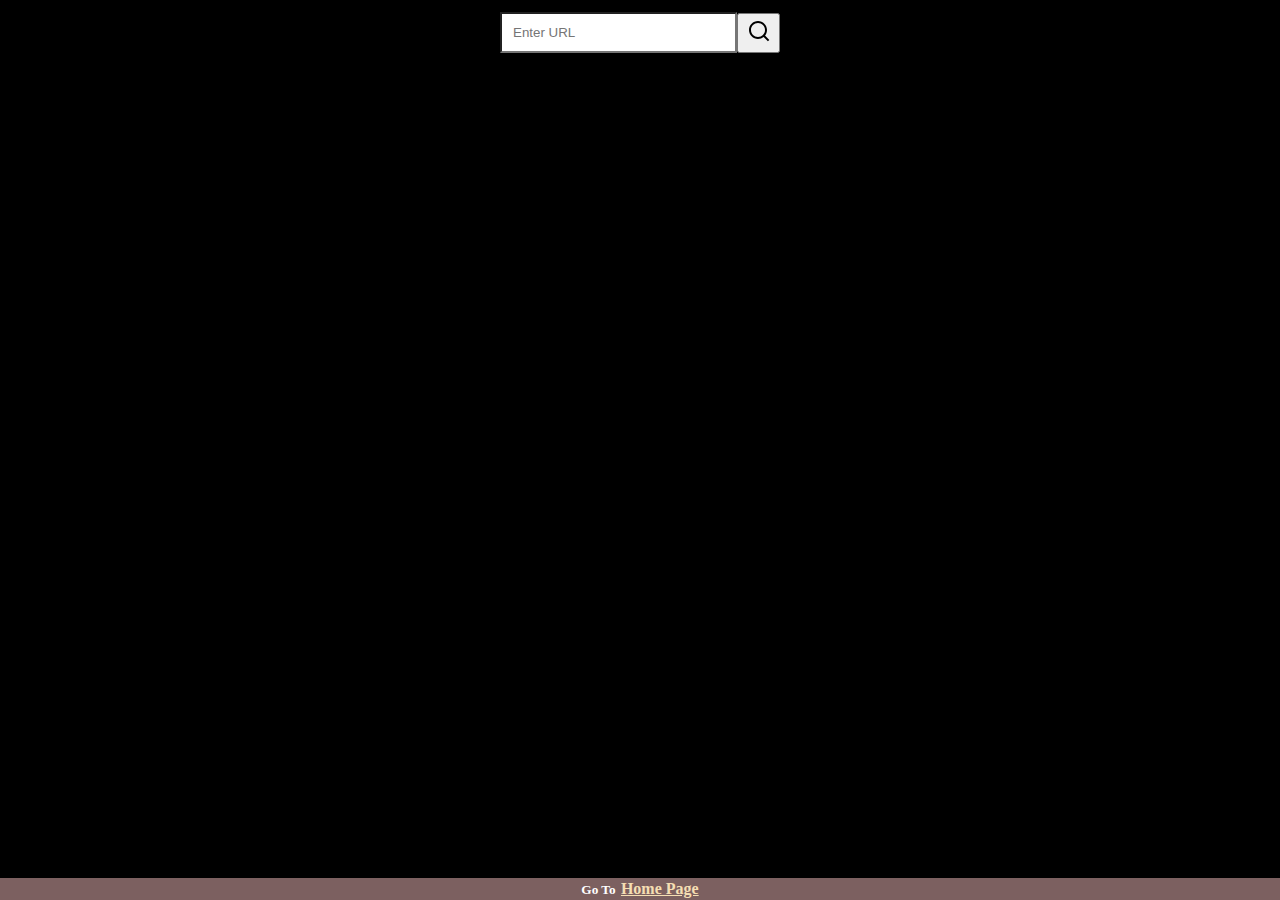
<file: data/browser.html>
<!DOCTYPE html>
<html lang="en">

<head>
    <meta charset="UTF-8">
    <meta name="viewport" content="width=device-width, initial-scale=1.0">
    <link rel="stylesheet" href="../code/css/browser.css">
    <title>Simple Web Browser</title>
</head>

<body>
    <div class="browser-container">
        <div class="search-box">
            <input type="text" id="url-input" placeholder="Enter URL">
            <button id="go-button"><img src="../media/images/search-line.png" alt=""></button>

        </div>

        <iframe id="browser-frame"></iframe>
        <h5 class="darkdoor">Go To <a href="https://darkdoor.discoverymind.xyz">Home Page</a></h5>


    </div>
    <script src="../code/js/browser.js"></script>
</body>

</html>
</file>
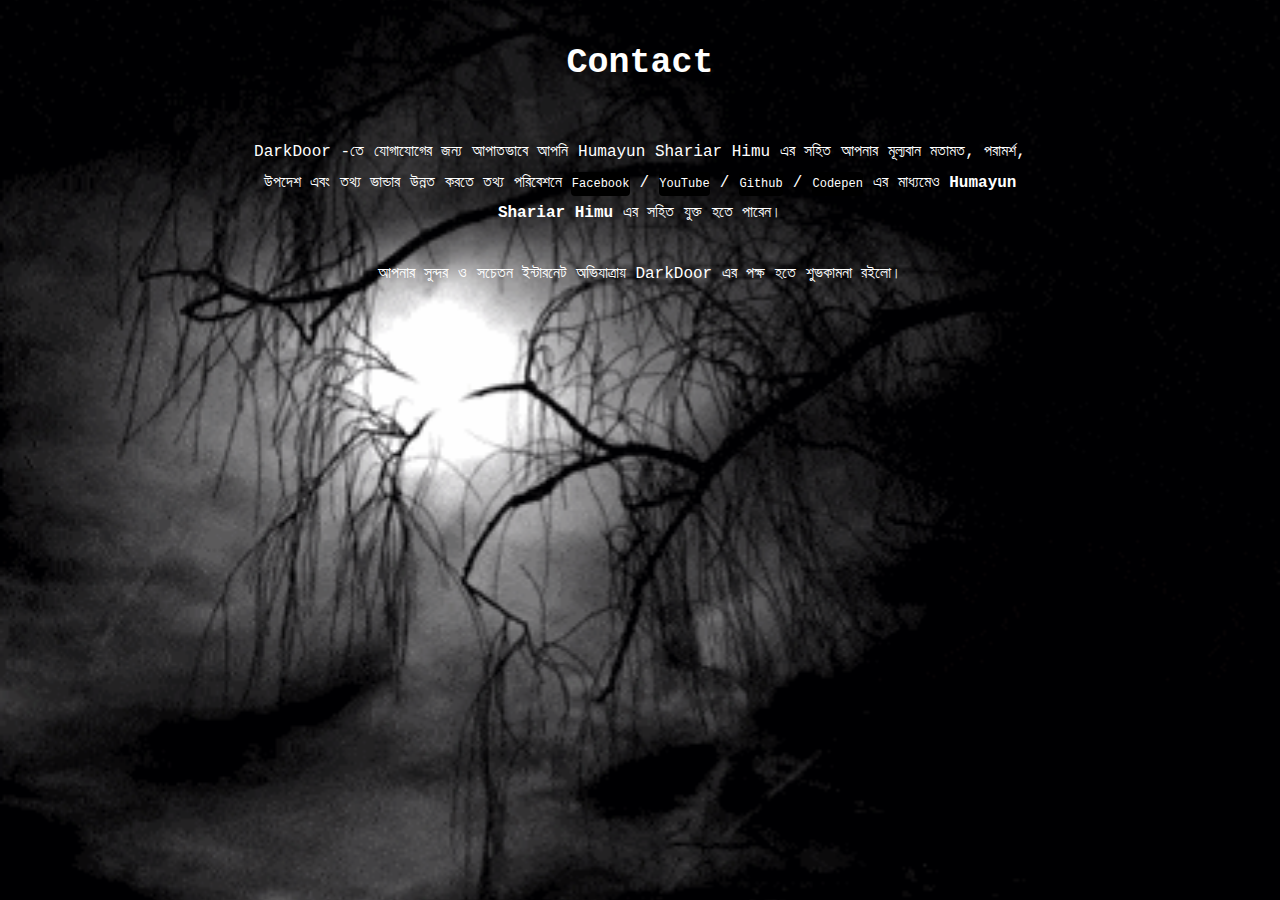
<file: data/contact.html>
<!DOCTYPE html>
<html lang="en">
<head>
<meta charset="UTF-8">
<title>Contact - DarkDoor</title>
  <meta name="viewport" content="width=device-width, initial-scale=1.0">
<meta name="description" content="Contact of DarkDoor - The Deep & Dark Web Zone">
<meta name="keywords" content="deep web,dark web,anonymous networks,private networks,hidden internet,online anonymity,dark web search engine,deep web resources,Tor proxy,web proxy,deep web software">
<!-- Schema.org markup -->
	<meta itemprop="name" content=
  "DarkDoor - The Dark & Deep Web Zone">
  <meta itemprop="description" content=
  "Contact of DarkDoor - The Deep & Dark Web Zone">
  <meta itemprop="image" alt="DarkDoor - The Dark & Deep Web Zone" content= "/media/images/DarkDoor.png">
<!-- Open Graph data -->
  <meta property="og:title" content=
  "DarkDoor - The Dark & Deep Web Zone">
  <meta property="og:type" content="website">
  <meta property="og:url" content="https://darkdoor.discoverymind.xyz">
  <meta property="og:image" content=
  "/media/images/DarkDoor.png">
  <meta property="og:description" content=
  "Contact of DarkDoor - The Deep & Dark Web Zone">
  <meta property="og:site_name" content="DarkDoor">
  <meta property="fb:page_id" content="61556803715514">
  <meta property="fb:admins" content="61556803715514">
  <link rel="canonical" href="https://darkdoor.discoverymind.xyz/data/contact">
  <meta name="robots" content="index, follow">
  <meta name="publisher" content="DarkDoor">
<meta name="author" content="Humayun Shariar Himu">
<meta property="og:type" content="website" />
<meta property="og:title" content="DarkDoor - The Dark & Deep Web Zone" />
<meta property="og:description" content="DarkDoor - The Dark & Deep Web Zone" />
<meta property="og:url" content="https://darkdoor.discoverymind.xyz" />
<meta property="og:image" content="/media/images/preview.png" />
<meta property="og:image:type" content="image/jpeg">
<meta property="og:image:width" content="1024">
<meta property="og:image:height" content="1024">
<!-- Google tag (gtag.js) -->
<script async src="https://www.googletagmanager.com/gtag/js?id=G-SZXJB45S11"></script>
<script>
  window.dataLayer = window.dataLayer || [];
  function gtag(){dataLayer.push(arguments);}
  gtag('js', new Date());

  gtag('config', 'G-SZXJB45S11');
</script>
<!-- Google Tag Manager -->
<script>(function(w,d,s,l,i){w[l]=w[l]||[];w[l].push({'gtm.start':
new Date().getTime(),event:'gtm.js'});var f=d.getElementsByTagName(s)[0],
j=d.createElement(s),dl=l!='dataLayer'?'&l='+l:'';j.async=true;j.src=
'https://www.googletagmanager.com/gtm.js?id='+i+dl;f.parentNode.insertBefore(j,f);
})(window,document,'script','dataLayer','GTM-M9B7QHDL');</script>
<!-- End Google Tag Manager -->
<meta name="google-site-verification" content="9GTsytAeN8jY9ZYcT4XQBzurVBEwdut4FkIyHSpPzFk" />
<script type="application/ld+json">
    {
      "@context": "https://schema.org",
      "@type": "WebSite",
      "url": "https://darkdoor.discoverymind.xyz",
    }
  </script>
  <script type="application/ld+json">
  {
  "@context" : "https://schema.org",
  "@type" : "Organization",
  "name" : "DarkDoor",
  "url" : "https://darkdoor.discoverymind.xyz",
  "sameAs" : [
   "https://www.facebook.com/humayunshariarhimu"
   ],
  "address": {
    "@type": "PostalAddress",
    "streetAddress": "Dhaka",
    "addressRegion": "Dhaka",
    "postalCode": "1000",
    "addressCountry": "BD"
  }
  }
</script>
<link rel="shortcut icon" href="/media/images/favicon.png">
<link rel="apple-touch-icon" href="/media/images/favicon.png">
<link rel="icon" type="image/png" href="/media/images/favicon.png">
<script async src="https://pagead2.googlesyndication.com/pagead/js/adsbygoogle.js?client=ca-pub-9099116861617551"
     crossorigin="anonymous"></script>
<meta name="google-adsense-account" content="ca-pub-9099116861617551">
<link rel="icon" sizes="any" href="/media/images/favicon.png">
<link rel="shortcut icon" type="image/x-icon" href="/media/images/favicon.png" />
<link rel="stylesheet" href="/code/css/accessories_style.css">
</head>

<body>
<!-- Google Tag Manager (noscript) -->
<noscript><iframe src="https://www.googletagmanager.com/ns.html?id=GTM-M9B7QHDL"
height="0" width="0" style="display:none;visibility:hidden"></iframe></noscript>
<!-- End Google Tag Manager (noscript) -->
<!-- partial:index.partial.html -->
<div class="container">
<h1>Contact</h1>
<br>
<p>DarkDoor -তে যোগাযোগের জন্য আপাতভাবে আপনি Humayun Shariar Himu এর সহিত আপনার মূল্যবান মতামত, পরামর্শ, উপদেশ এবং তথ্য ভান্ডার উন্নত করতে তথ্য পরিবেশনে <a href="https://www.facebook.com/humayunshariarhimu" class="button">Facebook</a> / <a href="https://youtube.com/@HumayunShariarHimu" class="button">YouTube</a> / <a href="https://github.com/HumayunShariarHimu" class="button">Github</a> / <a href="https://codepen.io/HumayunShariarHimu" class="button">Codepen</a> এর মাধ্যমেও <b>Humayun Shariar Himu</b> এর সহিত যুক্ত হতে পারেন।
<br><br>
আপনার সুন্দর ও সচেতন ইন্টারনেট অভিযাত্রায় DarkDoor এর পক্ষ হতে শুভকামনা রইলো।
</p>
</body>
</html>
<!-- partial -->
  
</body>
</html>
</file>
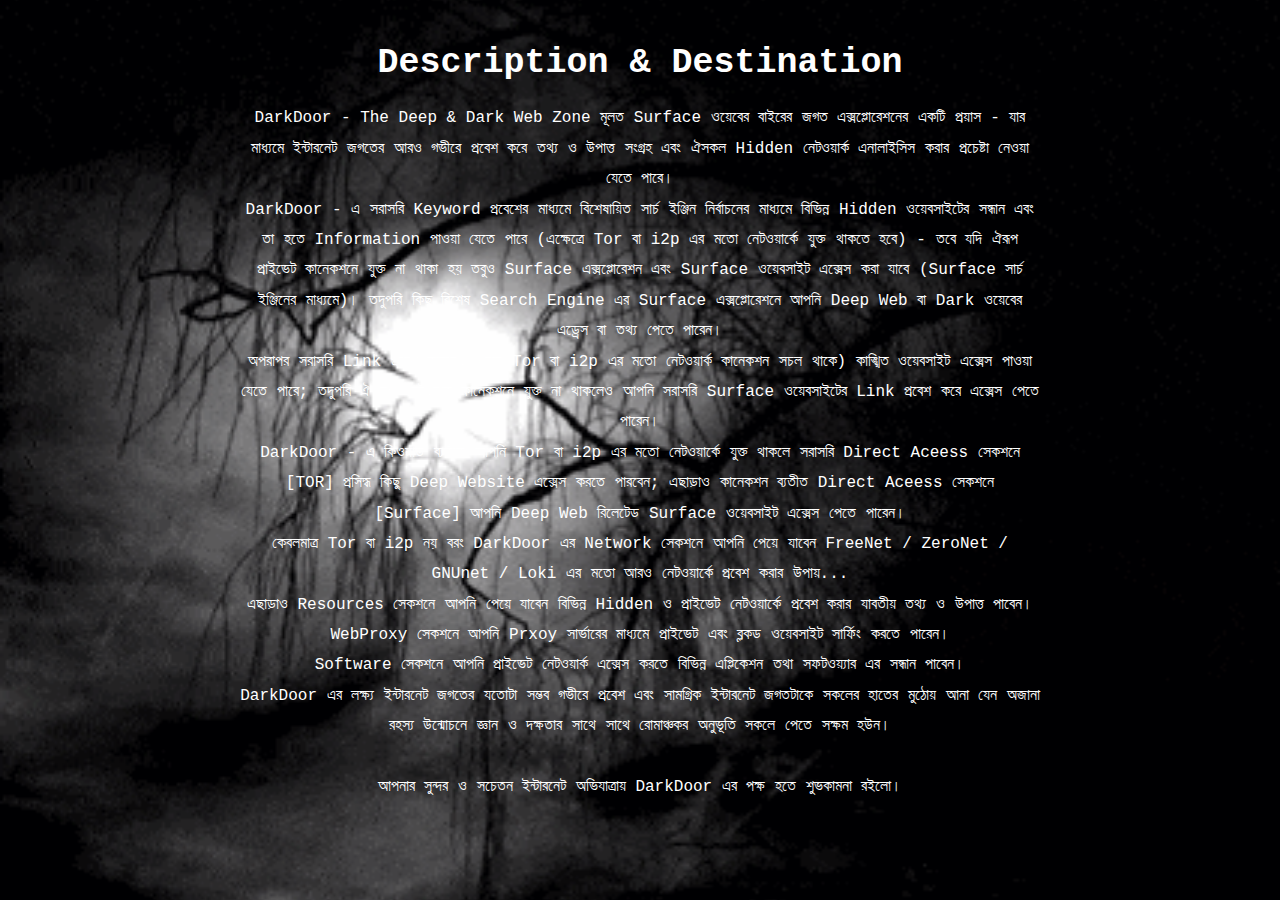
<file: data/description_destination.html>
<!DOCTYPE html>
<html lang="en">
<head>
<meta charset="UTF-8">
<title>Description & Destination - DarkDoor</title>
<meta name="viewport" content="width=device-width, initial-scale=1.0">
<meta name="description" content="DarkDoor - The Deep & Dark Web Zone.Dark Door is the gateway to the hidden web. Explore the deep and dark web, access anonymous and private networks and find resources for online anonymity. DarkDoor search engine helps you navigate the vast expanse of the hidden internet. Discover the Zone of Deep Web Network.">
<meta name="keywords" content="deep web,dark web,anonymous networks,private networks,hidden internet,online anonymity,dark web search engine,deep web resources,Tor proxy,web proxy,deep web software">
<!-- Schema.org markup -->
	<meta itemprop="name" content=
  "DarkDoor - The Dark & Deep Web Zone">
  <meta itemprop="description" content=
  "DarkDoor - The Deep & Dark Web Zone.Dark Door is the gateway to the hidden web. Explore the deep and dark web, access anonymous and private networks and find resources for online anonymity. DarkDoor search engine helps you navigate the vast expanse of the hidden internet. Discover the Zone of Deep Web Network.">
  <meta itemprop="image" alt="DarkDoor - The Dark & Deep Web Zone" content= "/media/images/DarkDoor.png">
<!-- Open Graph data -->
  <meta property="og:title" content=
  "DarkDoor - The Dark & Deep Web Zone">
  <meta property="og:type" content="website">
  <meta property="og:url" content="https://darkdoor.discoverymind.xyz">
  <meta property="og:image" content=
  "/media/images/DarkDoor.png">
  <meta property="og:description" content=
  "DarkDoor - The Deep & Dark Web Zone.Dark Door is the gateway to the hidden web. Explore the deep and dark web, access anonymous and private networks and find resources for online anonymity. DarkDoor search engine helps you navigate the vast expanse of the hidden internet. Discover the Zone of Deep Web Network.">
  <meta property="og:site_name" content="DarkDoor">
  <meta property="fb:page_id" content="61556803715514">
  <meta property="fb:admins" content="61556803715514">
  <link rel="canonical" href="https://darkdoor.discoverymind.xyz">
  <meta name="robots" content="index, follow">
  <meta name="publisher" content="DarkDoor">
<meta name="author" content="Humayun Shariar Himu">
<meta property="og:type" content="website" />
<meta property="og:title" content="DarkDoor - The Dark & Deep Web Zone" />
<meta property="og:description" content="DarkDoor - The Dark & Deep Web Zone" />
<meta property="og:url" content="https://darkdoor.discoverymind.xyz" />
<meta property="og:image" content="/media/images/preview.png" />
<meta property="og:image:type" content="image/jpeg">
<meta property="og:image:width" content="1024">
<meta property="og:image:height" content="1024">
<!-- Google tag (gtag.js) -->
<script async src="https://www.googletagmanager.com/gtag/js?id=G-SZXJB45S11"></script>
<script>
  window.dataLayer = window.dataLayer || [];
  function gtag(){dataLayer.push(arguments);}
  gtag('js', new Date());

  gtag('config', 'G-SZXJB45S11');
</script>
<!-- Google Tag Manager -->
<script>(function(w,d,s,l,i){w[l]=w[l]||[];w[l].push({'gtm.start':
new Date().getTime(),event:'gtm.js'});var f=d.getElementsByTagName(s)[0],
j=d.createElement(s),dl=l!='dataLayer'?'&l='+l:'';j.async=true;j.src=
'https://www.googletagmanager.com/gtm.js?id='+i+dl;f.parentNode.insertBefore(j,f);
})(window,document,'script','dataLayer','GTM-M9B7QHDL');</script>
<!-- End Google Tag Manager -->
<meta name="google-site-verification" content="9GTsytAeN8jY9ZYcT4XQBzurVBEwdut4FkIyHSpPzFk" />
<script type="application/ld+json">
    {
      "@context": "https://schema.org",
      "@type": "WebSite",
      "url": "https://darkdoor.discoverymind.xyz",
    }
  </script>
  <script type="application/ld+json">
  {
  "@context" : "https://schema.org",
  "@type" : "Organization",
  "name" : "DarkDoor",
  "url" : "https://darkdoor.discoverymind.xyz",
  "sameAs" : [
   "https://www.facebook.com/humayunshariarhimu"
   ],
  "address": {
    "@type": "PostalAddress",
    "streetAddress": "Dhaka",
    "addressRegion": "Dhaka",
    "postalCode": "1000",
    "addressCountry": "BD"
  }
  }
</script>
<link rel="shortcut icon" href="/media/images/favicon.png">
<link rel="apple-touch-icon" href="/media/images/favicon.png">
<link rel="icon" type="image/png" href="/media/images/favicon.png">
<script async src="https://pagead2.googlesyndication.com/pagead/js/adsbygoogle.js?client=ca-pub-9099116861617551"
     crossorigin="anonymous"></script>
<meta name="google-adsense-account" content="ca-pub-9099116861617551">
<link rel="icon" sizes="any" href="/media/images/favicon.png">
<link rel="stylesheet" href="/code/css/accessories_style.css">
</head>
<body>
<!-- Google Tag Manager (noscript) -->
<noscript><iframe src="https://www.googletagmanager.com/ns.html?id=GTM-M9B7QHDL"
height="0" width="0" style="display:none;visibility:hidden"></iframe></noscript>
<!-- End Google Tag Manager (noscript) -->
<!-- partial:index.partial.html -->
<div class="container">
<h1>Description & Destination</h1>
<p>DarkDoor - The Deep & Dark Web Zone মূলত Surface ওয়েবের বাইরের জগত এক্সপ্লোরেশনের একটি প্রয়াস - যার মাধ্যমে ইন্টারনেট জগতের আরও গভীরে প্রবেশ করে তথ্য ও উপাত্ত সংগ্রহ এবং ঐসকল Hidden নেটওয়ার্ক এনালাইসিস করার প্রচেষ্টা নেওয়া যেতে পারে।
<br>
DarkDoor - এ সরাসরি Keyword প্রবেশের মাধ্যমে বিশেষায়িত সার্চ ইঞ্জিন নির্বাচনের মাধ্যমে বিভিন্ন Hidden ওয়েবসাইটের সন্ধান এবং তা হতে Information পাওয়া যেতে পারে (এক্ষেত্রে Tor বা i2p এর মতো নেটওয়ার্কে যুক্ত থাকতে হবে) - তবে যদি ঐরূপ প্রাইভেট কানেকশনে যুক্ত না থাকা হয় তবুও Surface এক্সপ্লোরেশন এবং Surface ওয়েবসাইট এক্সেস করা যাবে (Surface সার্চ ইঞ্জিনের মাধ্যমে)। তদুপরি কিছু বিশেষ Search Engine এর Surface এক্সপ্লোরেশনে আপনি Deep Web বা Dark ওয়েবের এড্রেস বা তথ্য পেতে পারেন।
<br>
অপরাপর সরাসরি Link প্রবেশ করিয়েও (যদি Tor বা i2p এর মতো নেটওয়ার্ক কানেকশন সচল থাকে) কাঙ্খিত ওয়েবসাইট এক্সেস পাওয়া যেতে পারে; তদুপরি ঐ রূপ নেটওয়ার্ক কানেকশনে যুক্ত না থাকলেও আপনি সরাসরি Surface ওয়েবসাইটের Link প্রবেশ করে এক্সেস পেতে পারেন।
<br>
DarkDoor - এ কিওয়ার্ড ব্যতীত আপনি Tor বা i2p এর মতো নেটওয়ার্কে যুক্ত থাকলে সরাসরি Direct Aceess সেকশনে [TOR] প্রসিদ্ধ কিছু Deep Website এক্সেস করতে পারবেন; এছাড়াও কানেকশন ব্যতীত Direct Aceess সেকশনে [Surface] আপনি Deep Web রিলেটেড Surface ওয়েবসাইট এক্সেস পেতে পারেন।
<br>
কেবলমাত্র Tor বা i2p নয় বরং DarkDoor এর Network সেকশনে আপনি পেয়ে যাবেন FreeNet / ZeroNet / GNUnet / Loki এর মতো আরও নেটওয়ার্কে প্রবেশ করার উপায়...
<br>
এছাড়াও Resources সেকশনে আপনি পেয়ে যাবেন বিভিন্ন Hidden ও প্রাইভেট নেটওয়ার্কে প্রবেশ করার যাবতীয় তথ্য ও উপাত্ত পাবেন।
<br>
WebProxy সেকশনে আপনি Prxoy সার্ভারের মাধ্যমে প্রাইভেট এবং ব্লকড ওয়েবসাইট সার্ফিং করতে পারেন।
<br>
Software সেকশনে আপনি প্রাইভেট নেটওয়ার্ক এক্সেস করতে বিভিন্ন এপ্লিকেশন তথা সফটওয়্যার এর সন্ধান পাবেন।
<br>
DarkDoor এর লক্ষ্য ইন্টারনেট জগতের যতোটা সম্ভব গভীরে প্রবেশ এবং সামগ্রিক ইন্টারনেট জগতটাকে সকলের হাতের মুঠোয় আনা যেন অজানা রহস্য উন্মোচনে জ্ঞান ও দক্ষতার সাথে সাথে রোমাঞ্চকর অনুভূতি সকলে পেতে সক্ষম হউন।
<br><br>
আপনার সুন্দর ও সচেতন ইন্টারনেট অভিযাত্রায় DarkDoor এর পক্ষ হতে শুভকামনা রইলো।
</p>
</body>
</html>
<!-- partial -->
  
</body>
</html>
</file>
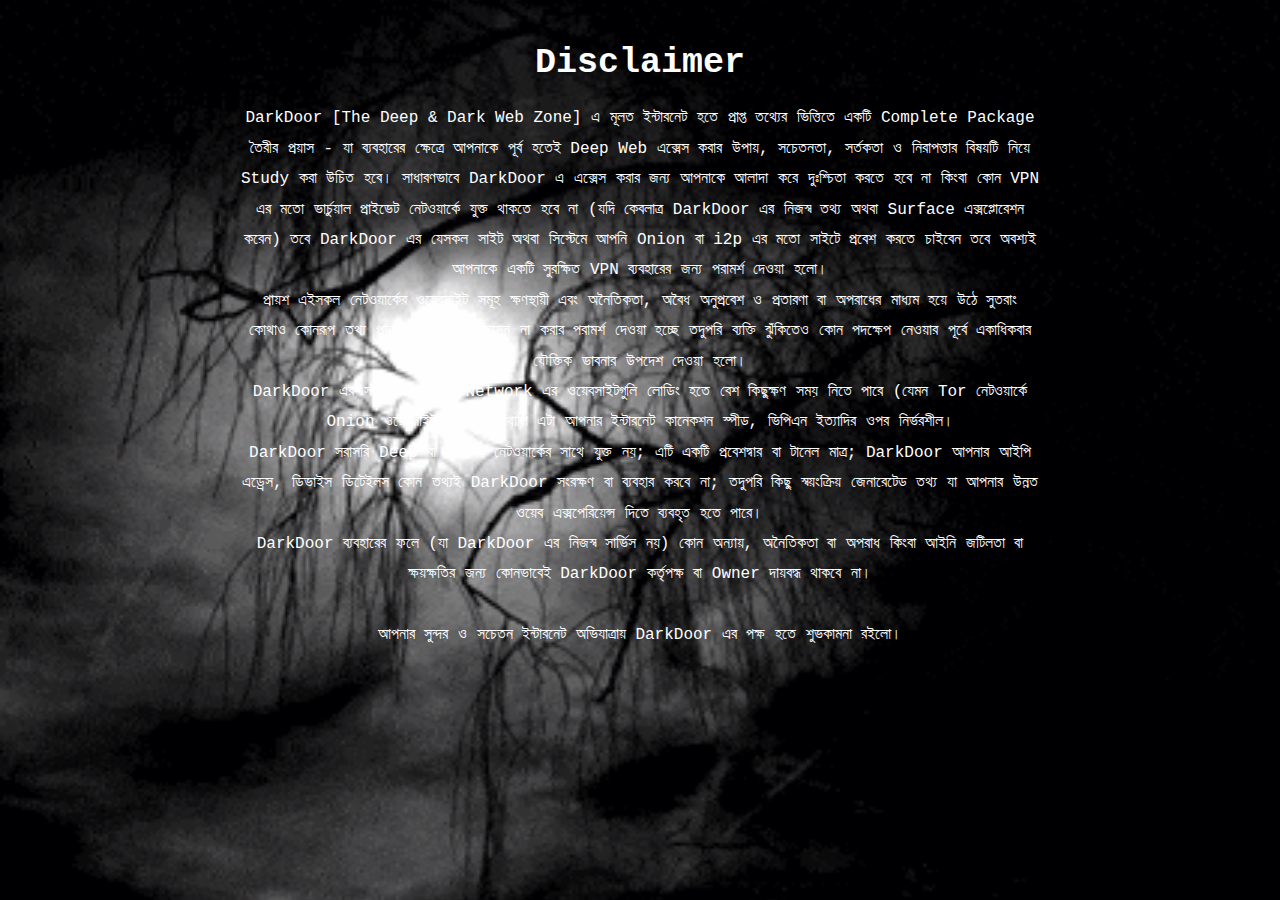
<file: data/disclaimer.html>
<!DOCTYPE html>
<html lang="en">
<head>
<meta charset="UTF-8">
<title>Disclaimer - DarkDoor</title>
  <meta name="viewport" content="width=device-width, initial-scale=1.0">
<meta name="description" content="Disclaimer of DarkDoor - The Deep & Dark Web Zone">
<meta name="keywords" content="deep web,dark web,anonymous networks,private networks,hidden internet,online anonymity,dark web search engine,deep web resources,Tor proxy,web proxy,deep web software">
<!-- Schema.org markup -->
	<meta itemprop="name" content=
  "DarkDoor - The Dark & Deep Web Zone">
  <meta itemprop="description" content=
  "Disclaimer of DarkDoor - The Deep & Dark Web Zone">
  <meta itemprop="image" alt="DarkDoor - The Dark & Deep Web Zone" content= "/media/images/DarkDoor.png">
<!-- Open Graph data -->
  <meta property="og:title" content=
  "DarkDoor - The Dark & Deep Web Zone">
  <meta property="og:type" content="website">
  <meta property="og:url" content="https://darkdoor.discoverymind.xyz">
  <meta property="og:image" content=
  "/media/images/DarkDoor.png">
  <meta property="og:description" content=
  "Contact of DarkDoor - The Deep & Dark Web Zone">
  <meta property="og:site_name" content="DarkDoor">
  <meta property="fb:page_id" content="61556803715514">
  <meta property="fb:admins" content="61556803715514">
  <link rel="canonical" href="https://darkdoor.discoverymind.xyz/data/disclaimer">
  <meta name="robots" content="index, follow">
  <meta name="publisher" content="DarkDoor">
<meta name="author" content="Humayun Shariar Himu">
<meta property="og:type" content="website" />
<meta property="og:title" content="DarkDoor - The Dark & Deep Web Zone" />
<meta property="og:description" content="DarkDoor - The Dark & Deep Web Zone" />
<meta property="og:url" content="https://darkdoor.discoverymind.xyz" />
<meta property="og:image" content="/media/images/preview.png" />
<meta property="og:image:type" content="image/jpeg">
<meta property="og:image:width" content="1024">
<meta property="og:image:height" content="1024">
<!-- Google tag (gtag.js) -->
<script async src="https://www.googletagmanager.com/gtag/js?id=G-SZXJB45S11"></script>
<script>
  window.dataLayer = window.dataLayer || [];
  function gtag(){dataLayer.push(arguments);}
  gtag('js', new Date());

  gtag('config', 'G-SZXJB45S11');
</script>
<!-- Google Tag Manager -->
<script>(function(w,d,s,l,i){w[l]=w[l]||[];w[l].push({'gtm.start':
new Date().getTime(),event:'gtm.js'});var f=d.getElementsByTagName(s)[0],
j=d.createElement(s),dl=l!='dataLayer'?'&l='+l:'';j.async=true;j.src=
'https://www.googletagmanager.com/gtm.js?id='+i+dl;f.parentNode.insertBefore(j,f);
})(window,document,'script','dataLayer','GTM-M9B7QHDL');</script>
<!-- End Google Tag Manager -->
<meta name="google-site-verification" content="9GTsytAeN8jY9ZYcT4XQBzurVBEwdut4FkIyHSpPzFk" />
<script type="application/ld+json">
    {
      "@context": "https://schema.org",
      "@type": "WebSite",
      "url": "https://darkdoor.discoverymind.xyz",
    }
  </script>
  <script type="application/ld+json">
  {
  "@context" : "https://schema.org",
  "@type" : "Organization",
  "name" : "DarkDoor",
  "url" : "https://darkdoor.discoverymind.xyz",
  "sameAs" : [
   "https://www.facebook.com/humayunshariarhimu"
   ],
  "address": {
    "@type": "PostalAddress",
    "streetAddress": "Dhaka",
    "addressRegion": "Dhaka",
    "postalCode": "1000",
    "addressCountry": "BD"
  }
  }
</script>
<link rel="shortcut icon" href="/media/images/favicon.png">
<link rel="apple-touch-icon" href="/media/images/favicon.png">
<link rel="icon" type="image/png" href="/media/images/favicon.png">
<script async src="https://pagead2.googlesyndication.com/pagead/js/adsbygoogle.js?client=ca-pub-9099116861617551"
     crossorigin="anonymous"></script>
<meta name="google-adsense-account" content="ca-pub-9099116861617551">
<link rel="icon" sizes="any" href="/media/images/favicon.png">
<link rel="shortcut icon" type="image/x-icon" href="/media/images/favicon.png" />
<link rel="stylesheet" href="/code/css/accessories_style.css">
</head>

<body>
<!-- Google Tag Manager (noscript) -->
<noscript><iframe src="https://www.googletagmanager.com/ns.html?id=GTM-M9B7QHDL"
height="0" width="0" style="display:none;visibility:hidden"></iframe></noscript>
<!-- End Google Tag Manager (noscript) -->
<!-- partial:index.partial.html -->
<div class="container">
<h1>Disclaimer</h1>
<p>
DarkDoor [The Deep & Dark Web Zone] এ মূলত ইন্টারনেট হতে প্রাপ্ত তথ্যের ভিত্তিতে একটি Complete Package তৈরীর প্রয়াস - যা ব্যবহারের ক্ষেত্রে আপনাকে পূর্ব হতেই Deep Web এক্সেস করার উপায়, সচেতনতা, সর্তকতা ও নিরাপত্তার বিষয়টি নিয়ে Study করা উচিত হবে। সাধারণভাবে DarkDoor এ এক্সেস করার জন্য আপনাকে আলাদা করে দুঃশ্চিতা করতে হবে না কিংবা কোন VPN এর মতো ভার্চুয়াল প্রাইভেট নেটওয়ার্কে যুক্ত থাকতে হবে না (যদি কেবলাত্র DarkDoor এর নিজস্ব তথ্য অথবা  Surface এক্সপ্লোরেশন করেন) তবে DarkDoor এর যেসকল সাইট অথবা সিস্টেমে আপনি Onion বা i2p এর মতো সাইটে প্রবেশ করতে চাইবেন তবে অবশ্যই আপনাকে একটি সুরক্ষিত VPN ব্যবহারের জন্য পরামর্শ দেওয়া হলো।
<br>
প্রায়শ এইসকল নেটওয়ার্কের ওয়েবসাইট সমূহ ক্ষণস্থায়ী এবং অনৈতিকতা, অবৈধ অনুপ্রবেশ ও প্রতারণা বা অপরাধের মাধ্যম হয়ে উঠে সুতরাং কোথাও কোনরূপ তথ্য প্রদান বা আর্থিক লেনদেন না করার পরামর্শ দেওয়া হচ্ছে তদুপরি ব্যক্তি ঝুঁকিতেও কোন পদক্ষেপ নেওয়ার পূর্বে একাধিকবার যৌক্তিক ভাবনার উপদেশ দেওয়া হলো।
<br>
DarkDoor এর সকল Hidden Network এর ওয়েবসাইটগুলি লোডিং হতে বেশ কিছুক্ষণ সময় নিতে পারে (যেমন Tor নেটওয়ার্কে Onion ওয়েবসাইটসমূহ) - তথাপি এটা আপনার ইন্টারনেট কানেকশন স্পীড, ভিপিএন ইত্যাদির ওপর নির্ভরশীল।
<br>
DarkDoor সরাসরি Deep বা Dark নেটওয়ার্কের সাথে যুক্ত নয়; এটি একটি প্রবেশদ্বার বা টানেল মাত্র; DarkDoor আপনার আইপি এড্রেস, ডিভাইস ডিটেইলস কোন তথ্যই DarkDoor সংরক্ষণ বা ব্যবহার করবে না; তদুপরি কিছু স্বয়ংক্রিয় জেনারেটেড তথ্য যা আপনার উন্নত ওয়েব এক্সপেরিয়েন্স দিতে ব্যবহৃত হতে পারে।
<br>
DarkDoor ব্যবহারের ফলে (যা DarkDoor এর নিজস্ব সার্ভিস নয়) কোন অন্যায়, অনৈতিকতা বা অপরাধ কিংবা আইনি জটিলতা বা ক্ষয়ক্ষতির জন্য কোনভাবেই DarkDoor কর্তৃপক্ষ বা Owner দায়বদ্ধ থাকবে না।
<br><br>
আপনার সুন্দর ও সচেতন ইন্টারনেট অভিযাত্রায় DarkDoor এর পক্ষ হতে শুভকামনা রইলো।
</p>
</body>
</html>
<!-- partial -->
  
</body>
</html>
</file>
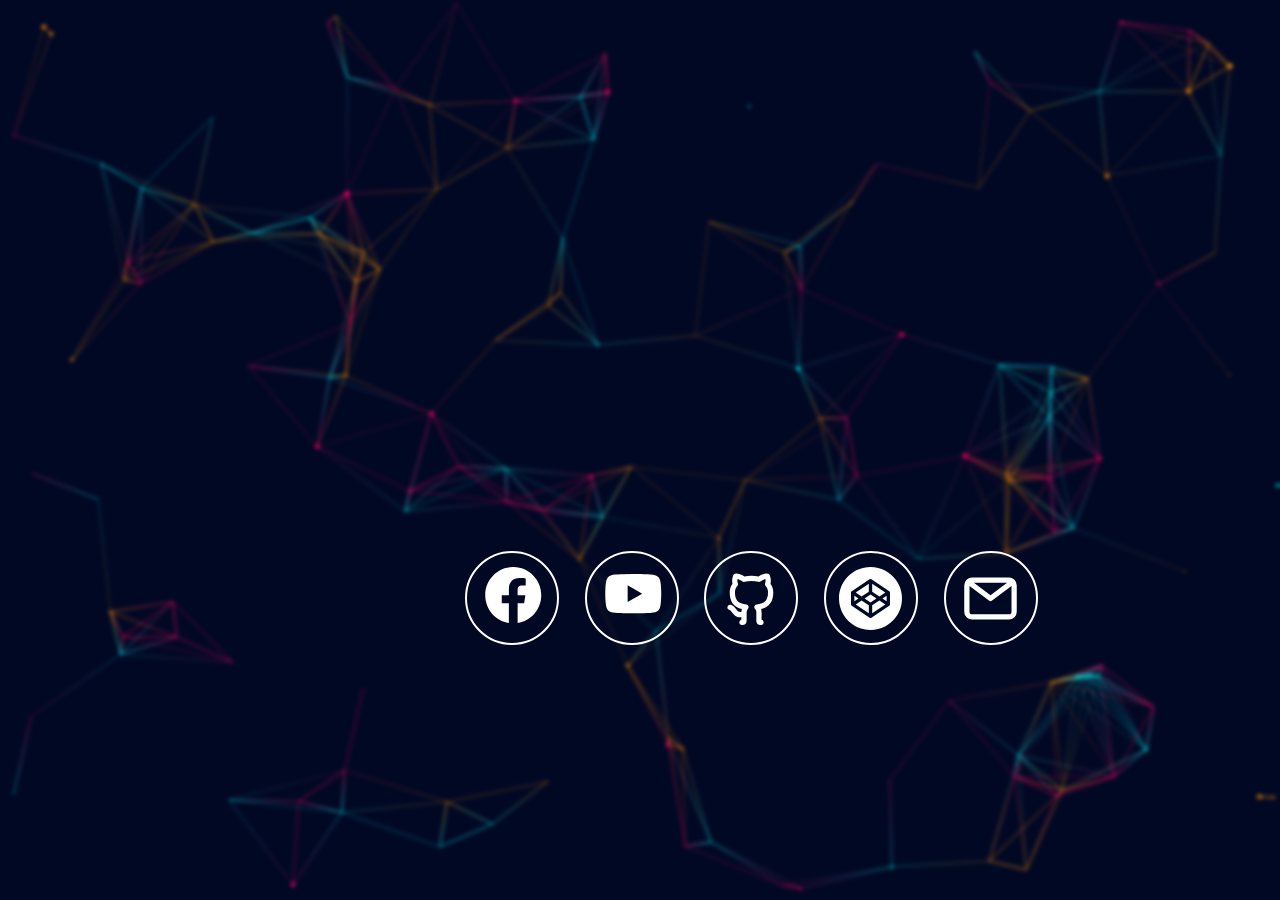
<file: data/humayun_shariar_himu.html>
<!DOCTYPE html>
<html lang="en">
<head>
<meta charset="UTF-8">
<title>Humayun Shahriar Himu - DarkDoor</title>
<meta name="description" content="Humayun Shahriar Himu The Owner & Founder of DarkDoor. Humayun Shariar Himu is A Passionated Psychologist & Tech Lover">
<!-- Schema.org markup -->
	<meta itemprop="name" content=
  "DarkDoor - The Dark & Deep Web Zone">
  <meta itemprop="description" content=
  "Privacy & Policy of DarkDoor - The Deep & Dark Web Zone">
  <meta itemprop="image" alt="DarkDoor - The Dark & Deep Web Zone" content= "/media/images/DarkDoor.png">
<!-- Open Graph data -->
  <meta property="og:title" content=
  "DarkDoor - The Dark & Deep Web Zone">
  <meta property="og:type" content="website">
  <meta property="og:url" content="https://darkdoor.discoverymind.xyz">
  <meta property="og:image" content=
  "/media/images/DarkDoor.png">
  <meta property="og:description" content=
  "Contact of DarkDoor - The Deep & Dark Web Zone">
  <meta property="og:site_name" content="DarkDoor">
  <meta property="fb:page_id" content="61556803715514">
  <meta property="fb:admins" content="61556803715514">
  <link rel="canonical" href="https://darkdoor.discoverymind.xyz/data/privacy_policy">
  <meta name="robots" content="index, follow">
  <meta name="publisher" content="DarkDoor">
<meta name="author" content="Humayun Shariar Himu">
<meta property="og:type" content="website" />
<meta property="og:title" content="DarkDoor - The Dark & Deep Web Zone" />
<meta property="og:description" content="DarkDoor - The Dark & Deep Web Zone" />
<meta property="og:url" content="https://darkdoor.discoverymind.xyz" />
<meta property="og:image" content="/media/images/preview.png" />
<meta property="og:image:type" content="image/jpeg">
<meta property="og:image:width" content="1024">
<meta property="og:image:height" content="1024">
<!-- Google tag (gtag.js) -->
<script async src="https://www.googletagmanager.com/gtag/js?id=G-SZXJB45S11"></script>
<script>
  window.dataLayer = window.dataLayer || [];
  function gtag(){dataLayer.push(arguments);}
  gtag('js', new Date());

  gtag('config', 'G-SZXJB45S11');
</script>
<!-- Google Tag Manager -->
<script>(function(w,d,s,l,i){w[l]=w[l]||[];w[l].push({'gtm.start':
new Date().getTime(),event:'gtm.js'});var f=d.getElementsByTagName(s)[0],
j=d.createElement(s),dl=l!='dataLayer'?'&l='+l:'';j.async=true;j.src=
'https://www.googletagmanager.com/gtm.js?id='+i+dl;f.parentNode.insertBefore(j,f);
})(window,document,'script','dataLayer','GTM-M9B7QHDL');</script>
<!-- End Google Tag Manager -->
<meta name="google-site-verification" content="9GTsytAeN8jY9ZYcT4XQBzurVBEwdut4FkIyHSpPzFk" />
<script type="application/ld+json">
    {
      "@context": "https://schema.org",
      "@type": "WebSite",
      "url": "https://darkdoor.discoverymind.xyz",
    }
  </script>
  <script type="application/ld+json">
  {
  "@context" : "https://schema.org",
  "@type" : "Organization",
  "name" : "DarkDoor",
  "url" : "https://darkdoor.discoverymind.xyz",
  "sameAs" : [
   "https://www.facebook.com/humayunshariarhimu"
   ],
  "address": {
    "@type": "PostalAddress",
    "streetAddress": "Dhaka",
    "addressRegion": "Dhaka",
    "postalCode": "1000",
    "addressCountry": "BD"
  }
  }
</script>
<link rel="shortcut icon" href="/media/images/favicon.png">
<link rel="apple-touch-icon" href="/media/images/favicon.png">
<link rel="icon" type="image/png" href="/media/images/favicon.png">
<script async src="https://pagead2.googlesyndication.com/pagead/js/adsbygoogle.js?client=ca-pub-9099116861617551"
     crossorigin="anonymous"></script>
<meta name="google-adsense-account" content="ca-pub-9099116861617551">
<link rel="icon" sizes="any" href="/media/images/favicon.png">
<link rel="shortcut icon" type="image/x-icon" href="/media/images/favicon.png" />
<link rel="stylesheet" href="/code/css/humayun_shariar_himu_style_one.css">
<link rel="stylesheet" href="/code/css/humayun_shariar_himu_style_two.css">
<link rel="stylesheet" href="/code/css/humayun_shariar_himu_style_three.css">
</head>
<body>
<!-- Google Tag Manager (noscript) -->
<noscript><iframe src="https://www.googletagmanager.com/ns.html?id=GTM-M9B7QHDL"
height="0" width="0" style="display:none;visibility:hidden"></iframe></noscript>
<!-- End Google Tag Manager (noscript) -->
<!-- partial:index.partial.html -->
<body class="main-content">
    <canvas class="particles-js"></canvas>
    <header class="section sec1 header active" id="home">
        <div class="header-content">
            <div class="left-header">
                <div class="image">
                    <img src="/media/images/HumayunShariarHimu.png" alt="Humayun Shariar Himu">
                </div>
            </div>
            <div class="right-header">
                <div class="name">
                    <p>Humayun Shariar</p>
                    <div class="span loader">
                    <span class='m'>H</span>
                    <span class='m'>&nbsp;</span>
                    <span class='m'>I</span>
                   <span class='m'>&nbsp;</span>
                    <span class='m'>M</span>
                    <span class='m'>&nbsp;</span>
                    <span class='m'>U</span>
                    </div>
                </div>
                <p class="intro">
                  A Passionated Psychologist & Tech Lover!
                </p>
<div class="cajita">
			<div class="icons">
				<a href="https://www.facebook.com/humayunshariarhimu" class="icon icon--instagram" target="_blank">
					<svg xmlns="http://www.w3.org/2000/svg" viewBox="0 0 15 18"><path fill="none" d="M0 0h24v24H0z"/><path d="M16 8.049c0-4.446-3.582-8.05-8-8.05C3.58 0-.002 3.603-.002 8.05c0 4.017 2.926 7.347 6.75 7.951v-5.625h-2.03V8.05H6.75V6.275c0-2.017 1.195-3.131 3.022-3.131.876 0 1.791.157 1.791.157v1.98h-1.009c-.993 0-1.303.621-1.303 1.258v1.51h2.218l-.354 2.326H9.25V16c3.824-.604 6.75-3.934 6.75-7.951z" fill="rgba(255,255,255,1)"/></svg>
					<i class="ri-instagram-line"></i>
				</a>
			</div>
			<div class="icons">
				<a href="https://youtube.com/@HumayunShariarHimu" class="icon icon--instagram" target="_blank">
					<svg xmlns="http://www.w3.org/2000/svg" viewBox="0 0 15 18"><path fill="none" d="M0 0h24v24H0z"/><path d="M8.051 1.999h.089c.822.003 4.987.033 6.11.335a2.01 2.01 0 0 1 1.415 1.42c.101.38.172.883.22 1.402l.01.104.022.26.008.104c.065.914.073 1.77.074 1.957v.075c-.001.194-.01 1.108-.082 2.06l-.008.105-.009.104c-.05.572-.124 1.14-.235 1.558a2.01 2.01 0 0 1-1.415 1.42c-1.16.312-5.569.334-6.18.335h-.142c-.309 0-1.587-.006-2.927-.052l-.17-.006-.087-.004-.171-.007-.171-.007c-1.11-.049-2.167-.128-2.654-.26a2.01 2.01 0 0 1-1.415-1.419c-.111-.417-.185-.986-.235-1.558L.09 9.82l-.008-.104A31 31 0 0 1 0 7.68v-.123c.002-.215.01-.958.064-1.778l.007-.103.003-.052.008-.104.022-.26.01-.104c.048-.519.119-1.023.22-1.402a2.01 2.01 0 0 1 1.415-1.42c.487-.13 1.544-.21 2.654-.26l.17-.007.172-.006.086-.003.171-.007A100 100 0 0 1 7.858 2zM6.4 5.209v4.818l4.157-2.408z" fill="rgba(255,255,255,1)"/></svg>
					<i class="ri-linkedin-line"></i>
				</a>
			</div>
			<div class="icons">
				<a href="https://github.com/HumayunShariarHimu" class="icon icon--instagram" target="_blank">
					<svg xmlns="http://www.w3.org/2000/svg" viewBox="0 0 24 24"><path fill="none" d="M0 0h24v24H0z"/><path d="M5.883 18.653c-.3-.2-.558-.455-.86-.816a50.32 50.32 0 0 1-.466-.579c-.463-.575-.755-.84-1.057-.949a1 1 0 0 1 .676-1.883c.752.27 1.261.735 1.947 1.588-.094-.117.34.427.433.539.19.227.33.365.44.438.204.137.587.196 1.15.14.023-.382.094-.753.202-1.095C5.38 15.31 3.7 13.396 3.7 9.64c0-1.24.37-2.356 1.058-3.292-.218-.894-.185-1.975.302-3.192a1 1 0 0 1 .63-.582c.081-.024.127-.035.208-.047.803-.123 1.937.17 3.415 1.096A11.731 11.731 0 0 1 12 3.315c.912 0 1.818.104 2.684.308 1.477-.933 2.613-1.226 3.422-1.096.085.013.157.03.218.05a1 1 0 0 1 .616.58c.487 1.216.52 2.297.302 3.19.691.936 1.058 2.045 1.058 3.293 0 3.757-1.674 5.665-4.642 6.392.125.415.19.879.19 1.38a300.492 300.492 0 0 1-.012 2.716 1 1 0 0 1-.019 1.958c-1.139.228-1.983-.532-1.983-1.525l.002-.446.005-.705c.005-.708.007-1.338.007-1.998 0-.697-.183-1.152-.425-1.36-.661-.57-.326-1.655.54-1.752 2.967-.333 4.337-1.482 4.337-4.66 0-.955-.312-1.744-.913-2.404a1 1 0 0 1-.19-1.045c.166-.414.237-.957.096-1.614l-.01.003c-.491.139-1.11.44-1.858.949a1 1 0 0 1-.833.135A9.626 9.626 0 0 0 12 5.315c-.89 0-1.772.119-2.592.35a1 1 0 0 1-.83-.134c-.752-.507-1.374-.807-1.868-.947-.144.653-.073 1.194.092 1.607a1 1 0 0 1-.189 1.045C6.016 7.89 5.7 8.694 5.7 9.64c0 3.172 1.371 4.328 4.322 4.66.865.097 1.201 1.177.544 1.748-.192.168-.429.732-.429 1.364v3.15c0 .986-.835 1.725-1.96 1.528a1 1 0 0 1-.04-1.962v-.99c-.91.061-1.662-.088-2.254-.485z" fill="rgba(255,255,255,1)"/></svg>
					<i class="ri-github-line"></i>
				</a>
			</div>
			<div class="icons">
				<a href="https://codepen.io/HumayunShariarHimu" class="icon icon--instagram" target="_blank">
					<svg xmlns="http://www.w3.org/2000/svg" viewBox="0 0 24 24"><path fill="none" d="M0 0h24v24H0z"/><path d="M18.144 13.067v-2.134L16.55 12zm1.276 1.194a.628.628 0 01-.006.083l-.005.028-.011.053-.01.031c-.005.016-.01.031-.017.047l-.014.03a.78.78 0 01-.021.043l-.019.03a.57.57 0 01-.08.1l-.026.025a.602.602 0 01-.036.03l-.029.022-.01.008-6.782 4.522a.637.637 0 01-.708 0L4.864 14.79l-.01-.008a.599.599 0 01-.065-.052l-.026-.025-.032-.034-.021-.028a.588.588 0 01-.067-.11l-.014-.031a.644.644 0 01-.017-.047l-.01-.03c-.004-.018-.008-.036-.01-.054l-.006-.028a.628.628 0 01-.006-.083V9.739c0-.028.002-.055.006-.083l.005-.027.011-.054.01-.03a.574.574 0 01.12-.217l.031-.034.026-.025a.62.62 0 01.065-.052l.01-.008 6.782-4.521a.638.638 0 01.708 0l6.782 4.521.01.008.03.022.035.03c.01.008.017.016.026.025a.545.545 0 01.08.1l.019.03a.633.633 0 01.021.043l.014.03c.007.016.012.032.017.047l.01.031c.004.018.008.036.01.054l.006.027a.619.619 0 01.006.083zM12 0C5.373 0 0 5.372 0 12 0 18.627 5.373 24 12 24c6.628 0 12-5.372 12-12 0-6.627-5.372-12-12-12m0 10.492L9.745 12 12 13.51 14.255 12zm.638 4.124v2.975l4.996-3.33-2.232-1.493zm-6.272-.356l4.996 3.33v-2.974l-2.764-1.849zm11.268-4.52l-4.996-3.33v2.974l2.764 1.85zm-6.272-.356V6.41L6.366 9.74l2.232 1.493zm-5.506 1.549v2.134L7.45 12Z" fill="rgba(255,255,255,1)"/></svg>
					<i class="ri-instagram-line"></i>
				</a>
			</div>
			<div class="icons">
				<a href="mailto:humayunshariarhimu@gmail.com" class="icon icon--instagram" target="_blank">
					<svg xmlns="http://www.w3.org/2000/svg" viewBox="0 0 24 24"><path fill="none" d="M0 0h24v24H0z"/><path d="M19,4H5A3,3,0,0,0,2,7V17a3,3,0,0,0,3,3H19a3,3,0,0,0,3-3V7A3,3,0,0,0,19,4Zm-.67,2L12,10.75,5.67,6ZM19,18H5a1,1,0,0,1-1-1V7.25l7.4,5.55a1,1,0,0,0,.6.2,1,1,0,0,0,.6-.2L20,7.25V17A1,1,0,0,1,19,18Z" fill="rgba(255,255,255,1)"/></svg>
					<i class="ri-instagram-line"></i>
				</a>
			</div>
                </div>
            </div>
        </div>
    </header>
</body>
<!-- partial -->
</script>
  <script src='/code/js/humayun_shariar_himu_three.js'></script>
<script src='/code/js/humayun_shariar_himu_two.js'></script><script  src="/code/js/humayun_shariar_himu_one.js"></script>
</body>
</html>
</file>
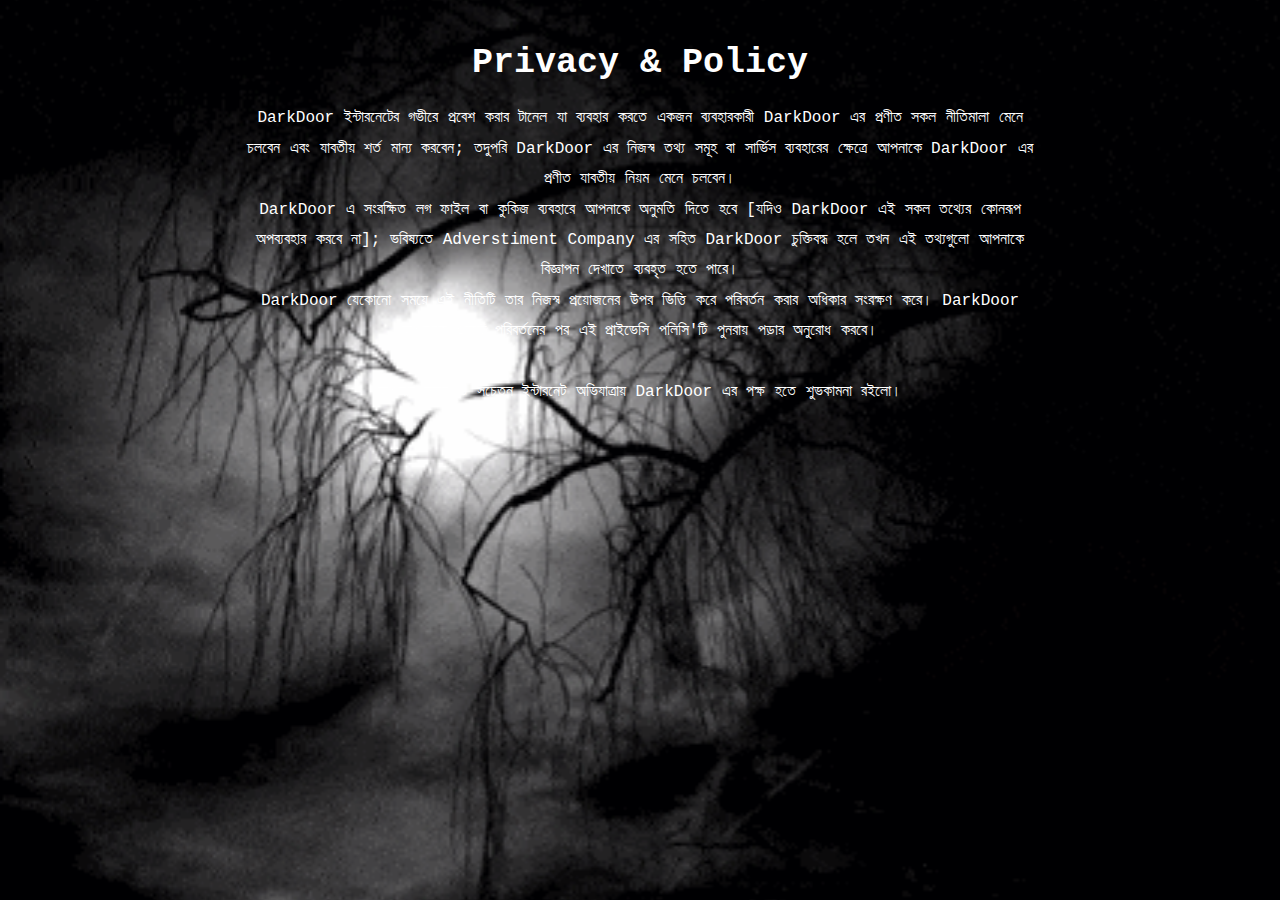
<file: data/privacy_policy.html>
<!DOCTYPE html>
<html lang="en">
<head>
<meta charset="UTF-8">
<title>Privacy & Policy - DarkDoor</title>
  <meta name="viewport" content="width=device-width, initial-scale=1.0">
<meta name="description" content="Privacy & Policy of DarkDoor - The Deep & Dark Web Zone">
<meta name="keywords" content="deep web,dark web,anonymous networks,private networks,hidden internet,online anonymity,dark web search engine,deep web resources,Tor proxy,web proxy,deep web software">
<!-- Schema.org markup -->
	<meta itemprop="name" content=
  "DarkDoor - The Dark & Deep Web Zone">
  <meta itemprop="description" content=
  "Privacy & Policy of DarkDoor - The Deep & Dark Web Zone">
  <meta itemprop="image" alt="DarkDoor - The Dark & Deep Web Zone" content= "/media/images/DarkDoor.png">
<!-- Open Graph data -->
  <meta property="og:title" content=
  "DarkDoor - The Dark & Deep Web Zone">
  <meta property="og:type" content="website">
  <meta property="og:url" content="https://darkdoor.discoverymind.xyz">
  <meta property="og:image" content=
  "/media/images/DarkDoor.png">
  <meta property="og:description" content=
  "Contact of DarkDoor - The Deep & Dark Web Zone">
  <meta property="og:site_name" content="DarkDoor">
  <meta property="fb:page_id" content="61556803715514">
  <meta property="fb:admins" content="61556803715514">
  <link rel="canonical" href="https://darkdoor.discoverymind.xyz/data/privacy_policy">
  <meta name="robots" content="index, follow">
  <meta name="publisher" content="DarkDoor">
<meta name="author" content="Humayun Shariar Himu">
<meta property="og:type" content="website" />
<meta property="og:title" content="DarkDoor - The Dark & Deep Web Zone" />
<meta property="og:description" content="DarkDoor - The Dark & Deep Web Zone" />
<meta property="og:url" content="https://darkdoor.discoverymind.xyz" />
<meta property="og:image" content="/media/images/preview.png" />
<meta property="og:image:type" content="image/jpeg">
<meta property="og:image:width" content="1024">
<meta property="og:image:height" content="1024">
<!-- Google tag (gtag.js) -->
<script async src="https://www.googletagmanager.com/gtag/js?id=G-SZXJB45S11"></script>
<script>
  window.dataLayer = window.dataLayer || [];
  function gtag(){dataLayer.push(arguments);}
  gtag('js', new Date());

  gtag('config', 'G-SZXJB45S11');
</script>
<!-- Google Tag Manager -->
<script>(function(w,d,s,l,i){w[l]=w[l]||[];w[l].push({'gtm.start':
new Date().getTime(),event:'gtm.js'});var f=d.getElementsByTagName(s)[0],
j=d.createElement(s),dl=l!='dataLayer'?'&l='+l:'';j.async=true;j.src=
'https://www.googletagmanager.com/gtm.js?id='+i+dl;f.parentNode.insertBefore(j,f);
})(window,document,'script','dataLayer','GTM-M9B7QHDL');</script>
<!-- End Google Tag Manager -->
<meta name="google-site-verification" content="9GTsytAeN8jY9ZYcT4XQBzurVBEwdut4FkIyHSpPzFk" />
<script type="application/ld+json">
    {
      "@context": "https://schema.org",
      "@type": "WebSite",
      "url": "https://darkdoor.discoverymind.xyz",
    }
  </script>
  <script type="application/ld+json">
  {
  "@context" : "https://schema.org",
  "@type" : "Organization",
  "name" : "DarkDoor",
  "url" : "https://darkdoor.discoverymind.xyz",
  "sameAs" : [
   "https://www.facebook.com/humayunshariarhimu"
   ],
  "address": {
    "@type": "PostalAddress",
    "streetAddress": "Dhaka",
    "addressRegion": "Dhaka",
    "postalCode": "1000",
    "addressCountry": "BD"
  }
  }
</script>
<link rel="shortcut icon" href="/media/images/favicon.png">
<link rel="apple-touch-icon" href="/media/images/favicon.png">
<link rel="icon" type="image/png" href="/media/images/favicon.png">
<script async src="https://pagead2.googlesyndication.com/pagead/js/adsbygoogle.js?client=ca-pub-9099116861617551"
     crossorigin="anonymous"></script>
<meta name="google-adsense-account" content="ca-pub-9099116861617551">
<link rel="icon" sizes="any" href="/media/images/favicon.png">
<link rel="shortcut icon" type="image/x-icon" href="/media/images/favicon.png" />
<link rel="stylesheet" href="/code/css/accessories_style.css">
</head>

<body>
<!-- Google Tag Manager (noscript) -->
<noscript><iframe src="https://www.googletagmanager.com/ns.html?id=GTM-M9B7QHDL"
height="0" width="0" style="display:none;visibility:hidden"></iframe></noscript>
<!-- End Google Tag Manager (noscript) -->
<!-- partial:index.partial.html -->
<div class="container">
<h1>Privacy & Policy</h1>
<p>DarkDoor ইন্টারনেটের গভীরে প্রবেশ করার টানেল যা ব্যবহার করতে একজন ব্যবহারকারী DarkDoor এর প্রণীত সকল নীতিমালা মেনে চলবেন এবং যাবতীয় শর্ত মান্য করবেন; তদুপরি DarkDoor এর নিজস্ব তথ্য সমূহ বা সার্ভিস ব্যবহারের ক্ষেত্রে আপনাকে DarkDoor এর প্রণীত যাবতীয় নিয়ম মেনে চলবেন।
<br>
DarkDoor এ সংরক্ষিত লগ ফাইল বা কুকিজ ব্যবহারে আপনাকে অনুমতি দিতে হবে [যদিও DarkDoor এই সকল তথ্যের কোনরূপ অপব্যবহার করবে না]; ভবিষ্যতে Adverstiment Company এর সহিত DarkDoor চুক্তিবদ্ধ হলে তখন এই তথ্যগুলো আপনাকে বিজ্ঞাপন দেখাতে ব্যবহৃত হতে পারে।
<br>
DarkDoor যেকোনো সময়ে এই নীতিটি তার নিজস্ব প্রয়োজনের উপর ভিত্তি করে পরিবর্তন করার অধিকার সংরক্ষণ করে। DarkDoor আপনাকে প্রতিটি পরিবর্তনের পর এই প্রাইভেসি পলিসি'টি পুনরায় পড়ার অনুরোধ করবে।
<br><br>
আপনার সুন্দর ও সচেতন ইন্টারনেট অভিযাত্রায় DarkDoor এর পক্ষ হতে শুভকামনা রইলো।
<p>
</body>
</html>
<!-- partial -->
  
</body>
</html>
</file>
<file: code/css/browser.css>
* {
  margin: 0;
  padding: 0;
  box-sizing: border-box;
}

body {
  background-color: black;
}

.browser-container {
  width: 100%;
  height: 100%;
}

.search-box {
  text-align: center;
  padding: 5px 0;
  display: flex;
  justify-content: center;
  background: black;
  padding: 4px 5px;
  margin: 8px auto;
  align-items: center;
  width: 99%;
}

#url-input {
  width: 237px;
  padding: 11px 11px;
  background: #ffffff;
  color: #000000;
}

#go-button {
  width: 43px;
  height: 40px;
}

#browser-frame {
  width: 100%;
  height: 550px !important;
  /* Change this value to the desired height */
  border: none;
}

.darkdoor {
  color: white;
  padding: 2px 0;
  background: #7c6060;
  text-align: center;
  position: fixed;
  left: 0;
  bottom: 0;
  width: 100%;
}

.darkdoor a {
  color: wheat;
  font-size: 16px;
  display: inline-block;
  margin-left: 2px;
}
</file>
<file: code/css/accessories_style.css>
body {
      font-family: 'Courier New', monospace;
      background: #000000 url(/media/animations/accessories_background.gif) no-repeat center center fixed; 
	-webkit-background-size: cover;
	-moz-background-size: cover;
	-o-background-size: cover;
	background-size: cover;
      color: white;
      margin: 0;
      padding: 0;
    }
    .container {
      max-width: 800px;
      margin: 0 auto;
      padding: 20px;
    }    
    h1 {
      color: white;
      font-size: 35px;
      margin-bottom: 20px;
      text-align: center;
      animation: glitch 2s infinite;
    }   
    @keyframes glitch {
      0% {
        transform: translate(2px, 2px);
        text-shadow: -1px -1px black;
      }
      25% {
        transform: translate(-2px, -2px);
        text-shadow: 2px -1px white;
      }
      50% {
        transform: translate(2px, -2px);
        text-shadow: 1px 1px black;
      }
      75% {
        transform: translate(-2px, 2px);
        text-shadow: -2px 1px white;
      }
      100% {
        transform: translate(2px, 2px);
        text-shadow: -1px -1px black;
      }
    }  
    p {
      text-align: center;
      line-height: 1.9;
      margin-bottom: 10px;
    }   
    .button {
      display: inline-block;
      padding: 0.5px 0.5px;
      background-color: black;
      color: white;
      text-decoration: none;
      border-radius: 4px;
      transition: background-color 0.3s;
      border: none;
      cursor: pointer;
      font-family: 'Courier New', monospace;
      font-size: 12px;
      animation: neon 1s infinite;
    }   
    .button:hover {
      background-color: black;
      color: white;
    }    
    @keyframes neon {
      0% {
        box-shadow: 0 0 5px black, 0 0 10px white, 0 0 20px black;
      }
      50% {
        box-shadow: 0 0 5px black, 0 0 10px #white, 0 0 30px black;
      }
      100% {
        box-shadow: 0 0 5px white, 0 0 10px black, 0 0 20px white;
      }
    }
</file>
<file: code/css/humayun_shariar_himu_style_one.css>
.fa,.fab,.fad,.fal,.far,.fas{-moz-osx-font-smoothing:grayscale;-webkit-font-smoothing:antialiased;display:inline-block;font-style:normal;font-variant:normal;text-rendering:auto;line-height:1}.fa-lg{font-size:1.33333em;line-height:.75em;vertical-align:-.0667em}.fa-xs{font-size:.75em}.fa-sm{font-size:.875em}.fa-1x{font-size:1em}.fa-2x{font-size:2em}.fa-3x{font-size:3em}.fa-4x{font-size:4em}.fa-5x{font-size:5em}.fa-6x{font-size:6em}.fa-7x{font-size:7em}.fa-8x{font-size:8em}.fa-9x{font-size:9em}.fa-10x{font-size:10em}.fa-fw{text-align:center;width:1.25em}.fa-ul{list-style-type:none;margin-left:2.5em;padding-left:0}.fa-ul>li{position:relative}.fa-li{left:-2em;position:absolute;text-align:center;width:2em;line-height:inherit}.fa-border{border:.08em solid #eee;border-radius:.1em;padding:.2em .25em .15em}.fa-pull-left{float:left}.fa-pull-right{float:right}.fa.fa-pull-left,.fab.fa-pull-left,.fal.fa-pull-left,.far.fa-pull-left,.fas.fa-pull-left{margin-right:.3em}.fa.fa-pull-right,.fab.fa-pull-right,.fal.fa-pull-right,.far.fa-pull-right,.fas.fa-pull-right{margin-left:.3em}.fa-spin{-webkit-animation:fa-spin 2s linear infinite;animation:fa-spin 2s linear infinite}.fa-pulse{-webkit-animation:fa-spin 1s steps(8) infinite;animation:fa-spin 1s steps(8) infinite}@-webkit-keyframes fa-spin{0%{-webkit-transform:rotate(0deg);transform:rotate(0deg)}to{-webkit-transform:rotate(1turn);transform:rotate(1turn)}}@keyframes fa-spin{0%{-webkit-transform:rotate(0deg);transform:rotate(0deg)}to{-webkit-transform:rotate(1turn);transform:rotate(1turn)}}.fa-rotate-90{-ms-filter:"progid:DXImageTransform.Microsoft.BasicImage(rotation=1)";-webkit-transform:rotate(90deg);transform:rotate(90deg)}.fa-rotate-180{-ms-filter:"progid:DXImageTransform.Microsoft.BasicImage(rotation=2)";-webkit-transform:rotate(180deg);transform:rotate(180deg)}.fa-rotate-270{-ms-filter:"progid:DXImageTransform.Microsoft.BasicImage(rotation=3)";-webkit-transform:rotate(270deg);transform:rotate(270deg)}.fa-flip-horizontal{-ms-filter:"progid:DXImageTransform.Microsoft.BasicImage(rotation=0, mirror=1)";-webkit-transform:scaleX(-1);transform:scaleX(-1)}.fa-flip-vertical{-webkit-transform:scaleY(-1);transform:scaleY(-1)}.fa-flip-both,.fa-flip-horizontal.fa-flip-vertical,.fa-flip-vertical{-ms-filter:"progid:DXImageTransform.Microsoft.BasicImage(rotation=2, mirror=1)"}.fa-flip-both,.fa-flip-horizontal.fa-flip-vertical{-webkit-transform:scale(-1);transform:scale(-1)}:root .fa-flip-both,:root .fa-flip-horizontal,:root .fa-flip-vertical,:root .fa-rotate-90,:root .fa-rotate-180,:root .fa-rotate-270{-webkit-filter:none;filter:none}.fa-stack{display:inline-block;height:2em;line-height:2em;position:relative;vertical-align:middle;width:2.5em}.fa-stack-1x,.fa-stack-2x{left:0;position:absolute;text-align:center;width:100%}.fa-stack-1x{line-height:inherit}.fa-stack-2x{font-size:2em}.fa-inverse{color:#fff}.fa-500px:before{content:"\f26e"}.fa-accessible-icon:before{content:"\f368"}.fa-accusoft:before{content:"\f369"}.fa-acquisitions-incorporated:before{content:"\f6af"}.fa-ad:before{content:"\f641"}.fa-address-book:before{content:"\f2b9"}.fa-address-card:before{content:"\f2bb"}.fa-adjust:before{content:"\f042"}.fa-adn:before{content:"\f170"}.fa-adversal:before{content:"\f36a"}.fa-affiliatetheme:before{content:"\f36b"}.fa-air-freshener:before{content:"\f5d0"}.fa-airbnb:before{content:"\f834"}.fa-algolia:before{content:"\f36c"}.fa-align-center:before{content:"\f037"}.fa-align-justify:before{content:"\f039"}.fa-align-left:before{content:"\f036"}.fa-align-right:before{content:"\f038"}.fa-alipay:before{content:"\f642"}.fa-allergies:before{content:"\f461"}.fa-amazon:before{content:"\f270"}.fa-amazon-pay:before{content:"\f42c"}.fa-ambulance:before{content:"\f0f9"}.fa-american-sign-language-interpreting:before{content:"\f2a3"}.fa-amilia:before{content:"\f36d"}.fa-anchor:before{content:"\f13d"}.fa-android:before{content:"\f17b"}.fa-angellist:before{content:"\f209"}.fa-angle-double-down:before{content:"\f103"}.fa-angle-double-left:before{content:"\f100"}.fa-angle-double-right:before{content:"\f101"}.fa-angle-double-up:before{content:"\f102"}.fa-angle-down:before{content:"\f107"}.fa-angle-left:before{content:"\f104"}.fa-angle-right:before{content:"\f105"}.fa-angle-up:before{content:"\f106"}.fa-angry:before{content:"\f556"}.fa-angrycreative:before{content:"\f36e"}.fa-angular:before{content:"\f420"}.fa-ankh:before{content:"\f644"}.fa-app-store:before{content:"\f36f"}.fa-app-store-ios:before{content:"\f370"}.fa-apper:before{content:"\f371"}.fa-apple:before{content:"\f179"}.fa-apple-alt:before{content:"\f5d1"}.fa-apple-pay:before{content:"\f415"}.fa-archive:before{content:"\f187"}.fa-archway:before{content:"\f557"}.fa-arrow-alt-circle-down:before{content:"\f358"}.fa-arrow-alt-circle-left:before{content:"\f359"}.fa-arrow-alt-circle-right:before{content:"\f35a"}.fa-arrow-alt-circle-up:before{content:"\f35b"}.fa-arrow-circle-down:before{content:"\f0ab"}.fa-arrow-circle-left:before{content:"\f0a8"}.fa-arrow-circle-right:before{content:"\f0a9"}.fa-arrow-circle-up:before{content:"\f0aa"}.fa-arrow-down:before{content:"\f063"}.fa-arrow-left:before{content:"\f060"}.fa-arrow-right:before{content:"\f061"}.fa-arrow-up:before{content:"\f062"}.fa-arrows-alt:before{content:"\f0b2"}.fa-arrows-alt-h:before{content:"\f337"}.fa-arrows-alt-v:before{content:"\f338"}.fa-artstation:before{content:"\f77a"}.fa-assistive-listening-systems:before{content:"\f2a2"}.fa-asterisk:before{content:"\f069"}.fa-asymmetrik:before{content:"\f372"}.fa-at:before{content:"\f1fa"}.fa-atlas:before{content:"\f558"}.fa-atlassian:before{content:"\f77b"}.fa-atom:before{content:"\f5d2"}.fa-audible:before{content:"\f373"}.fa-audio-description:before{content:"\f29e"}.fa-autoprefixer:before{content:"\f41c"}.fa-avianex:before{content:"\f374"}.fa-aviato:before{content:"\f421"}.fa-award:before{content:"\f559"}.fa-aws:before{content:"\f375"}.fa-baby:before{content:"\f77c"}.fa-baby-carriage:before{content:"\f77d"}.fa-backspace:before{content:"\f55a"}.fa-backward:before{content:"\f04a"}.fa-bacon:before{content:"\f7e5"}.fa-bacteria:before{content:"\e059"}.fa-bacterium:before{content:"\e05a"}.fa-bahai:before{content:"\f666"}.fa-balance-scale:before{content:"\f24e"}.fa-balance-scale-left:before{content:"\f515"}.fa-balance-scale-right:before{content:"\f516"}.fa-ban:before{content:"\f05e"}.fa-band-aid:before{content:"\f462"}.fa-bandcamp:before{content:"\f2d5"}.fa-barcode:before{content:"\f02a"}.fa-bars:before{content:"\f0c9"}.fa-baseball-ball:before{content:"\f433"}.fa-basketball-ball:before{content:"\f434"}.fa-bath:before{content:"\f2cd"}.fa-battery-empty:before{content:"\f244"}.fa-battery-full:before{content:"\f240"}.fa-battery-half:before{content:"\f242"}.fa-battery-quarter:before{content:"\f243"}.fa-battery-three-quarters:before{content:"\f241"}.fa-battle-net:before{content:"\f835"}.fa-bed:before{content:"\f236"}.fa-beer:before{content:"\f0fc"}.fa-behance:before{content:"\f1b4"}.fa-behance-square:before{content:"\f1b5"}.fa-bell:before{content:"\f0f3"}.fa-bell-slash:before{content:"\f1f6"}.fa-bezier-curve:before{content:"\f55b"}.fa-bible:before{content:"\f647"}.fa-bicycle:before{content:"\f206"}.fa-biking:before{content:"\f84a"}.fa-bimobject:before{content:"\f378"}.fa-binoculars:before{content:"\f1e5"}.fa-biohazard:before{content:"\f780"}.fa-birthday-cake:before{content:"\f1fd"}.fa-bitbucket:before{content:"\f171"}.fa-bitcoin:before{content:"\f379"}.fa-bity:before{content:"\f37a"}.fa-black-tie:before{content:"\f27e"}.fa-blackberry:before{content:"\f37b"}.fa-blender:before{content:"\f517"}.fa-blender-phone:before{content:"\f6b6"}.fa-blind:before{content:"\f29d"}.fa-blog:before{content:"\f781"}.fa-blogger:before{content:"\f37c"}.fa-blogger-b:before{content:"\f37d"}.fa-bluetooth:before{content:"\f293"}.fa-bluetooth-b:before{content:"\f294"}.fa-bold:before{content:"\f032"}.fa-bolt:before{content:"\f0e7"}.fa-bomb:before{content:"\f1e2"}.fa-bone:before{content:"\f5d7"}.fa-bong:before{content:"\f55c"}.fa-book:before{content:"\f02d"}.fa-book-dead:before{content:"\f6b7"}.fa-book-medical:before{content:"\f7e6"}.fa-book-open:before{content:"\f518"}.fa-book-reader:before{content:"\f5da"}.fa-bookmark:before{content:"\f02e"}.fa-bootstrap:before{content:"\f836"}.fa-border-all:before{content:"\f84c"}.fa-border-none:before{content:"\f850"}.fa-border-style:before{content:"\f853"}.fa-bowling-ball:before{content:"\f436"}.fa-box:before{content:"\f466"}.fa-box-open:before{content:"\f49e"}.fa-box-tissue:before{content:"\e05b"}.fa-boxes:before{content:"\f468"}.fa-braille:before{content:"\f2a1"}.fa-brain:before{content:"\f5dc"}.fa-bread-slice:before{content:"\f7ec"}.fa-briefcase:before{content:"\f0b1"}.fa-briefcase-medical:before{content:"\f469"}.fa-broadcast-tower:before{content:"\f519"}.fa-broom:before{content:"\f51a"}.fa-brush:before{content:"\f55d"}.fa-btc:before{content:"\f15a"}.fa-buffer:before{content:"\f837"}.fa-bug:before{content:"\f188"}.fa-building:before{content:"\f1ad"}.fa-bullhorn:before{content:"\f0a1"}.fa-bullseye:before{content:"\f140"}.fa-burn:before{content:"\f46a"}.fa-buromobelexperte:before{content:"\f37f"}.fa-bus:before{content:"\f207"}.fa-bus-alt:before{content:"\f55e"}.fa-business-time:before{content:"\f64a"}.fa-buy-n-large:before{content:"\f8a6"}.fa-buysellads:before{content:"\f20d"}.fa-calculator:before{content:"\f1ec"}.fa-calendar:before{content:"\f133"}.fa-calendar-alt:before{content:"\f073"}.fa-calendar-check:before{content:"\f274"}.fa-calendar-day:before{content:"\f783"}.fa-calendar-minus:before{content:"\f272"}.fa-calendar-plus:before{content:"\f271"}.fa-calendar-times:before{content:"\f273"}.fa-calendar-week:before{content:"\f784"}.fa-camera:before{content:"\f030"}.fa-camera-retro:before{content:"\f083"}.fa-campground:before{content:"\f6bb"}.fa-canadian-maple-leaf:before{content:"\f785"}.fa-candy-cane:before{content:"\f786"}.fa-cannabis:before{content:"\f55f"}.fa-capsules:before{content:"\f46b"}.fa-car:before{content:"\f1b9"}.fa-car-alt:before{content:"\f5de"}.fa-car-battery:before{content:"\f5df"}.fa-car-crash:before{content:"\f5e1"}.fa-car-side:before{content:"\f5e4"}.fa-caravan:before{content:"\f8ff"}.fa-caret-down:before{content:"\f0d7"}.fa-caret-left:before{content:"\f0d9"}.fa-caret-right:before{content:"\f0da"}.fa-caret-square-down:before{content:"\f150"}.fa-caret-square-left:before{content:"\f191"}.fa-caret-square-right:before{content:"\f152"}.fa-caret-square-up:before{content:"\f151"}.fa-caret-up:before{content:"\f0d8"}.fa-carrot:before{content:"\f787"}.fa-cart-arrow-down:before{content:"\f218"}.fa-cart-plus:before{content:"\f217"}.fa-cash-register:before{content:"\f788"}.fa-cat:before{content:"\f6be"}.fa-cc-amazon-pay:before{content:"\f42d"}.fa-cc-amex:before{content:"\f1f3"}.fa-cc-apple-pay:before{content:"\f416"}.fa-cc-diners-club:before{content:"\f24c"}.fa-cc-discover:before{content:"\f1f2"}.fa-cc-jcb:before{content:"\f24b"}.fa-cc-mastercard:before{content:"\f1f1"}.fa-cc-paypal:before{content:"\f1f4"}.fa-cc-stripe:before{content:"\f1f5"}.fa-cc-visa:before{content:"\f1f0"}.fa-centercode:before{content:"\f380"}.fa-centos:before{content:"\f789"}.fa-certificate:before{content:"\f0a3"}.fa-chair:before{content:"\f6c0"}.fa-chalkboard:before{content:"\f51b"}.fa-chalkboard-teacher:before{content:"\f51c"}.fa-charging-station:before{content:"\f5e7"}.fa-chart-area:before{content:"\f1fe"}.fa-chart-bar:before{content:"\f080"}.fa-chart-line:before{content:"\f201"}.fa-chart-pie:before{content:"\f200"}.fa-check:before{content:"\f00c"}.fa-check-circle:before{content:"\f058"}.fa-check-double:before{content:"\f560"}.fa-check-square:before{content:"\f14a"}.fa-cheese:before{content:"\f7ef"}.fa-chess:before{content:"\f439"}.fa-chess-bishop:before{content:"\f43a"}.fa-chess-board:before{content:"\f43c"}.fa-chess-king:before{content:"\f43f"}.fa-chess-knight:before{content:"\f441"}.fa-chess-pawn:before{content:"\f443"}.fa-chess-queen:before{content:"\f445"}.fa-chess-rook:before{content:"\f447"}.fa-chevron-circle-down:before{content:"\f13a"}.fa-chevron-circle-left:before{content:"\f137"}.fa-chevron-circle-right:before{content:"\f138"}.fa-chevron-circle-up:before{content:"\f139"}.fa-chevron-down:before{content:"\f078"}.fa-chevron-left:before{content:"\f053"}.fa-chevron-right:before{content:"\f054"}.fa-chevron-up:before{content:"\f077"}.fa-child:before{content:"\f1ae"}.fa-chrome:before{content:"\f268"}.fa-chromecast:before{content:"\f838"}.fa-church:before{content:"\f51d"}.fa-circle:before{content:"\f111"}.fa-circle-notch:before{content:"\f1ce"}.fa-city:before{content:"\f64f"}.fa-clinic-medical:before{content:"\f7f2"}.fa-clipboard:before{content:"\f328"}.fa-clipboard-check:before{content:"\f46c"}.fa-clipboard-list:before{content:"\f46d"}.fa-clock:before{content:"\f017"}.fa-clone:before{content:"\f24d"}.fa-closed-captioning:before{content:"\f20a"}.fa-cloud:before{content:"\f0c2"}.fa-cloud-download-alt:before{content:"\f381"}.fa-cloud-meatball:before{content:"\f73b"}.fa-cloud-moon:before{content:"\f6c3"}.fa-cloud-moon-rain:before{content:"\f73c"}.fa-cloud-rain:before{content:"\f73d"}.fa-cloud-showers-heavy:before{content:"\f740"}.fa-cloud-sun:before{content:"\f6c4"}.fa-cloud-sun-rain:before{content:"\f743"}.fa-cloud-upload-alt:before{content:"\f382"}.fa-cloudflare:before{content:"\e07d"}.fa-cloudscale:before{content:"\f383"}.fa-cloudsmith:before{content:"\f384"}.fa-cloudversify:before{content:"\f385"}.fa-cocktail:before{content:"\f561"}.fa-code:before{content:"\f121"}.fa-code-branch:before{content:"\f126"}.fa-codepen:before{content:"\f1cb"}.fa-codiepie:before{content:"\f284"}.fa-coffee:before{content:"\f0f4"}.fa-cog:before{content:"\f013"}.fa-cogs:before{content:"\f085"}.fa-coins:before{content:"\f51e"}.fa-columns:before{content:"\f0db"}.fa-comment:before{content:"\f075"}.fa-comment-alt:before{content:"\f27a"}.fa-comment-dollar:before{content:"\f651"}.fa-comment-dots:before{content:"\f4ad"}.fa-comment-medical:before{content:"\f7f5"}.fa-comment-slash:before{content:"\f4b3"}.fa-comments:before{content:"\f086"}.fa-comments-dollar:before{content:"\f653"}.fa-compact-disc:before{content:"\f51f"}.fa-compass:before{content:"\f14e"}.fa-compress:before{content:"\f066"}.fa-compress-alt:before{content:"\f422"}.fa-compress-arrows-alt:before{content:"\f78c"}.fa-concierge-bell:before{content:"\f562"}.fa-confluence:before{content:"\f78d"}.fa-connectdevelop:before{content:"\f20e"}.fa-contao:before{content:"\f26d"}.fa-cookie:before{content:"\f563"}.fa-cookie-bite:before{content:"\f564"}.fa-copy:before{content:"\f0c5"}.fa-copyright:before{content:"\f1f9"}.fa-cotton-bureau:before{content:"\f89e"}.fa-couch:before{content:"\f4b8"}.fa-cpanel:before{content:"\f388"}.fa-creative-commons:before{content:"\f25e"}.fa-creative-commons-by:before{content:"\f4e7"}.fa-creative-commons-nc:before{content:"\f4e8"}.fa-creative-commons-nc-eu:before{content:"\f4e9"}.fa-creative-commons-nc-jp:before{content:"\f4ea"}.fa-creative-commons-nd:before{content:"\f4eb"}.fa-creative-commons-pd:before{content:"\f4ec"}.fa-creative-commons-pd-alt:before{content:"\f4ed"}.fa-creative-commons-remix:before{content:"\f4ee"}.fa-creative-commons-sa:before{content:"\f4ef"}.fa-creative-commons-sampling:before{content:"\f4f0"}.fa-creative-commons-sampling-plus:before{content:"\f4f1"}.fa-creative-commons-share:before{content:"\f4f2"}.fa-creative-commons-zero:before{content:"\f4f3"}.fa-credit-card:before{content:"\f09d"}.fa-critical-role:before{content:"\f6c9"}.fa-crop:before{content:"\f125"}.fa-crop-alt:before{content:"\f565"}.fa-cross:before{content:"\f654"}.fa-crosshairs:before{content:"\f05b"}.fa-crow:before{content:"\f520"}.fa-crown:before{content:"\f521"}.fa-crutch:before{content:"\f7f7"}.fa-css3:before{content:"\f13c"}.fa-css3-alt:before{content:"\f38b"}.fa-cube:before{content:"\f1b2"}.fa-cubes:before{content:"\f1b3"}.fa-cut:before{content:"\f0c4"}.fa-cuttlefish:before{content:"\f38c"}.fa-d-and-d:before{content:"\f38d"}.fa-d-and-d-beyond:before{content:"\f6ca"}.fa-dailymotion:before{content:"\e052"}.fa-dashcube:before{content:"\f210"}.fa-database:before{content:"\f1c0"}.fa-deaf:before{content:"\f2a4"}.fa-deezer:before{content:"\e077"}.fa-delicious:before{content:"\f1a5"}.fa-democrat:before{content:"\f747"}.fa-deploydog:before{content:"\f38e"}.fa-deskpro:before{content:"\f38f"}.fa-desktop:before{content:"\f108"}.fa-dev:before{content:"\f6cc"}.fa-deviantart:before{content:"\f1bd"}.fa-dharmachakra:before{content:"\f655"}.fa-dhl:before{content:"\f790"}.fa-diagnoses:before{content:"\f470"}.fa-diaspora:before{content:"\f791"}.fa-dice:before{content:"\f522"}.fa-dice-d20:before{content:"\f6cf"}.fa-dice-d6:before{content:"\f6d1"}.fa-dice-five:before{content:"\f523"}.fa-dice-four:before{content:"\f524"}.fa-dice-one:before{content:"\f525"}.fa-dice-six:before{content:"\f526"}.fa-dice-three:before{content:"\f527"}.fa-dice-two:before{content:"\f528"}.fa-digg:before{content:"\f1a6"}.fa-digital-ocean:before{content:"\f391"}.fa-digital-tachograph:before{content:"\f566"}.fa-directions:before{content:"\f5eb"}.fa-discord:before{content:"\f392"}.fa-discourse:before{content:"\f393"}.fa-disease:before{content:"\f7fa"}.fa-divide:before{content:"\f529"}.fa-dizzy:before{content:"\f567"}.fa-dna:before{content:"\f471"}.fa-dochub:before{content:"\f394"}.fa-docker:before{content:"\f395"}.fa-dog:before{content:"\f6d3"}.fa-dollar-sign:before{content:"\f155"}.fa-dolly:before{content:"\f472"}.fa-dolly-flatbed:before{content:"\f474"}.fa-donate:before{content:"\f4b9"}.fa-door-closed:before{content:"\f52a"}.fa-door-open:before{content:"\f52b"}.fa-dot-circle:before{content:"\f192"}.fa-dove:before{content:"\f4ba"}.fa-download:before{content:"\f019"}.fa-draft2digital:before{content:"\f396"}.fa-drafting-compass:before{content:"\f568"}.fa-dragon:before{content:"\f6d5"}.fa-draw-polygon:before{content:"\f5ee"}.fa-dribbble:before{content:"\f17d"}.fa-dribbble-square:before{content:"\f397"}.fa-dropbox:before{content:"\f16b"}.fa-drum:before{content:"\f569"}.fa-drum-steelpan:before{content:"\f56a"}.fa-drumstick-bite:before{content:"\f6d7"}.fa-drupal:before{content:"\f1a9"}.fa-dumbbell:before{content:"\f44b"}.fa-dumpster:before{content:"\f793"}.fa-dumpster-fire:before{content:"\f794"}.fa-dungeon:before{content:"\f6d9"}.fa-dyalog:before{content:"\f399"}.fa-earlybirds:before{content:"\f39a"}.fa-ebay:before{content:"\f4f4"}.fa-edge:before{content:"\f282"}.fa-edge-legacy:before{content:"\e078"}.fa-edit:before{content:"\f044"}.fa-egg:before{content:"\f7fb"}.fa-eject:before{content:"\f052"}.fa-elementor:before{content:"\f430"}.fa-ellipsis-h:before{content:"\f141"}.fa-ellipsis-v:before{content:"\f142"}.fa-ello:before{content:"\f5f1"}.fa-ember:before{content:"\f423"}.fa-empire:before{content:"\f1d1"}.fa-envelope:before{content:"\f0e0"}.fa-envelope-open:before{content:"\f2b6"}.fa-envelope-open-text:before{content:"\f658"}.fa-envelope-square:before{content:"\f199"}.fa-envira:before{content:"\f299"}.fa-equals:before{content:"\f52c"}.fa-eraser:before{content:"\f12d"}.fa-erlang:before{content:"\f39d"}.fa-ethereum:before{content:"\f42e"}.fa-ethernet:before{content:"\f796"}.fa-etsy:before{content:"\f2d7"}.fa-euro-sign:before{content:"\f153"}.fa-evernote:before{content:"\f839"}.fa-exchange-alt:before{content:"\f362"}.fa-exclamation:before{content:"\f12a"}.fa-exclamation-circle:before{content:"\f06a"}.fa-exclamation-triangle:before{content:"\f071"}.fa-expand:before{content:"\f065"}.fa-expand-alt:before{content:"\f424"}.fa-expand-arrows-alt:before{content:"\f31e"}.fa-expeditedssl:before{content:"\f23e"}.fa-external-link-alt:before{content:"\f35d"}.fa-external-link-square-alt:before{content:"\f360"}.fa-eye:before{content:"\f06e"}.fa-eye-dropper:before{content:"\f1fb"}.fa-eye-slash:before{content:"\f070"}.fa-facebook:before{content:"\f09a"}.fa-facebook-f:before{content:"\f39e"}.fa-facebook-messenger:before{content:"\f39f"}.fa-facebook-square:before{content:"\f082"}.fa-fan:before{content:"\f863"}.fa-fantasy-flight-games:before{content:"\f6dc"}.fa-fast-backward:before{content:"\f049"}.fa-fast-forward:before{content:"\f050"}.fa-faucet:before{content:"\e005"}.fa-fax:before{content:"\f1ac"}.fa-feather:before{content:"\f52d"}.fa-feather-alt:before{content:"\f56b"}.fa-fedex:before{content:"\f797"}.fa-fedora:before{content:"\f798"}.fa-female:before{content:"\f182"}.fa-fighter-jet:before{content:"\f0fb"}.fa-figma:before{content:"\f799"}.fa-file:before{content:"\f15b"}.fa-file-alt:before{content:"\f15c"}.fa-file-archive:before{content:"\f1c6"}.fa-file-audio:before{content:"\f1c7"}.fa-file-code:before{content:"\f1c9"}.fa-file-contract:before{content:"\f56c"}.fa-file-csv:before{content:"\f6dd"}.fa-file-download:before{content:"\f56d"}.fa-file-excel:before{content:"\f1c3"}.fa-file-export:before{content:"\f56e"}.fa-file-image:before{content:"\f1c5"}.fa-file-import:before{content:"\f56f"}.fa-file-invoice:before{content:"\f570"}.fa-file-invoice-dollar:before{content:"\f571"}.fa-file-medical:before{content:"\f477"}.fa-file-medical-alt:before{content:"\f478"}.fa-file-pdf:before{content:"\f1c1"}.fa-file-powerpoint:before{content:"\f1c4"}.fa-file-prescription:before{content:"\f572"}.fa-file-signature:before{content:"\f573"}.fa-file-upload:before{content:"\f574"}.fa-file-video:before{content:"\f1c8"}.fa-file-word:before{content:"\f1c2"}.fa-fill:before{content:"\f575"}.fa-fill-drip:before{content:"\f576"}.fa-film:before{content:"\f008"}.fa-filter:before{content:"\f0b0"}.fa-fingerprint:before{content:"\f577"}.fa-fire:before{content:"\f06d"}.fa-fire-alt:before{content:"\f7e4"}.fa-fire-extinguisher:before{content:"\f134"}.fa-firefox:before{content:"\f269"}.fa-firefox-browser:before{content:"\e007"}.fa-first-aid:before{content:"\f479"}.fa-first-order:before{content:"\f2b0"}.fa-first-order-alt:before{content:"\f50a"}.fa-firstdraft:before{content:"\f3a1"}.fa-fish:before{content:"\f578"}.fa-fist-raised:before{content:"\f6de"}.fa-flag:before{content:"\f024"}.fa-flag-checkered:before{content:"\f11e"}.fa-flag-usa:before{content:"\f74d"}.fa-flask:before{content:"\f0c3"}.fa-flickr:before{content:"\f16e"}.fa-flipboard:before{content:"\f44d"}.fa-flushed:before{content:"\f579"}.fa-fly:before{content:"\f417"}.fa-folder:before{content:"\f07b"}.fa-folder-minus:before{content:"\f65d"}.fa-folder-open:before{content:"\f07c"}.fa-folder-plus:before{content:"\f65e"}.fa-font:before{content:"\f031"}.fa-font-awesome:before{content:"\f2b4"}.fa-font-awesome-alt:before{content:"\f35c"}.fa-font-awesome-flag:before{content:"\f425"}.fa-font-awesome-logo-full:before{content:"\f4e6"}.fa-fonticons:before{content:"\f280"}.fa-fonticons-fi:before{content:"\f3a2"}.fa-football-ball:before{content:"\f44e"}.fa-fort-awesome:before{content:"\f286"}.fa-fort-awesome-alt:before{content:"\f3a3"}.fa-forumbee:before{content:"\f211"}.fa-forward:before{content:"\f04e"}.fa-foursquare:before{content:"\f180"}.fa-free-code-camp:before{content:"\f2c5"}.fa-freebsd:before{content:"\f3a4"}.fa-frog:before{content:"\f52e"}.fa-frown:before{content:"\f119"}.fa-frown-open:before{content:"\f57a"}.fa-fulcrum:before{content:"\f50b"}.fa-funnel-dollar:before{content:"\f662"}.fa-futbol:before{content:"\f1e3"}.fa-galactic-republic:before{content:"\f50c"}.fa-galactic-senate:before{content:"\f50d"}.fa-gamepad:before{content:"\f11b"}.fa-gas-pump:before{content:"\f52f"}.fa-gavel:before{content:"\f0e3"}.fa-gem:before{content:"\f3a5"}.fa-genderless:before{content:"\f22d"}.fa-get-pocket:before{content:"\f265"}.fa-gg:before{content:"\f260"}.fa-gg-circle:before{content:"\f261"}.fa-ghost:before{content:"\f6e2"}.fa-gift:before{content:"\f06b"}.fa-gifts:before{content:"\f79c"}.fa-git:before{content:"\f1d3"}.fa-git-alt:before{content:"\f841"}.fa-git-square:before{content:"\f1d2"}.fa-github:before{content:"\f09b"}.fa-github-alt:before{content:"\f113"}.fa-github-square:before{content:"\f092"}.fa-gitkraken:before{content:"\f3a6"}.fa-gitlab:before{content:"\f296"}.fa-gitter:before{content:"\f426"}.fa-glass-cheers:before{content:"\f79f"}.fa-glass-martini:before{content:"\f000"}.fa-glass-martini-alt:before{content:"\f57b"}.fa-glass-whiskey:before{content:"\f7a0"}.fa-glasses:before{content:"\f530"}.fa-glide:before{content:"\f2a5"}.fa-glide-g:before{content:"\f2a6"}.fa-globe:before{content:"\f0ac"}.fa-globe-africa:before{content:"\f57c"}.fa-globe-americas:before{content:"\f57d"}.fa-globe-asia:before{content:"\f57e"}.fa-globe-europe:before{content:"\f7a2"}.fa-gofore:before{content:"\f3a7"}.fa-golf-ball:before{content:"\f450"}.fa-goodreads:before{content:"\f3a8"}.fa-goodreads-g:before{content:"\f3a9"}.fa-google:before{content:"\f1a0"}.fa-google-drive:before{content:"\f3aa"}.fa-google-pay:before{content:"\e079"}.fa-google-play:before{content:"\f3ab"}.fa-google-plus:before{content:"\f2b3"}.fa-google-plus-g:before{content:"\f0d5"}.fa-google-plus-square:before{content:"\f0d4"}.fa-google-wallet:before{content:"\f1ee"}.fa-gopuram:before{content:"\f664"}.fa-graduation-cap:before{content:"\f19d"}.fa-gratipay:before{content:"\f184"}.fa-grav:before{content:"\f2d6"}.fa-greater-than:before{content:"\f531"}.fa-greater-than-equal:before{content:"\f532"}.fa-grimace:before{content:"\f57f"}.fa-grin:before{content:"\f580"}.fa-grin-alt:before{content:"\f581"}.fa-grin-beam:before{content:"\f582"}.fa-grin-beam-sweat:before{content:"\f583"}.fa-grin-hearts:before{content:"\f584"}.fa-grin-squint:before{content:"\f585"}.fa-grin-squint-tears:before{content:"\f586"}.fa-grin-stars:before{content:"\f587"}.fa-grin-tears:before{content:"\f588"}.fa-grin-tongue:before{content:"\f589"}.fa-grin-tongue-squint:before{content:"\f58a"}.fa-grin-tongue-wink:before{content:"\f58b"}.fa-grin-wink:before{content:"\f58c"}.fa-grip-horizontal:before{content:"\f58d"}.fa-grip-lines:before{content:"\f7a4"}.fa-grip-lines-vertical:before{content:"\f7a5"}.fa-grip-vertical:before{content:"\f58e"}.fa-gripfire:before{content:"\f3ac"}.fa-grunt:before{content:"\f3ad"}.fa-guilded:before{content:"\e07e"}.fa-guitar:before{content:"\f7a6"}.fa-gulp:before{content:"\f3ae"}.fa-h-square:before{content:"\f0fd"}.fa-hacker-news:before{content:"\f1d4"}.fa-hacker-news-square:before{content:"\f3af"}.fa-hackerrank:before{content:"\f5f7"}.fa-hamburger:before{content:"\f805"}.fa-hammer:before{content:"\f6e3"}.fa-hamsa:before{content:"\f665"}.fa-hand-holding:before{content:"\f4bd"}.fa-hand-holding-heart:before{content:"\f4be"}.fa-hand-holding-medical:before{content:"\e05c"}.fa-hand-holding-usd:before{content:"\f4c0"}.fa-hand-holding-water:before{content:"\f4c1"}.fa-hand-lizard:before{content:"\f258"}.fa-hand-middle-finger:before{content:"\f806"}.fa-hand-paper:before{content:"\f256"}.fa-hand-peace:before{content:"\f25b"}.fa-hand-point-down:before{content:"\f0a7"}.fa-hand-point-left:before{content:"\f0a5"}.fa-hand-point-right:before{content:"\f0a4"}.fa-hand-point-up:before{content:"\f0a6"}.fa-hand-pointer:before{content:"\f25a"}.fa-hand-rock:before{content:"\f255"}.fa-hand-scissors:before{content:"\f257"}.fa-hand-sparkles:before{content:"\e05d"}.fa-hand-spock:before{content:"\f259"}.fa-hands:before{content:"\f4c2"}.fa-hands-helping:before{content:"\f4c4"}.fa-hands-wash:before{content:"\e05e"}.fa-handshake:before{content:"\f2b5"}.fa-handshake-alt-slash:before{content:"\e05f"}.fa-handshake-slash:before{content:"\e060"}.fa-hanukiah:before{content:"\f6e6"}.fa-hard-hat:before{content:"\f807"}.fa-hashtag:before{content:"\f292"}.fa-hat-cowboy:before{content:"\f8c0"}.fa-hat-cowboy-side:before{content:"\f8c1"}.fa-hat-wizard:before{content:"\f6e8"}.fa-hdd:before{content:"\f0a0"}.fa-head-side-cough:before{content:"\e061"}.fa-head-side-cough-slash:before{content:"\e062"}.fa-head-side-mask:before{content:"\e063"}.fa-head-side-virus:before{content:"\e064"}.fa-heading:before{content:"\f1dc"}.fa-headphones:before{content:"\f025"}.fa-headphones-alt:before{content:"\f58f"}.fa-headset:before{content:"\f590"}.fa-heart:before{content:"\f004"}.fa-heart-broken:before{content:"\f7a9"}.fa-heartbeat:before{content:"\f21e"}.fa-helicopter:before{content:"\f533"}.fa-highlighter:before{content:"\f591"}.fa-hiking:before{content:"\f6ec"}.fa-hippo:before{content:"\f6ed"}.fa-hips:before{content:"\f452"}.fa-hire-a-helper:before{content:"\f3b0"}.fa-history:before{content:"\f1da"}.fa-hive:before{content:"\e07f"}.fa-hockey-puck:before{content:"\f453"}.fa-holly-berry:before{content:"\f7aa"}.fa-home:before{content:"\f015"}.fa-hooli:before{content:"\f427"}.fa-hornbill:before{content:"\f592"}.fa-horse:before{content:"\f6f0"}.fa-horse-head:before{content:"\f7ab"}.fa-hospital:before{content:"\f0f8"}.fa-hospital-alt:before{content:"\f47d"}.fa-hospital-symbol:before{content:"\f47e"}.fa-hospital-user:before{content:"\f80d"}.fa-hot-tub:before{content:"\f593"}.fa-hotdog:before{content:"\f80f"}.fa-hotel:before{content:"\f594"}.fa-hotjar:before{content:"\f3b1"}.fa-hourglass:before{content:"\f254"}.fa-hourglass-end:before{content:"\f253"}.fa-hourglass-half:before{content:"\f252"}.fa-hourglass-start:before{content:"\f251"}.fa-house-damage:before{content:"\f6f1"}.fa-house-user:before{content:"\e065"}.fa-houzz:before{content:"\f27c"}.fa-hryvnia:before{content:"\f6f2"}.fa-html5:before{content:"\f13b"}.fa-hubspot:before{content:"\f3b2"}.fa-i-cursor:before{content:"\f246"}.fa-ice-cream:before{content:"\f810"}.fa-icicles:before{content:"\f7ad"}.fa-icons:before{content:"\f86d"}.fa-id-badge:before{content:"\f2c1"}.fa-id-card:before{content:"\f2c2"}.fa-id-card-alt:before{content:"\f47f"}.fa-ideal:before{content:"\e013"}.fa-igloo:before{content:"\f7ae"}.fa-image:before{content:"\f03e"}.fa-images:before{content:"\f302"}.fa-imdb:before{content:"\f2d8"}.fa-inbox:before{content:"\f01c"}.fa-indent:before{content:"\f03c"}.fa-industry:before{content:"\f275"}.fa-infinity:before{content:"\f534"}.fa-info:before{content:"\f129"}.fa-info-circle:before{content:"\f05a"}.fa-innosoft:before{content:"\e080"}.fa-instagram:before{content:"\f16d"}.fa-instagram-square:before{content:"\e055"}.fa-instalod:before{content:"\e081"}.fa-intercom:before{content:"\f7af"}.fa-internet-explorer:before{content:"\f26b"}.fa-invision:before{content:"\f7b0"}.fa-ioxhost:before{content:"\f208"}.fa-italic:before{content:"\f033"}.fa-itch-io:before{content:"\f83a"}.fa-itunes:before{content:"\f3b4"}.fa-itunes-note:before{content:"\f3b5"}.fa-java:before{content:"\f4e4"}.fa-jedi:before{content:"\f669"}.fa-jedi-order:before{content:"\f50e"}.fa-jenkins:before{content:"\f3b6"}.fa-jira:before{content:"\f7b1"}.fa-joget:before{content:"\f3b7"}.fa-joint:before{content:"\f595"}.fa-joomla:before{content:"\f1aa"}.fa-journal-whills:before{content:"\f66a"}.fa-js:before{content:"\f3b8"}.fa-js-square:before{content:"\f3b9"}.fa-jsfiddle:before{content:"\f1cc"}.fa-kaaba:before{content:"\f66b"}.fa-kaggle:before{content:"\f5fa"}.fa-key:before{content:"\f084"}.fa-keybase:before{content:"\f4f5"}.fa-keyboard:before{content:"\f11c"}.fa-keycdn:before{content:"\f3ba"}.fa-khanda:before{content:"\f66d"}.fa-kickstarter:before{content:"\f3bb"}.fa-kickstarter-k:before{content:"\f3bc"}.fa-kiss:before{content:"\f596"}.fa-kiss-beam:before{content:"\f597"}.fa-kiss-wink-heart:before{content:"\f598"}.fa-kiwi-bird:before{content:"\f535"}.fa-korvue:before{content:"\f42f"}.fa-landmark:before{content:"\f66f"}.fa-language:before{content:"\f1ab"}.fa-laptop:before{content:"\f109"}.fa-laptop-code:before{content:"\f5fc"}.fa-laptop-house:before{content:"\e066"}.fa-laptop-medical:before{content:"\f812"}.fa-laravel:before{content:"\f3bd"}.fa-lastfm:before{content:"\f202"}.fa-lastfm-square:before{content:"\f203"}.fa-laugh:before{content:"\f599"}.fa-laugh-beam:before{content:"\f59a"}.fa-laugh-squint:before{content:"\f59b"}.fa-laugh-wink:before{content:"\f59c"}.fa-layer-group:before{content:"\f5fd"}.fa-leaf:before{content:"\f06c"}.fa-leanpub:before{content:"\f212"}.fa-lemon:before{content:"\f094"}.fa-less:before{content:"\f41d"}.fa-less-than:before{content:"\f536"}.fa-less-than-equal:before{content:"\f537"}.fa-level-down-alt:before{content:"\f3be"}.fa-level-up-alt:before{content:"\f3bf"}.fa-life-ring:before{content:"\f1cd"}.fa-lightbulb:before{content:"\f0eb"}.fa-line:before{content:"\f3c0"}.fa-link:before{content:"\f0c1"}.fa-linkedin:before{content:"\f08c"}.fa-linkedin-in:before{content:"\f0e1"}.fa-linode:before{content:"\f2b8"}.fa-linux:before{content:"\f17c"}.fa-lira-sign:before{content:"\f195"}.fa-list:before{content:"\f03a"}.fa-list-alt:before{content:"\f022"}.fa-list-ol:before{content:"\f0cb"}.fa-list-ul:before{content:"\f0ca"}.fa-location-arrow:before{content:"\f124"}.fa-lock:before{content:"\f023"}.fa-lock-open:before{content:"\f3c1"}.fa-long-arrow-alt-down:before{content:"\f309"}.fa-long-arrow-alt-left:before{content:"\f30a"}.fa-long-arrow-alt-right:before{content:"\f30b"}.fa-long-arrow-alt-up:before{content:"\f30c"}.fa-low-vision:before{content:"\f2a8"}.fa-luggage-cart:before{content:"\f59d"}.fa-lungs:before{content:"\f604"}.fa-lungs-virus:before{content:"\e067"}.fa-lyft:before{content:"\f3c3"}.fa-magento:before{content:"\f3c4"}.fa-magic:before{content:"\f0d0"}.fa-magnet:before{content:"\f076"}.fa-mail-bulk:before{content:"\f674"}.fa-mailchimp:before{content:"\f59e"}.fa-male:before{content:"\f183"}.fa-mandalorian:before{content:"\f50f"}.fa-map:before{content:"\f279"}.fa-map-marked:before{content:"\f59f"}.fa-map-marked-alt:before{content:"\f5a0"}.fa-map-marker:before{content:"\f041"}.fa-map-marker-alt:before{content:"\f3c5"}.fa-map-pin:before{content:"\f276"}.fa-map-signs:before{content:"\f277"}.fa-markdown:before{content:"\f60f"}.fa-marker:before{content:"\f5a1"}.fa-mars:before{content:"\f222"}.fa-mars-double:before{content:"\f227"}.fa-mars-stroke:before{content:"\f229"}.fa-mars-stroke-h:before{content:"\f22b"}.fa-mars-stroke-v:before{content:"\f22a"}.fa-mask:before{content:"\f6fa"}.fa-mastodon:before{content:"\f4f6"}.fa-maxcdn:before{content:"\f136"}.fa-mdb:before{content:"\f8ca"}.fa-medal:before{content:"\f5a2"}.fa-medapps:before{content:"\f3c6"}.fa-medium:before{content:"\f23a"}.fa-medium-m:before{content:"\f3c7"}.fa-medkit:before{content:"\f0fa"}.fa-medrt:before{content:"\f3c8"}.fa-meetup:before{content:"\f2e0"}.fa-megaport:before{content:"\f5a3"}.fa-meh:before{content:"\f11a"}.fa-meh-blank:before{content:"\f5a4"}.fa-meh-rolling-eyes:before{content:"\f5a5"}.fa-memory:before{content:"\f538"}.fa-mendeley:before{content:"\f7b3"}.fa-menorah:before{content:"\f676"}.fa-mercury:before{content:"\f223"}.fa-meteor:before{content:"\f753"}.fa-microblog:before{content:"\e01a"}.fa-microchip:before{content:"\f2db"}.fa-microphone:before{content:"\f130"}.fa-microphone-alt:before{content:"\f3c9"}.fa-microphone-alt-slash:before{content:"\f539"}.fa-microphone-slash:before{content:"\f131"}.fa-microscope:before{content:"\f610"}.fa-microsoft:before{content:"\f3ca"}.fa-minus:before{content:"\f068"}.fa-minus-circle:before{content:"\f056"}.fa-minus-square:before{content:"\f146"}.fa-mitten:before{content:"\f7b5"}.fa-mix:before{content:"\f3cb"}.fa-mixcloud:before{content:"\f289"}.fa-mixer:before{content:"\e056"}.fa-mizuni:before{content:"\f3cc"}.fa-mobile:before{content:"\f10b"}.fa-mobile-alt:before{content:"\f3cd"}.fa-modx:before{content:"\f285"}.fa-monero:before{content:"\f3d0"}.fa-money-bill:before{content:"\f0d6"}.fa-money-bill-alt:before{content:"\f3d1"}.fa-money-bill-wave:before{content:"\f53a"}.fa-money-bill-wave-alt:before{content:"\f53b"}.fa-money-check:before{content:"\f53c"}.fa-money-check-alt:before{content:"\f53d"}.fa-monument:before{content:"\f5a6"}.fa-moon:before{content:"\f186"}.fa-mortar-pestle:before{content:"\f5a7"}.fa-mosque:before{content:"\f678"}.fa-motorcycle:before{content:"\f21c"}.fa-mountain:before{content:"\f6fc"}.fa-mouse:before{content:"\f8cc"}.fa-mouse-pointer:before{content:"\f245"}.fa-mug-hot:before{content:"\f7b6"}.fa-music:before{content:"\f001"}.fa-napster:before{content:"\f3d2"}.fa-neos:before{content:"\f612"}.fa-network-wired:before{content:"\f6ff"}.fa-neuter:before{content:"\f22c"}.fa-newspaper:before{content:"\f1ea"}.fa-nimblr:before{content:"\f5a8"}.fa-node:before{content:"\f419"}.fa-node-js:before{content:"\f3d3"}.fa-not-equal:before{content:"\f53e"}.fa-notes-medical:before{content:"\f481"}.fa-npm:before{content:"\f3d4"}.fa-ns8:before{content:"\f3d5"}.fa-nutritionix:before{content:"\f3d6"}.fa-object-group:before{content:"\f247"}.fa-object-ungroup:before{content:"\f248"}.fa-octopus-deploy:before{content:"\e082"}.fa-odnoklassniki:before{content:"\f263"}.fa-odnoklassniki-square:before{content:"\f264"}.fa-oil-can:before{content:"\f613"}.fa-old-republic:before{content:"\f510"}.fa-om:before{content:"\f679"}.fa-opencart:before{content:"\f23d"}.fa-openid:before{content:"\f19b"}.fa-opera:before{content:"\f26a"}.fa-optin-monster:before{content:"\f23c"}.fa-orcid:before{content:"\f8d2"}.fa-osi:before{content:"\f41a"}.fa-otter:before{content:"\f700"}.fa-outdent:before{content:"\f03b"}.fa-page4:before{content:"\f3d7"}.fa-pagelines:before{content:"\f18c"}.fa-pager:before{content:"\f815"}.fa-paint-brush:before{content:"\f1fc"}.fa-paint-roller:before{content:"\f5aa"}.fa-palette:before{content:"\f53f"}.fa-palfed:before{content:"\f3d8"}.fa-pallet:before{content:"\f482"}.fa-paper-plane:before{content:"\f1d8"}.fa-paperclip:before{content:"\f0c6"}.fa-parachute-box:before{content:"\f4cd"}.fa-paragraph:before{content:"\f1dd"}.fa-parking:before{content:"\f540"}.fa-passport:before{content:"\f5ab"}.fa-pastafarianism:before{content:"\f67b"}.fa-paste:before{content:"\f0ea"}.fa-patreon:before{content:"\f3d9"}.fa-pause:before{content:"\f04c"}.fa-pause-circle:before{content:"\f28b"}.fa-paw:before{content:"\f1b0"}.fa-paypal:before{content:"\f1ed"}.fa-peace:before{content:"\f67c"}.fa-pen:before{content:"\f304"}.fa-pen-alt:before{content:"\f305"}.fa-pen-fancy:before{content:"\f5ac"}.fa-pen-nib:before{content:"\f5ad"}.fa-pen-square:before{content:"\f14b"}.fa-pencil-alt:before{content:"\f303"}.fa-pencil-ruler:before{content:"\f5ae"}.fa-penny-arcade:before{content:"\f704"}.fa-people-arrows:before{content:"\e068"}.fa-people-carry:before{content:"\f4ce"}.fa-pepper-hot:before{content:"\f816"}.fa-perbyte:before{content:"\e083"}.fa-percent:before{content:"\f295"}.fa-percentage:before{content:"\f541"}.fa-periscope:before{content:"\f3da"}.fa-person-booth:before{content:"\f756"}.fa-phabricator:before{content:"\f3db"}.fa-phoenix-framework:before{content:"\f3dc"}.fa-phoenix-squadron:before{content:"\f511"}.fa-phone:before{content:"\f095"}.fa-phone-alt:before{content:"\f879"}.fa-phone-slash:before{content:"\f3dd"}.fa-phone-square:before{content:"\f098"}.fa-phone-square-alt:before{content:"\f87b"}.fa-phone-volume:before{content:"\f2a0"}.fa-photo-video:before{content:"\f87c"}.fa-php:before{content:"\f457"}.fa-pied-piper:before{content:"\f2ae"}.fa-pied-piper-alt:before{content:"\f1a8"}.fa-pied-piper-hat:before{content:"\f4e5"}.fa-pied-piper-pp:before{content:"\f1a7"}.fa-pied-piper-square:before{content:"\e01e"}.fa-piggy-bank:before{content:"\f4d3"}.fa-pills:before{content:"\f484"}.fa-pinterest:before{content:"\f0d2"}.fa-pinterest-p:before{content:"\f231"}.fa-pinterest-square:before{content:"\f0d3"}.fa-pizza-slice:before{content:"\f818"}.fa-place-of-worship:before{content:"\f67f"}.fa-plane:before{content:"\f072"}.fa-plane-arrival:before{content:"\f5af"}.fa-plane-departure:before{content:"\f5b0"}.fa-plane-slash:before{content:"\e069"}.fa-play:before{content:"\f04b"}.fa-play-circle:before{content:"\f144"}.fa-playstation:before{content:"\f3df"}.fa-plug:before{content:"\f1e6"}.fa-plus:before{content:"\f067"}.fa-plus-circle:before{content:"\f055"}.fa-plus-square:before{content:"\f0fe"}.fa-podcast:before{content:"\f2ce"}.fa-poll:before{content:"\f681"}.fa-poll-h:before{content:"\f682"}.fa-poo:before{content:"\f2fe"}.fa-poo-storm:before{content:"\f75a"}.fa-poop:before{content:"\f619"}.fa-portrait:before{content:"\f3e0"}.fa-pound-sign:before{content:"\f154"}.fa-power-off:before{content:"\f011"}.fa-pray:before{content:"\f683"}.fa-praying-hands:before{content:"\f684"}.fa-prescription:before{content:"\f5b1"}.fa-prescription-bottle:before{content:"\f485"}.fa-prescription-bottle-alt:before{content:"\f486"}.fa-print:before{content:"\f02f"}.fa-procedures:before{content:"\f487"}.fa-product-hunt:before{content:"\f288"}.fa-project-diagram:before{content:"\f542"}.fa-pump-medical:before{content:"\e06a"}.fa-pump-soap:before{content:"\e06b"}.fa-pushed:before{content:"\f3e1"}.fa-puzzle-piece:before{content:"\f12e"}.fa-python:before{content:"\f3e2"}.fa-qq:before{content:"\f1d6"}.fa-qrcode:before{content:"\f029"}.fa-question:before{content:"\f128"}.fa-question-circle:before{content:"\f059"}.fa-quidditch:before{content:"\f458"}.fa-quinscape:before{content:"\f459"}.fa-quora:before{content:"\f2c4"}.fa-quote-left:before{content:"\f10d"}.fa-quote-right:before{content:"\f10e"}.fa-quran:before{content:"\f687"}.fa-r-project:before{content:"\f4f7"}.fa-radiation:before{content:"\f7b9"}.fa-radiation-alt:before{content:"\f7ba"}.fa-rainbow:before{content:"\f75b"}.fa-random:before{content:"\f074"}.fa-raspberry-pi:before{content:"\f7bb"}.fa-ravelry:before{content:"\f2d9"}.fa-react:before{content:"\f41b"}.fa-reacteurope:before{content:"\f75d"}.fa-readme:before{content:"\f4d5"}.fa-rebel:before{content:"\f1d0"}.fa-receipt:before{content:"\f543"}.fa-record-vinyl:before{content:"\f8d9"}.fa-recycle:before{content:"\f1b8"}.fa-red-river:before{content:"\f3e3"}.fa-reddit:before{content:"\f1a1"}.fa-reddit-alien:before{content:"\f281"}.fa-reddit-square:before{content:"\f1a2"}.fa-redhat:before{content:"\f7bc"}.fa-redo:before{content:"\f01e"}.fa-redo-alt:before{content:"\f2f9"}.fa-registered:before{content:"\f25d"}.fa-remove-format:before{content:"\f87d"}.fa-renren:before{content:"\f18b"}.fa-reply:before{content:"\f3e5"}.fa-reply-all:before{content:"\f122"}.fa-replyd:before{content:"\f3e6"}.fa-republican:before{content:"\f75e"}.fa-researchgate:before{content:"\f4f8"}.fa-resolving:before{content:"\f3e7"}.fa-restroom:before{content:"\f7bd"}.fa-retweet:before{content:"\f079"}.fa-rev:before{content:"\f5b2"}.fa-ribbon:before{content:"\f4d6"}.fa-ring:before{content:"\f70b"}.fa-road:before{content:"\f018"}.fa-robot:before{content:"\f544"}.fa-rocket:before{content:"\f135"}.fa-rocketchat:before{content:"\f3e8"}.fa-rockrms:before{content:"\f3e9"}.fa-route:before{content:"\f4d7"}.fa-rss:before{content:"\f09e"}.fa-rss-square:before{content:"\f143"}.fa-ruble-sign:before{content:"\f158"}.fa-ruler:before{content:"\f545"}.fa-ruler-combined:before{content:"\f546"}.fa-ruler-horizontal:before{content:"\f547"}.fa-ruler-vertical:before{content:"\f548"}.fa-running:before{content:"\f70c"}.fa-rupee-sign:before{content:"\f156"}.fa-rust:before{content:"\e07a"}.fa-sad-cry:before{content:"\f5b3"}.fa-sad-tear:before{content:"\f5b4"}.fa-safari:before{content:"\f267"}.fa-salesforce:before{content:"\f83b"}.fa-sass:before{content:"\f41e"}.fa-satellite:before{content:"\f7bf"}.fa-satellite-dish:before{content:"\f7c0"}.fa-save:before{content:"\f0c7"}.fa-schlix:before{content:"\f3ea"}.fa-school:before{content:"\f549"}.fa-screwdriver:before{content:"\f54a"}.fa-scribd:before{content:"\f28a"}.fa-scroll:before{content:"\f70e"}.fa-sd-card:before{content:"\f7c2"}.fa-search:before{content:"\f002"}.fa-search-dollar:before{content:"\f688"}.fa-search-location:before{content:"\f689"}.fa-search-minus:before{content:"\f010"}.fa-search-plus:before{content:"\f00e"}.fa-searchengin:before{content:"\f3eb"}.fa-seedling:before{content:"\f4d8"}.fa-sellcast:before{content:"\f2da"}.fa-sellsy:before{content:"\f213"}.fa-server:before{content:"\f233"}.fa-servicestack:before{content:"\f3ec"}.fa-shapes:before{content:"\f61f"}.fa-share:before{content:"\f064"}.fa-share-alt:before{content:"\f1e0"}.fa-share-alt-square:before{content:"\f1e1"}.fa-share-square:before{content:"\f14d"}.fa-shekel-sign:before{content:"\f20b"}.fa-shield-alt:before{content:"\f3ed"}.fa-shield-virus:before{content:"\e06c"}.fa-ship:before{content:"\f21a"}.fa-shipping-fast:before{content:"\f48b"}.fa-shirtsinbulk:before{content:"\f214"}.fa-shoe-prints:before{content:"\f54b"}.fa-shopify:before{content:"\e057"}.fa-shopping-bag:before{content:"\f290"}.fa-shopping-basket:before{content:"\f291"}.fa-shopping-cart:before{content:"\f07a"}.fa-shopware:before{content:"\f5b5"}.fa-shower:before{content:"\f2cc"}.fa-shuttle-van:before{content:"\f5b6"}.fa-sign:before{content:"\f4d9"}.fa-sign-in-alt:before{content:"\f2f6"}.fa-sign-language:before{content:"\f2a7"}.fa-sign-out-alt:before{content:"\f2f5"}.fa-signal:before{content:"\f012"}.fa-signature:before{content:"\f5b7"}.fa-sim-card:before{content:"\f7c4"}.fa-simplybuilt:before{content:"\f215"}.fa-sink:before{content:"\e06d"}.fa-sistrix:before{content:"\f3ee"}.fa-sitemap:before{content:"\f0e8"}.fa-sith:before{content:"\f512"}.fa-skating:before{content:"\f7c5"}.fa-sketch:before{content:"\f7c6"}.fa-skiing:before{content:"\f7c9"}.fa-skiing-nordic:before{content:"\f7ca"}.fa-skull:before{content:"\f54c"}.fa-skull-crossbones:before{content:"\f714"}.fa-skyatlas:before{content:"\f216"}.fa-skype:before{content:"\f17e"}.fa-slack:before{content:"\f198"}.fa-slack-hash:before{content:"\f3ef"}.fa-slash:before{content:"\f715"}.fa-sleigh:before{content:"\f7cc"}.fa-sliders-h:before{content:"\f1de"}.fa-slideshare:before{content:"\f1e7"}.fa-smile:before{content:"\f118"}.fa-smile-beam:before{content:"\f5b8"}.fa-smile-wink:before{content:"\f4da"}.fa-smog:before{content:"\f75f"}.fa-smoking:before{content:"\f48d"}.fa-smoking-ban:before{content:"\f54d"}.fa-sms:before{content:"\f7cd"}.fa-snapchat:before{content:"\f2ab"}.fa-snapchat-ghost:before{content:"\f2ac"}.fa-snapchat-square:before{content:"\f2ad"}.fa-snowboarding:before{content:"\f7ce"}.fa-snowflake:before{content:"\f2dc"}.fa-snowman:before{content:"\f7d0"}.fa-snowplow:before{content:"\f7d2"}.fa-soap:before{content:"\e06e"}.fa-socks:before{content:"\f696"}.fa-solar-panel:before{content:"\f5ba"}.fa-sort:before{content:"\f0dc"}.fa-sort-alpha-down:before{content:"\f15d"}.fa-sort-alpha-down-alt:before{content:"\f881"}.fa-sort-alpha-up:before{content:"\f15e"}.fa-sort-alpha-up-alt:before{content:"\f882"}.fa-sort-amount-down:before{content:"\f160"}.fa-sort-amount-down-alt:before{content:"\f884"}.fa-sort-amount-up:before{content:"\f161"}.fa-sort-amount-up-alt:before{content:"\f885"}.fa-sort-down:before{content:"\f0dd"}.fa-sort-numeric-down:before{content:"\f162"}.fa-sort-numeric-down-alt:before{content:"\f886"}.fa-sort-numeric-up:before{content:"\f163"}.fa-sort-numeric-up-alt:before{content:"\f887"}.fa-sort-up:before{content:"\f0de"}.fa-soundcloud:before{content:"\f1be"}.fa-sourcetree:before{content:"\f7d3"}.fa-spa:before{content:"\f5bb"}.fa-space-shuttle:before{content:"\f197"}.fa-speakap:before{content:"\f3f3"}.fa-speaker-deck:before{content:"\f83c"}.fa-spell-check:before{content:"\f891"}.fa-spider:before{content:"\f717"}.fa-spinner:before{content:"\f110"}.fa-splotch:before{content:"\f5bc"}.fa-spotify:before{content:"\f1bc"}.fa-spray-can:before{content:"\f5bd"}.fa-square:before{content:"\f0c8"}.fa-square-full:before{content:"\f45c"}.fa-square-root-alt:before{content:"\f698"}.fa-squarespace:before{content:"\f5be"}.fa-stack-exchange:before{content:"\f18d"}.fa-stack-overflow:before{content:"\f16c"}.fa-stackpath:before{content:"\f842"}.fa-stamp:before{content:"\f5bf"}.fa-star:before{content:"\f005"}.fa-star-and-crescent:before{content:"\f699"}.fa-star-half:before{content:"\f089"}.fa-star-half-alt:before{content:"\f5c0"}.fa-star-of-david:before{content:"\f69a"}.fa-star-of-life:before{content:"\f621"}.fa-staylinked:before{content:"\f3f5"}.fa-steam:before{content:"\f1b6"}.fa-steam-square:before{content:"\f1b7"}.fa-steam-symbol:before{content:"\f3f6"}.fa-step-backward:before{content:"\f048"}.fa-step-forward:before{content:"\f051"}.fa-stethoscope:before{content:"\f0f1"}.fa-sticker-mule:before{content:"\f3f7"}.fa-sticky-note:before{content:"\f249"}.fa-stop:before{content:"\f04d"}.fa-stop-circle:before{content:"\f28d"}.fa-stopwatch:before{content:"\f2f2"}.fa-stopwatch-20:before{content:"\e06f"}.fa-store:before{content:"\f54e"}.fa-store-alt:before{content:"\f54f"}.fa-store-alt-slash:before{content:"\e070"}.fa-store-slash:before{content:"\e071"}.fa-strava:before{content:"\f428"}.fa-stream:before{content:"\f550"}.fa-street-view:before{content:"\f21d"}.fa-strikethrough:before{content:"\f0cc"}.fa-stripe:before{content:"\f429"}.fa-stripe-s:before{content:"\f42a"}.fa-stroopwafel:before{content:"\f551"}.fa-studiovinari:before{content:"\f3f8"}.fa-stumbleupon:before{content:"\f1a4"}.fa-stumbleupon-circle:before{content:"\f1a3"}.fa-subscript:before{content:"\f12c"}.fa-subway:before{content:"\f239"}.fa-suitcase:before{content:"\f0f2"}.fa-suitcase-rolling:before{content:"\f5c1"}.fa-sun:before{content:"\f185"}.fa-superpowers:before{content:"\f2dd"}.fa-superscript:before{content:"\f12b"}.fa-supple:before{content:"\f3f9"}.fa-surprise:before{content:"\f5c2"}.fa-suse:before{content:"\f7d6"}.fa-swatchbook:before{content:"\f5c3"}.fa-swift:before{content:"\f8e1"}.fa-swimmer:before{content:"\f5c4"}.fa-swimming-pool:before{content:"\f5c5"}.fa-symfony:before{content:"\f83d"}.fa-synagogue:before{content:"\f69b"}.fa-sync:before{content:"\f021"}.fa-sync-alt:before{content:"\f2f1"}.fa-syringe:before{content:"\f48e"}.fa-table:before{content:"\f0ce"}.fa-table-tennis:before{content:"\f45d"}.fa-tablet:before{content:"\f10a"}.fa-tablet-alt:before{content:"\f3fa"}.fa-tablets:before{content:"\f490"}.fa-tachometer-alt:before{content:"\f3fd"}.fa-tag:before{content:"\f02b"}.fa-tags:before{content:"\f02c"}.fa-tape:before{content:"\f4db"}.fa-tasks:before{content:"\f0ae"}.fa-taxi:before{content:"\f1ba"}.fa-teamspeak:before{content:"\f4f9"}.fa-teeth:before{content:"\f62e"}.fa-teeth-open:before{content:"\f62f"}.fa-telegram:before{content:"\f2c6"}.fa-telegram-plane:before{content:"\f3fe"}.fa-temperature-high:before{content:"\f769"}.fa-temperature-low:before{content:"\f76b"}.fa-tencent-weibo:before{content:"\f1d5"}.fa-tenge:before{content:"\f7d7"}.fa-terminal:before{content:"\f120"}.fa-text-height:before{content:"\f034"}.fa-text-width:before{content:"\f035"}.fa-th:before{content:"\f00a"}.fa-th-large:before{content:"\f009"}.fa-th-list:before{content:"\f00b"}.fa-the-red-yeti:before{content:"\f69d"}.fa-theater-masks:before{content:"\f630"}.fa-themeco:before{content:"\f5c6"}.fa-themeisle:before{content:"\f2b2"}.fa-thermometer:before{content:"\f491"}.fa-thermometer-empty:before{content:"\f2cb"}.fa-thermometer-full:before{content:"\f2c7"}.fa-thermometer-half:before{content:"\f2c9"}.fa-thermometer-quarter:before{content:"\f2ca"}.fa-thermometer-three-quarters:before{content:"\f2c8"}.fa-think-peaks:before{content:"\f731"}.fa-thumbs-down:before{content:"\f165"}.fa-thumbs-up:before{content:"\f164"}.fa-thumbtack:before{content:"\f08d"}.fa-ticket-alt:before{content:"\f3ff"}.fa-tiktok:before{content:"\e07b"}.fa-times:before{content:"\f00d"}.fa-times-circle:before{content:"\f057"}.fa-tint:before{content:"\f043"}.fa-tint-slash:before{content:"\f5c7"}.fa-tired:before{content:"\f5c8"}.fa-toggle-off:before{content:"\f204"}.fa-toggle-on:before{content:"\f205"}.fa-toilet:before{content:"\f7d8"}.fa-toilet-paper:before{content:"\f71e"}.fa-toilet-paper-slash:before{content:"\e072"}.fa-toolbox:before{content:"\f552"}.fa-tools:before{content:"\f7d9"}.fa-tooth:before{content:"\f5c9"}.fa-torah:before{content:"\f6a0"}.fa-torii-gate:before{content:"\f6a1"}.fa-tractor:before{content:"\f722"}.fa-trade-federation:before{content:"\f513"}.fa-trademark:before{content:"\f25c"}.fa-traffic-light:before{content:"\f637"}.fa-trailer:before{content:"\e041"}.fa-train:before{content:"\f238"}.fa-tram:before{content:"\f7da"}.fa-transgender:before{content:"\f224"}.fa-transgender-alt:before{content:"\f225"}.fa-trash:before{content:"\f1f8"}.fa-trash-alt:before{content:"\f2ed"}.fa-trash-restore:before{content:"\f829"}.fa-trash-restore-alt:before{content:"\f82a"}.fa-tree:before{content:"\f1bb"}.fa-trello:before{content:"\f181"}.fa-trophy:before{content:"\f091"}.fa-truck:before{content:"\f0d1"}.fa-truck-loading:before{content:"\f4de"}.fa-truck-monster:before{content:"\f63b"}.fa-truck-moving:before{content:"\f4df"}.fa-truck-pickup:before{content:"\f63c"}.fa-tshirt:before{content:"\f553"}.fa-tty:before{content:"\f1e4"}.fa-tumblr:before{content:"\f173"}.fa-tumblr-square:before{content:"\f174"}.fa-tv:before{content:"\f26c"}.fa-twitch:before{content:"\f1e8"}.fa-twitter:before{content:"\f099"}.fa-twitter-square:before{content:"\f081"}.fa-typo3:before{content:"\f42b"}.fa-uber:before{content:"\f402"}.fa-ubuntu:before{content:"\f7df"}.fa-uikit:before{content:"\f403"}.fa-umbraco:before{content:"\f8e8"}.fa-umbrella:before{content:"\f0e9"}.fa-umbrella-beach:before{content:"\f5ca"}.fa-uncharted:before{content:"\e084"}.fa-underline:before{content:"\f0cd"}.fa-undo:before{content:"\f0e2"}.fa-undo-alt:before{content:"\f2ea"}.fa-uniregistry:before{content:"\f404"}.fa-unity:before{content:"\e049"}.fa-universal-access:before{content:"\f29a"}.fa-university:before{content:"\f19c"}.fa-unlink:before{content:"\f127"}.fa-unlock:before{content:"\f09c"}.fa-unlock-alt:before{content:"\f13e"}.fa-unsplash:before{content:"\e07c"}.fa-untappd:before{content:"\f405"}.fa-upload:before{content:"\f093"}.fa-ups:before{content:"\f7e0"}.fa-usb:before{content:"\f287"}.fa-user:before{content:"\f007"}.fa-user-alt:before{content:"\f406"}.fa-user-alt-slash:before{content:"\f4fa"}.fa-user-astronaut:before{content:"\f4fb"}.fa-user-check:before{content:"\f4fc"}.fa-user-circle:before{content:"\f2bd"}.fa-user-clock:before{content:"\f4fd"}.fa-user-cog:before{content:"\f4fe"}.fa-user-edit:before{content:"\f4ff"}.fa-user-friends:before{content:"\f500"}.fa-user-graduate:before{content:"\f501"}.fa-user-injured:before{content:"\f728"}.fa-user-lock:before{content:"\f502"}.fa-user-md:before{content:"\f0f0"}.fa-user-minus:before{content:"\f503"}.fa-user-ninja:before{content:"\f504"}.fa-user-nurse:before{content:"\f82f"}.fa-user-plus:before{content:"\f234"}.fa-user-secret:before{content:"\f21b"}.fa-user-shield:before{content:"\f505"}.fa-user-slash:before{content:"\f506"}.fa-user-tag:before{content:"\f507"}.fa-user-tie:before{content:"\f508"}.fa-user-times:before{content:"\f235"}.fa-users:before{content:"\f0c0"}.fa-users-cog:before{content:"\f509"}.fa-users-slash:before{content:"\e073"}.fa-usps:before{content:"\f7e1"}.fa-ussunnah:before{content:"\f407"}.fa-utensil-spoon:before{content:"\f2e5"}.fa-utensils:before{content:"\f2e7"}.fa-vaadin:before{content:"\f408"}.fa-vector-square:before{content:"\f5cb"}.fa-venus:before{content:"\f221"}.fa-venus-double:before{content:"\f226"}.fa-venus-mars:before{content:"\f228"}.fa-vest:before{content:"\e085"}.fa-vest-patches:before{content:"\e086"}.fa-viacoin:before{content:"\f237"}.fa-viadeo:before{content:"\f2a9"}.fa-viadeo-square:before{content:"\f2aa"}.fa-vial:before{content:"\f492"}.fa-vials:before{content:"\f493"}.fa-viber:before{content:"\f409"}.fa-video:before{content:"\f03d"}.fa-video-slash:before{content:"\f4e2"}.fa-vihara:before{content:"\f6a7"}.fa-vimeo:before{content:"\f40a"}.fa-vimeo-square:before{content:"\f194"}.fa-vimeo-v:before{content:"\f27d"}.fa-vine:before{content:"\f1ca"}.fa-virus:before{content:"\e074"}.fa-virus-slash:before{content:"\e075"}.fa-viruses:before{content:"\e076"}.fa-vk:before{content:"\f189"}.fa-vnv:before{content:"\f40b"}.fa-voicemail:before{content:"\f897"}.fa-volleyball-ball:before{content:"\f45f"}.fa-volume-down:before{content:"\f027"}.fa-volume-mute:before{content:"\f6a9"}.fa-volume-off:before{content:"\f026"}.fa-volume-up:before{content:"\f028"}.fa-vote-yea:before{content:"\f772"}.fa-vr-cardboard:before{content:"\f729"}.fa-vuejs:before{content:"\f41f"}.fa-walking:before{content:"\f554"}.fa-wallet:before{content:"\f555"}.fa-warehouse:before{content:"\f494"}.fa-watchman-monitoring:before{content:"\e087"}.fa-water:before{content:"\f773"}.fa-wave-square:before{content:"\f83e"}.fa-waze:before{content:"\f83f"}.fa-weebly:before{content:"\f5cc"}.fa-weibo:before{content:"\f18a"}.fa-weight:before{content:"\f496"}.fa-weight-hanging:before{content:"\f5cd"}.fa-weixin:before{content:"\f1d7"}.fa-whatsapp:before{content:"\f232"}.fa-whatsapp-square:before{content:"\f40c"}.fa-wheelchair:before{content:"\f193"}.fa-whmcs:before{content:"\f40d"}.fa-wifi:before{content:"\f1eb"}.fa-wikipedia-w:before{content:"\f266"}.fa-wind:before{content:"\f72e"}.fa-window-close:before{content:"\f410"}.fa-window-maximize:before{content:"\f2d0"}.fa-window-minimize:before{content:"\f2d1"}.fa-window-restore:before{content:"\f2d2"}.fa-windows:before{content:"\f17a"}.fa-wine-bottle:before{content:"\f72f"}.fa-wine-glass:before{content:"\f4e3"}.fa-wine-glass-alt:before{content:"\f5ce"}.fa-wix:before{content:"\f5cf"}.fa-wizards-of-the-coast:before{content:"\f730"}.fa-wodu:before{content:"\e088"}.fa-wolf-pack-battalion:before{content:"\f514"}.fa-won-sign:before{content:"\f159"}.fa-wordpress:before{content:"\f19a"}.fa-wordpress-simple:before{content:"\f411"}.fa-wpbeginner:before{content:"\f297"}.fa-wpexplorer:before{content:"\f2de"}.fa-wpforms:before{content:"\f298"}.fa-wpressr:before{content:"\f3e4"}.fa-wrench:before{content:"\f0ad"}.fa-x-ray:before{content:"\f497"}.fa-xbox:before{content:"\f412"}.fa-xing:before{content:"\f168"}.fa-xing-square:before{content:"\f169"}.fa-y-combinator:before{content:"\f23b"}.fa-yahoo:before{content:"\f19e"}.fa-yammer:before{content:"\f840"}.fa-yandex:before{content:"\f413"}.fa-yandex-international:before{content:"\f414"}.fa-yarn:before{content:"\f7e3"}.fa-yelp:before{content:"\f1e9"}.fa-yen-sign:before{content:"\f157"}.fa-yin-yang:before{content:"\f6ad"}.fa-yoast:before{content:"\f2b1"}.fa-youtube:before{content:"\f167"}.fa-youtube-square:before{content:"\f431"}.fa-zhihu:before{content:"\f63f"}.sr-only{border:0;clip:rect(0,0,0,0);height:1px;margin:-1px;overflow:hidden;padding:0;position:absolute;width:1px}.sr-only-focusable:active,.sr-only-focusable:focus{clip:auto;height:auto;margin:0;overflow:visible;position:static;width:auto}@font-face{font-family:"Font Awesome 5 Brands";font-style:normal;font-weight:400;font-display:block;src:url(../webfonts/fa-brands-400.eot);src:url(../webfonts/fa-brands-400.eot?#iefix) format("embedded-opentype"),url(../webfonts/fa-brands-400.woff2) format("woff2"),url(../webfonts/fa-brands-400.woff) format("woff"),url(../webfonts/fa-brands-400.ttf) format("truetype"),url(../webfonts/fa-brands-400.svg#fontawesome) format("svg")}.fab{font-family:"Font Awesome 5 Brands"}@font-face{font-family:"Font Awesome 5 Free";font-style:normal;font-weight:400;font-display:block;src:url(../webfonts/fa-regular-400.eot);src:url(../webfonts/fa-regular-400.eot?#iefix) format("embedded-opentype"),url(../webfonts/fa-regular-400.woff2) format("woff2"),url(../webfonts/fa-regular-400.woff) format("woff"),url(../webfonts/fa-regular-400.ttf) format("truetype"),url(../webfonts/fa-regular-400.svg#fontawesome) format("svg")}.fab,.far{font-weight:400}@font-face{font-family:"Font Awesome 5 Free";font-style:normal;font-weight:900;font-display:block;src:url(../webfonts/fa-solid-900.eot);src:url(../webfonts/fa-solid-900.eot?#iefix) format("embedded-opentype"),url(../webfonts/fa-solid-900.woff2) format("woff2"),url(../webfonts/fa-solid-900.woff) format("woff"),url(../webfonts/fa-solid-900.ttf) format("truetype"),url(../webfonts/fa-solid-900.svg#fontawesome) format("svg")}.fa,.far,.fas{font-family:"Font Awesome 5 Free"}.fa,.fas{font-weight:900}
</file>
<file: code/css/humayun_shariar_himu_style_two.css>
* {
  margin: 0;
  padding: 0;
  -webkit-box-sizing: border-box;
  box-sizing: border-box;
  list-style: none;
  scroll-behavior: smooth;
}

:root {
  --loader: #fff;
  --particle: #0ff;
  --primary: #060a18;
  --secondary: #0ff;
  --white: #fff;
  --black: #000;
  --blue: #010824;
  --grey-0: #f8f8f8;
  --grey-1: #dbe1e8;
  --grey-2: #b2becd;
  --grey-3: #6c7983;
  --grey-4: #454e56;
  --grey-5: #2a2e35;
  --grey-6: #12181b;
  --gradient-0: linear-gradient(45deg, #ff9000, #7f02ed);
  --gradient-1: linear-gradient(90deg, #ff0162, #0ff);
  --gradient-2: linear-gradient(45deg, #e45b00, #8e02df, #ff0062);
  --br-sm-2: 14px;
  --transition: all 400ms ease-in-out;
  --box-shadow-1: 0 0 10px rgba(0, 0, 0, .6);
}

.loader span {
  color: var(--loader);
  font-size: clamp(2rem, 2.3vw, 3rem);
  text-shadow: 0 0 0 var(--loader);
  -webkit-animation: loading 2s ease-in-out infinite alternate;
  animation: loading 2s ease-in-out infinite alternate;
}

@-webkit-keyframes loading {
  to {
    text-shadow: 20px 0 70px var(--particle);
    color: var(--particle);
  }
}

@keyframes loading {
  to {
    text-shadow: 20px 0 70px var(--particle);
    color: var(--particle);
  }
}

@-webkit-keyframes slideCTRL {
  80% {
    -webkit-transform: translateX(-30px);
    transform: translateX(-30px);
  }

  100% {
    -webkit-transform: translateX(0);
    transform: translateX(0);
  }
}

@keyframes slideCTRL {
  80% {
    -webkit-transform: translateX(-30px);
    transform: translateX(-30px);
  }

  100% {
    -webkit-transform: translateX(0);
    transform: translateX(0);
  }
}

.control {
  -webkit-transform: translateX(1000px);
  transform: translateX(1000px);
}

.control:nth-child(1) {
  -webkit-animation: slideCTRL 2s 6.5s ease forwards;
  animation: slideCTRL 2s 6.5s ease forwards;
}

.control:nth-child(2) {
  -webkit-animation: slideCTRL 2s 7s ease forwards;
  animation: slideCTRL 2s 7s ease forwards;
}

.control:nth-child(3) {
  -webkit-animation: slideCTRL 2s 7.5s ease forwards;
  animation: slideCTRL 2s 7.5s ease forwards;
}

.control:nth-child(4) {
  -webkit-animation: slideCTRL 2s 8s ease forwards;
  animation: slideCTRL 2s 8s ease forwards;
}

.control:nth-child(5) {
  -webkit-animation: slideCTRL 2s 8.5s ease forwards;
  animation: slideCTRL 2s 8.5s ease forwards;
}

@-webkit-keyframes slide {
  to {
    opacity: 1;
    -webkit-transform: translateY(0);
    transform: translateY(0);
  }
}

@keyframes slide {
  to {
    opacity: 1;
    -webkit-transform: translateY(0);
    transform: translateY(0);
  }
}

.name .span {
  opacity: 0;
  -webkit-transform: translateY(10px);
  transform: translateY(10px);
  -webkit-animation: slide 2s ease forwards;
  animation: slide 2s ease forwards;
  -webkit-animation-delay: 3s;
  animation-delay: 3s;
}

.name p {
  opacity: 0;
  -webkit-transform: translateY(10px);
  transform: translateY(10px);
  -webkit-animation: slide 2s ease forwards;
  animation: slide 2s ease forwards;
  -webkit-animation-delay: 1s;
  animation-delay: 1s;
}

p.intro {
	opacity: 0;
	background-image: linear-gradient(-90deg, #ff0000, rgb(166,246,86), rgb(85,246,246), rgb(166, 85, 246), rgb(246,85,85));
  -webkit-text-fill-color: transparent;
  -webkit-background-clip: text;
  -webkit-transform: translateY(10px);
  transform: translateY(10px);
  -webkit-animation: slide 2s ease forwards;
  animation: slide 2s ease forwards;
  -webkit-animation-delay: 5s;
  animation-delay: 5s;
}

.main-btn {
  opacity: 0;
  -webkit-transform: translateY(10px);
  transform: translateY(10px);
  -webkit-animation: slide 2s ease forwards;
  animation: slide 2s ease forwards;
  -webkit-animation-delay: 6.5s;
  animation-delay: 6.5s;
}

@-webkit-keyframes slideImg {
  80% {
    -webkit-transform: translateX(30%) scale(1.1);
    transform: translateX(30%) scale(1.1);
  }

  100% {
    -webkit-transform: translateX(0) scale(1);
    transform: translateX(0) scale(1);
  }
}

@keyframes slideImg {
  80% {
    -webkit-transform: translateX(30%) scale(1.1);
    transform: translateX(30%) scale(1.1);
  }

  100% {
    -webkit-transform: translateX(0) scale(1);
    transform: translateX(0) scale(1);
  }
}

.header-content .left-header .image {
  -webkit-transform: translateX(-120%) scale(0);
  transform: translateX(-120%) scale(0);
  -webkit-animation: slideImg 1s ease-in-out forwards;
  animation: slideImg 1s ease-in-out forwards;
  -webkit-animation-delay: 6.5s;
  animation-delay: 6.5s;
}

.loader span:nth-child(2) {
  -webkit-animation-delay: 0.1s;
  animation-delay: 0.1s;
}

.loader span:nth-child(3) {
  -webkit-animation-delay: 0.2s;
  animation-delay: 0.2s;
}

.loader span:nth-child(4) {
  -webkit-animation-delay: 0.3s;
  animation-delay: 0.3s;
}

.loader span:nth-child(5) {
  -webkit-animation-delay: 0.4s;
  animation-delay: 0.4s;
}

.loader span:nth-child(6) {
  -webkit-animation-delay: 0.5s;
  animation-delay: 0.5s;
}

.loader span:nth-child(7) {
  -webkit-animation-delay: 0.6s;
  animation-delay: 0.6s;
}

.loader span:nth-child(8) {
  -webkit-animation-delay: 0.7s;
  animation-delay: 0.7s;
}

.loader span:nth-child(9) {
  -webkit-animation-delay: 0.8s;
  animation-delay: 0.8s;
}

.loader span:nth-child(10) {
  -webkit-animation-delay: 0.9s;
  animation-delay: 0.9s;
}

.loader span:nth-child(11) {
  -webkit-animation-delay: 1s;
  animation-delay: 1s;
}

.loader span:nth-child(12) {
  -webkit-animation-delay: 1.1s;
  animation-delay: 1.1s;
}

.loader span:nth-child(13) {
  -webkit-animation-delay: 1.2s;
  animation-delay: 1.2s;
}

.loader span:nth-child(14) {
  -webkit-animation-delay: 1.3s;
  animation-delay: 1.3s;
}

.loader span:nth-child(15) {
  -webkit-animation-delay: 1.4s;
  animation-delay: 1.4s;
}


body {
  background-color: var(--blue);
  font-family: lato, sans-serif;
  font-size: 1.1rem;
  color: var(--white);
  -webkit-transition: var(--transition);
  transition: var(--transition);
  overflow-x: hidden;
}

a { color: lime; }

header {
  min-height: 100vh;
  color: var(--white);
  overflow: hidden;
}

section {
  min-height: 100vh;
  width: 100%;
  position: absolute;
  left: 0;
  top: 0;
  padding: 3rem 13rem;
}

.section {
  -webkit-transform: translateY(-100%);
  transform: translateY(-100%);
  -webkit-transition: var(--transition);
  transition: var(--transition);
}

.sec1 {
  display: none;
  -webkit-transform: translateY(0) scale(1);
  transform: translateY(0) scale(1);
}

.sec2 {
  display: none;
  -webkit-transform: translateY(0) scale(1);
  transform: translateY(0) scale(1);
}

.sec3 {
  display: none;
  -webkit-transform: translateY(0) scale(1);
  transform: translateY(0) scale(1);
}

.sec4 {
  display: none;
  -webkit-transform: translateY(0) scale(1);
  transform: translateY(0) scale(1);
}

.sec5 {
  display: none;
  -webkit-transform: translateY(0) scale(1);
  transform: translateY(0) scale(1);
}

.active {
  display: block;
  -webkit-animation: scaled 1s ease forwards;
  animation: scaled 1s ease forwards;
  -webkit-animation-delay: 0;
  animation-delay: 0;
}

@-webkit-keyframes scaled {
  from {
    -webkit-transform: translateY(-100%) scaleY(0);
    transform: translateY(-100%) scaleY(0);
  }

  to {
    -webkit-transform: translateY(0) scaleY(1);
    transform: translateY(0) scaleY(1);
  }
}

@keyframes scaled {
  from {
    -webkit-transform: translateY(-100%) scaleY(0);
    transform: translateY(-100%) scaleY(0);
  }

  to {
    -webkit-transform: translateY(0) scaleY(1);
    transform: translateY(0) scaleY(1);
  }
}

.controls {
  position: fixed;
  z-index: 10;
  top: 50%;
  right: 3%;
  display: -webkit-box;
  display: -ms-flexbox;
  display: flex;
  -webkit-box-orient: vertical;
  -webkit-box-direction: normal;
  -ms-flex-direction: column;
  flex-direction: column;
  -webkit-box-align: center;
  -ms-flex-align: center;
  align-items: center;
  -webkit-box-pack: center;
  -ms-flex-pack: center;
  justify-content: center;
  -webkit-transform: translateY(-50%);
  transform: translateY(-50%);
}

.controls .active-btn {
  background: var(--gradient-0) !important;
  border: none !important;
  -webkit-box-shadow: none !important;
  box-shadow: none !important;
}

.controls .active-btn i {
  color: var(--white) !important;
}

.controls .control {
  padding: 1rem;
  cursor: pointer;
  width: 55px;
  height: 55px;
  border-radius: 50%;
  display: -webkit-box;
  display: -ms-flexbox;
  display: flex;
  -webkit-box-align: center;
  -ms-flex-align: center;
  align-items: center;
  -webkit-box-pack: center;
  -ms-flex-pack: center;
  justify-content: center;
  margin: .7rem 0;
  border: 1px solid #fff;
  -webkit-box-shadow: 0 0 5px #fff;
  box-shadow: 0 0 5px #fff;
  -webkit-transition: var(--transition);
  transition: var(--transition);
}

.controls .control i {
  font-size: 1.2rem;
  color: var(--grey-2);
  pointer-events: none;
}

.header-content {
  display: -ms-grid;
  display: grid;
  -ms-grid-columns: (1fr);
  grid-template-columns: repeat(2, 1fr);
  min-height: 100vh;
}

.header-content .left-header {
  display: -webkit-box;
  display: -ms-flexbox;
  display: flex;
  -webkit-box-align: center;
  -ms-flex-align: center;
  align-items: center;
  -webkit-box-pack: center;
  -ms-flex-pack: center;
  justify-content: center;
  position: relative;
}

.header-content .left-header .image {
  height: 70%;
  width: 70%;
  margin-left: 4rem;
  -webkit-transition: var(--transition);
  transition: var(--transition);
}

.header-content .left-header .image img {
  width: 100%;
  height: 100%;
  border-radius: 12px;
  -o-object-fit: cover;
  object-fit: cover;
  -webkit-box-shadow: -10px -10px 15px #020529,
    10px 10px 15px #000000;
  box-shadow: -10px -10px 15px #020529,
    10px 10px 15px #000000;
  -webkit-transition: var(--transition);
  transition: var(--transition);
}

.header-content .left-header .image img:hover {
  -webkit-transition: var(--transition);
  transition: var(--transition);
}

.header-content .right-header {
  display: -webkit-box;
  display: -ms-flexbox;
  display: flex;
  -webkit-box-orient: vertical;
  -webkit-box-direction: normal;
  -ms-flex-direction: column;
  flex-direction: column;
  -webkit-box-pack: center;
  -ms-flex-pack: center;
  justify-content: center;
  padding-right: 18rem;
}

.header-content .right-header .name .span {
  font-size: 3rem;
}

.header-content .right-header .name p {
  font-size: 4rem;
}

.header-content .right-header p.intro {
  margin: 1.5rem 0;
  line-height: 2rem;
}

@property --num {
  syntax: "<integer>";
  initial-value: 0;
  inherits: false;
}

#project,
#code,
#clients,
#codepen {
  counter-reset: num var(--num);
}

#project::before,
#code::before,
#clients::before,
#codepen::before {
  content: counter(num);
  background: var(--gradient-0);
  -webkit-text-fill-color: transparent;
  -webkit-background-clip: text;
  background-clip: text;
  -webkit-filter: brightness(120%);
  filter: brightness(120%);
}

#project {
  -webkit-animation: project 7s .5s ease-in-out forwards;
  animation: project 7s .5s ease-in-out forwards;
}

#code {
  -webkit-animation: code 15s 1s ease-in-out forwards;
  animation: code 15s 1s ease-in-out forwards;
}

#clients {
  -webkit-animation: clients 5s 2s ease-in-out forwards;
  animation: clients 5s 2s ease-in-out forwards;
}

#codepen {
  -webkit-animation: codepen 10s 3s ease-in-out forwards;
  animation: codepen 10s 3s ease-in-out forwards;
}

@-webkit-keyframes code {
  from {
    --num: 0;
  }

  to {
    --num: 10000;
  }
}

@keyframes code {
  from {
    --num: 0;
  }

  to {
    --num: 10000;
  }
}

@-webkit-keyframes project {
  from {
    --num: 0;
  }

  to {
    --num: 256;
  }
}

@keyframes project {
  from {
    --num: 0;
  }

  to {
    --num: 256;
  }
}

@-webkit-keyframes clients {
  from {
    --num: 0;
  }

  to {
    --num: 52;
  }
}

@keyframes clients {
  from {
    --num: 0;
  }

  to {
    --num: 52;
  }
}

@-webkit-keyframes codepen {
  from {
    --num: 0;
  }

  to {
    --num: 1256;
  }
}

@keyframes codepen {
  from {
    --num: 0;
  }

  to {
    --num: 1256;
  }
}

.about-container {
  display: -ms-grid;
  display: grid;
  -ms-grid-columns: (1fr);
  grid-template-columns: repeat(2, 1fr);
  padding-top: 3.5rem;
  padding-bottom: 5rem;
}

.about-container .right-about {
  display: -ms-grid;
  display: grid;
  -ms-grid-columns: (1fr);
  grid-template-columns: repeat(2, 1fr);
  grid-gap: 2rem;
  font-family: teko;
}

.about-container .right-about .about-item {
  border: 1px solid #00ffff6b;
  border-radius: 5px;
  -webkit-transition: var(--transition);
  transition: var(--transition);
  -webkit-box-shadow: 1px 2px 15px rgba(0, 0, 0, 0.2);
  box-shadow: 1px 2px 15px rgba(0, 0, 0, 0.2);
}

.about-container .right-about .about-item:hover {
  cursor: default;
  -webkit-transform: translateY(-5px);
  transform: translateY(-5px);
  border: 1px solid var(--secondary);
  background: #010514;
  -webkit-box-shadow: 1px 4px 15px rgba(0, 0, 0, 0.3);
  box-shadow: 1px 4px 15px rgba(0, 0, 0, 0.3);
}

.about-container .right-about .about-item:hover #project,
.about-container .right-about .about-item:hover #code,
.about-container .right-about .about-item:hover #clients,
.about-container .right-about .about-item:hover #codepen {
  -webkit-animation-play-state: paused;
  animation-play-state: paused;
  -webkit-filter: brightness(160%);
  filter: brightness(160%);
  -webkit-transition: var(--transition);
  transition: var(--transition);
}

.about-container .right-about .about-item .abt-text {
  padding: 1.5rem;
  display: -webkit-box;
  display: -ms-flexbox;
  display: flex;
  -webkit-box-orient: vertical;
  -webkit-box-direction: normal;
  -ms-flex-direction: column;
  flex-direction: column;
}

.about-container .right-about .about-item .abt-text .large-text {
  font-size: 3rem;
  color: var(--grey-3);
}

.about-container .right-about .about-item .abt-text .small-text {
  padding-left: 3rem;
  position: relative;
  text-transform: uppercase;
  font-size: 1.2rem;
  letter-spacing: 2px;
  color: var(--grey-1);
}

.about-container .right-about .about-item .abt-text .small-text::before {
  content: '';
  position: absolute;
  left: 0;
  top: 15px;
  width: 2rem;
  height: 2px;
  background-color: var(--grey-5);
}

.about-container .left-about {
  padding-right: 5rem;
}

.about-container .left-about p {
  line-height: 2rem;
  padding: 1rem;
  color: var(--grey-1);
}

.about-container .left-about h4 {
  font-size: 1.6rem;
  letter-spacing: 1.2px;
  font-family: cinzel decorative, serif;
}

.about-stats {
  padding-bottom: 4rem;
  font-family: teko,
    serif;
}

.about-stats .progress-bars {
  display: -ms-grid;
  display: grid;
  -ms-grid-columns: (1fr);
  grid-template-columns: repeat(2, 1fr);
  grid-gap: 2rem;
}

.about-stats .progress-bars .progress-bar {
  display: -webkit-box;
  display: -ms-flexbox;
  display: flex;
  -webkit-box-orient: vertical;
  -webkit-box-direction: normal;
  -ms-flex-direction: column;
  flex-direction: column;
}

.about-stats .progress-bars .progress-bar .prog-title {
  font-weight: 400;
}

.about-stats .progress-bars .progress-bar .progress-con {
  display: -webkit-box;
  display: -ms-flexbox;
  display: flex;
  -webkit-box-align: center;
  -ms-flex-align: center;
  align-items: center;
}

.about-stats .progress-bars .progress-bar .progress-con .prog-text {
  color: var(--grey-2);
}

.about-stats .progress-bars .progress-bar .progress-con .progress {
  width: 100%;
  height: .5rem;
  border: 1px solid #ffffff13;
  margin-left: 1rem;
  position: relative;
  border-radius: 10px;
}

.about-stats .progress-bars .progress-bar .progress-con .progress span {
  position: absolute;
  top: 0;
  left: 0;
  height: 100%;
  border-radius: 10px;
  background-image: var(--gradient-1);
  -webkit-transition: var(--transition);
  transition: var(--transition);
}

.about-stats .progress-bars .progress-bar .progress-con .progress:hover span {
  -webkit-filter: brightness(150%);
  filter: brightness(150%);
  -webkit-box-shadow: -1px -1px 10px #ff0a84,
    1px 1px 10px #00ffff;
  box-shadow: -1px -1px 10px #ff0a84,
    1px 1px 10px #00ffff;
}

.about-stats .progress-bars .progress-bar .progress-con .progress .html {
  width: 0;
  -webkit-animation: html 7s 2s ease-in-out forwards;
  animation: html 7s 2s ease-in-out forwards;
}

@-webkit-keyframes html {
  100% {
    width: 90%;
  }
}

@keyframes html {
  100% {
    width: 90%;
  }
}

.about-stats .progress-bars .progress-bar .progress-con .progress .css {
  width: 0;
  -webkit-animation: css 6s 2s ease-in-out forwards;
  animation: css 6s 2s ease-in-out forwards;
}

@-webkit-keyframes css {
  100% {
    width: 85%;
  }
}

@keyframes css {
  100% {
    width: 85%;
  }
}

.about-stats .progress-bars .progress-bar .progress-con .progress .javascript {
  width: 0;
  -webkit-animation: javascipt 5s 2s ease-in-out forwards;
  animation: javascipt 5s 2s ease-in-out forwards;
}

@-webkit-keyframes javascipt {
  100% {
    width: 80%;
  }
}

@keyframes javascipt {
  100% {
    width: 80%;
  }
}

.about-stats .progress-bars .progress-bar .progress-con .progress .python {
  width: 0;
  -webkit-animation: python 4s 2s ease-in-out forwards;
  animation: python 4s 2s ease-in-out forwards;
}

@-webkit-keyframes python {
  100% {
    width: 75%;
  }
}

@keyframes python {
  100% {
    width: 75%;
  }
}

.about-stats .progress-bars .progress-bar .progress-con .progress .react {
  width: 0;
  -webkit-animation: react 3s 2s ease-in-out forwards;
  animation: react 3s 2s ease-in-out forwards;
}

@-webkit-keyframes react {
  100% {
    width: 70%;
  }
}

@keyframes react {
  100% {
    width: 70%;
  }
}

.about-stats .progress-bars .progress-bar .progress-con .progress .java {
  width: 0;
  -webkit-animation: java 2s 2s ease-in-out forwards;
  animation: java 2s 2s ease-in-out forwards;
}

@-webkit-keyframes java {
  100% {
    width: 65%;
  }
}

@keyframes java {
  100% {
    width: 65%;
  }
}

.stat-title {
  text-transform: uppercase;
  display: -webkit-box;
  display: -ms-flexbox;
  display: flex;
  font: 400 1.7rem teko;
  -webkit-box-pack: center;
  -ms-flex-pack: center;
  justify-content: center;
  padding: 3.5rem 0;
  position: relative;
  letter-spacing: 1.2px;
}

.stat-title:hover .progress-bars+.progress-bar+span {
  -webkit-filter: brightness(150%);
  filter: brightness(150%);
  -webkit-box-shadow: -1px -1px 10px #ff0a84,
    1px 1px 10px #00ffff;
  box-shadow: -1px -1px 10px #ff0a84,
    1px 1px 10px #00ffff;
}

.stat-title::before {
  content: '';
  position: absolute;
  left: 50%;
  top: 0;
  width: 40%;
  height: 1px;
  background: var(--grey-5);
  -webkit-transform: translateX(-50%);
  transform: translateX(-50%);
}

.timeline {
  display: -ms-grid;
  display: grid;
  -ms-grid-columns: (1fr);
  grid-template-columns: repeat(2, 1fr);
  grid-gap: 2rem;
  padding-bottom: 3rem;
  font-family: teko;
  letter-spacing: 1.2px;
}

.timeline .timeline-item {
  position: relative;
  padding-left: 3rem;
  border-left: 1px solid var(--grey-5);
}

.timeline .timeline-item .tl-icon {
  position: absolute;
  left: -27px;
  top: 0;
  background: var(--gradient-0);
  width: 50px;
  height: 50px;
  border-radius: 50%;
  display: -webkit-box;
  display: -ms-flexbox;
  display: flex;
  -webkit-box-align: center;
  -ms-flex-align: center;
  align-items: center;
  -webkit-box-pack: center;
  -ms-flex-pack: center;
  justify-content: center;
}

.timeline .timeline-item .tl-icon i {
  font-size: 1.3rem;
}

.timeline .timeline-item .tl-duration {
  padding: .2rem .6rem;
  background-color: var(--grey-5);
  border-radius: 15px;
  display: inline-block;
  font-size: 1.3rem;
  text-transform: uppercase;
}

.timeline .timeline-item h5 {
  padding: 1rem 0;
  text-transform: uppercase;
  font-size: 1.3rem;
  font-weight: 400;
}

.timeline .timeline-item h5 span {
  color: var(--grey-2);
  font-size: 1.2rem;
}

.timeline .timeline-item p {
  color: var(--grey-2);
}

.port-text {
  color: var(--grey-2);
  padding: 2rem 0;
  text-align: center;
  font-family: teko;
  letter-spacing: 1.2px;
  font-size: 2vw;
}

.portfolios {
  display: -ms-grid;
  display: grid;
  -ms-grid-columns: (1fr);
  grid-template-columns: repeat(3, 1fr);
  grid-gap: 3rem;
  margin-top: 3rem;
  -webkit-transition: var(--transition);
  transition: var(--transition);
}

.portfolios .portfolio-item {
  position: relative;

}

.portfolios .portfolio-item img {
  width: 100%;
  height: 250px;
  border-radius: 15px;
  -o-object-fit: cover;
  object-fit: cover;
  -webkit-box-shadow: -10px -10px 15px #0a143b,
    10px 10px 15px #000;
  box-shadow: -10px -10px 15px #0a143b,
    10px 10px 15px #000;
  background: url();
}

.portfolios .portfolio-item .hover-items {
  width: 100%;
  height: 100%;
  background: var(--gradient-2);
  background-size: 200% 200%;
  -webkit-animation: motion 5s ease infinite;
  animation: motion 5s ease infinite;
  position: absolute;
  top: 0;
  left: 0;
  border-radius: 12px;
  display: -webkit-box;
  display: -ms-flexbox;
  display: flex;
  -webkit-box-pack: center;
  -ms-flex-pack: center;
  justify-content: center;
  -webkit-box-align: center;
  -ms-flex-align: center;
  align-items: center;
  -webkit-box-orient: vertical;
  -webkit-box-direction: normal;
  -ms-flex-direction: column;
  flex-direction: column;
  -webkit-transition: var(--transition);
  transition: var(--transition);
  opacity: 0;
  -webkit-transform: scale(0);
  transform: scale(0);
}

@-webkit-keyframes motion {
  0% {
    background-position: 99% 0%;
  }

  50% {
    background-position: 2% 100%;
  }

  100% {
    background-position: 99% 0%;
  }
}

@keyframes motion {
  0% {
    background-position: 99% 0%;
  }

  50% {
    background-position: 2% 100%;
  }

  100% {
    background-position: 99% 0%;
  }
}

.portfolios .portfolio-item .hover-items h3 {
  font: 400 1.8rem teko;
  letter-spacing: 1.5px;
  text-transform: uppercase;
  color: var(--white);
  margin-bottom: 1.5rem;
}

.portfolios .portfolio-item .hover-items .icons {
  display: -webkit-box;
  display: -ms-flexbox;
  display: flex;
  -webkit-box-pack: center;
  -ms-flex-pack: center;
  justify-content: center;
  -webkit-box-align: center;
  -ms-flex-align: center;
  align-items: center;
}

.portfolios .portfolio-item .hover-items .icons .icon {
  background-color: var(--primary);
  height: 50px;
  width: 50px;
  border-radius: 50%;
  display: -webkit-box;
  display: -ms-flexbox;
  display: flex;
  -webkit-box-pack: center;
  -ms-flex-pack: center;
  justify-content: center;
  -webkit-box-align: center;
  -ms-flex-align: center;
  align-items: center;
  margin: 0 .51rem;
  -webkit-transition: var(--transition);
  transition: var(--transition);
}

@-webkit-keyframes bob {
  50% {
    -webkit-transform: translateY(-7px);
    transform: translateY(-7px);
  }
}

@keyframes bob {
  50% {
    -webkit-transform: translateY(-7px);
    transform: translateY(-7px);
  }
}

.portfolios .portfolio-item .hover-items .icons .icon i {
  font-size: 1.5rem;
}

.portfolios .portfolio-item .hover-items .icons .icon:hover {
  background-color: var(--white);
  -webkit-animation: bob 1.4s linear infinite;
  animation: bob 1.4s linear infinite;
  -webkit-box-shadow: 0 0 10px rgba(0, 0, 0, 0.5);
  box-shadow: 0 0 10px rgba(0, 0, 0, 0.5);
}

.portfolios .portfolio-item .hover-items .icons .icon:hover svg,
.portfolios .portfolio-item .hover-items .icons .icon:hover i {
  color: var(--primary);
}

.portfolios .portfolio-item:hover .hover-items {
  opacity: 1;
  -webkit-transform: scale(1);
  transform: scale(1);
  -webkit-transition: var(--transition);
  transition: var(--transition);
}

.blogs {
  display: -ms-grid;
  display: grid;
  -ms-grid-columns: (1fr);
  grid-template-columns: repeat(3, 1fr);
  grid-gap: 2rem;
  margin-top: 3rem;
}
.blogs .last-blog img{
  background: transparent;
}

.blogs .blog {
  position: relative;
  border-radius: 8px;
  -webkit-box-shadow: 1px 4px 15px rgba(255, 255, 255, 0.2);
  box-shadow: 1px 4px 15px rgba(255, 255, 255, 0.2);
  -webkit-transition: var(--transition);
  transition: var(--transition);
  cursor: default;
  
}

.blogs .blog img {
  -webkit-transition: var(--transition);
  transition: var(--transition);
  width: 100%;
  height: 200px;
  border-radius: 10px 10px 0 0;
  -o-object-fit: cover;
  object-fit: cover;
  -webkit-filter: grayscale(0.8);
  filter: grayscale(0.8);
}

.blogs .last-blog img {
  background: #fff;
}

.blogs .blog:hover {
  -webkit-box-shadow: 1px 4px 20px rgba(0, 0, 0, 0.7);
  box-shadow: 1px 4px 20px rgba(0, 0, 0, 0.7);
  background: #020618;
  -webkit-transform: translateY(-5px);
  transform: translateY(-5px);
  -webkit-transition: var(--transition);
  transition: var(--transition);
}

.blogs .blog:hover img {
  -webkit-filter: grayscale(0);
  filter: grayscale(0);
  -webkit-transform: scale(1.1);
  transform: scale(1.1);
  -webkit-transition: var(--transition);
  transition: var(--transition);
  -webkit-box-shadow: 1px 0px 15px rgba(0, 0, 0, 0.37);
  box-shadow: 1px 0px 15px rgba(0, 0, 0, 0.37);
}

.blogs .blog .blog-text {
  margin-top: -7px;
  padding: 1.1rem;
  border-top: 8px solid var(--secondary);
  text-transform: capitalize;
}

.blogs .blog .blog-text h4 {
  font-family: teko, sans-serif;
  font-weight: 400;
  font-size: 1.4rem;
  -webkit-transition: var(--transition);
  transition: var(--transition);
  text-transform: uppercase;
}

.blogs .blog .blog-text h4:hover {
  color: var(--secondary);
  -webkit-filter: brightness(170%);
  filter: brightness(170%);
  -webkit-transition: var(--transition);
  transition: var(--transition);
}

.blogs .blog .blog-text p {
  color: var(--grey-2);
  font-family: Lato Light;
}

.contact-content-con {
  display: -webkit-box;
  display: -ms-flexbox;
  display: flex;
  padding-top: 3.5rem;
  font-family: teko;
  letter-spacing: 1.2px;
}

.contact-content-con .left-contact {
  -webkit-box-flex: 2;
  -ms-flex: 2;
  flex: 2;
}

.contact-content-con .left-contact h4 {
  margin-top: 1rem;
  text-transform: uppercase;
  font: 500 2rem teko;
}

.contact-content-con .left-contact p {
  margin: 1rem 0;
  line-height: 2rem;
}

.contact-content-con .left-contact .contact-info {
  -webkit-box-shadow: 0 0 15px rgba(255, 255, 255, 0.2);
  box-shadow: 0 0 15px rgba(255, 255, 255, 0.2);
  padding: 7px;
  border-radius: 12px;
  -webkit-backdrop-filter: blur(2px);
  backdrop-filter: blur(2px);
}

.contact-content-con .left-contact .contact-info .contact-item {
  display: -webkit-box;
  display: -ms-flexbox;
  display: flex;
  -webkit-box-align: center;
  -ms-flex-align: center;
  align-items: center;
  -webkit-box-pack: justify;
  -ms-flex-pack: justify;
  justify-content: space-between;
}

.contact-content-con .left-contact .contact-info .contact-item p {
  font-size: 1.3rem;
  margin: .3rem 0 !important;
  padding: 0 !important;
}

.contact-content-con .left-contact .contact-info .contact-item .icon {
  display: -ms-grid;
  display: grid;
  -ms-grid-columns: 40px 1fr;
  grid-template-columns: 40px 1fr;
}

.contact-content-con .left-contact .contact-info .contact-item .icon i {
  display: -webkit-box;
  display: -ms-flexbox;
  display: flex;
  -webkit-box-align: center;
  -ms-flex-align: center;
  align-items: center;
  font-size: 1.3rem;
}

.contact-content-con .left-contact .contact-icon {
  display: -webkit-box;
  display: -ms-flexbox;
  display: flex;
  margin-top: 2rem;
}

.contact-content-con .left-contact .contact-icon a {
  display: -webkit-box;
  display: -ms-flexbox;
  display: flex;
  -webkit-box-align: center;
  -ms-flex-align: center;
  align-items: center;
  -webkit-box-pack: center;
  -ms-flex-pack: center;
  justify-content: center;
  -webkit-box-shadow: 0 0 10px rgba(255, 255, 255, 0.61);
  box-shadow: 0 0 10px rgba(255, 255, 255, 0.61);
  cursor: pointer;
  width: 50px;
  height: 50px;
  border-radius: 50%;
  margin: 0 .4rem;
  -webkit-transition: var(--transition);
  transition: var(--transition);
}

.contact-content-con .left-contact .contact-icon a:hover {
  background-color: var(--secondary);
  -webkit-box-shadow: 0 0 0 #000;
  box-shadow: 0 0 0 #000;
}

.contact-content-con .left-contact .contact-icon a:hover i {
  color: var(--primary);
}

.contact-content-con .left-contact .contact-icon a i {
  display: -webkit-box;
  display: -ms-flexbox;
  display: flex;
  -webkit-box-align: center;
  -ms-flex-align: center;
  align-items: center;
  -webkit-box-pack: center;
  -ms-flex-pack: center;
  justify-content: center;
  font-size: 1.3rem;
}

.contact-content-con .right-contact {
  -webkit-box-flex: 3;
  -ms-flex: 3;
  flex: 3;
  margin-left: 3rem;
}

.contact-content-con .right-contact .input-control {
  margin: 1.5rem 0;
}

.contact-content-con .right-contact .input-control input,
.contact-content-con .right-contact .input-control textarea {
  border-radius: 30px;
  font: 400 20px teko;
  letter-spacing: 2px;
  padding: .8rem 1.1rem;
  outline: none;
  border: none;
  -webkit-box-shadow: 0 0 5px rgba(255, 255, 255, 0.61);
  box-shadow: 0 0 5px rgba(255, 255, 255, 0.61);
  background: transparent;
  width: 100%;
  color: var(--white);
  resize: none;
  -webkit-transition: var(--transition);
  transition: var(--transition);
}

.contact-content-con .right-contact .input-control input:focus,
.contact-content-con .right-contact .input-control textarea:focus {
  -webkit-backdrop-filter: blur(4px);
  backdrop-filter: blur(4px);
}

.contact-content-con .i-c-2 {
  display: -webkit-box;
  display: -ms-flexbox;
  display: flex;
}

.contact-content-con .i-c-2 :last-child {
  margin-left: 1rem;
}

.btn-con {
  display: -webkit-box;
  display: -ms-flexbox;
  display: flex;
  -ms-flex-item-align: start;
  align-self: flex-start;
}

.main-btn {
  border-radius: 30px;
  color: inherit;
  position: relative;
  border: 1px solid var(--secondary);
  display: -webkit-box;
  display: -ms-flexbox;
  display: flex;
  -ms-flex-item-align: start;
  align-self: flex-start;
  -webkit-box-align: center;
  -ms-flex-align: center;
  align-items: center;
  overflow: hidden;
}

.main-btn .btn-text {
  padding: 0 2rem;
  font-family: teko;
  letter-spacing: 2px;
  font-size: 1.6rem;
  -webkit-transition: var(--transition);
  transition: var(--transition);
}

.main-btn .btn-icon {
  background: var(--secondary);
  display: -webkit-box;
  display: -ms-flexbox;
  display: flex;
  -webkit-box-align: center;
  -ms-flex-align: center;
  align-items: center;
  -webkit-box-pack: center;
  -ms-flex-pack: center;
  justify-content: center;
  border-radius: 50%;
  padding: 1rem;
}

.main-btn .btn-icon i {
  color: var(--blue);
}

.main-btn::before {
  content: '';
  position: absolute;
  top: 0;
  right: 0;
  left: 0;
  bottom: 0;
  -webkit-transition: var(--transition);
  transition: var(--transition);
  z-index: -1;
  -webkit-transform: translateX(100%);
  transform: translateX(100%);
}

.main-btn:hover {
  color: var(--blue);
}

.main-btn:hover::before {
  width: 100%;
  height: 100%;
  background: var(--secondary);
  -webkit-transform: translateX(0);
  transform: translateX(0);
}

.display {
  text-transform: uppercase;
  font: 600 2rem rajdhani;
  background: linear-gradient(45deg, #cc03c9, #009dff, #00ffff);
  -webkit-text-fill-color: transparent;
  -webkit-background-clip: text;
  background-clip: text;
}
.dis-wrap {
  position: fixed;
  top: 50%;
  left: 36%;
  z-index: auto;
  background: #000;
  border-radius: 12px;
  padding: 10px;
  animation: fade 1s ease-in infinite;
}
button{
  background: transparent;
  color: #fff;
}

@keyframes fade {
  50% {
    opacity: .2;
  }
}

.main-title {
  -webkit-backdrop-filter: blur(3px);
  backdrop-filter: blur(3px);
  text-align: center;
}

.main-title h2 {
  position: relative;
  text-transform: uppercase;
  font-size: 4.5rem;
  font-weight: 500;
  -webkit-text-fill-color: transparent;
  -webkit-text-stroke: 1px var(--white);
  -webkit-transition: var(--transition);
  transition: var(--transition);
}

.main-title h2 span {
  background: var(--gradient-1);
  -webkit-background-clip: text;
  background-clip: text;
  -webkit-text-fill-color: transparent;
  -webkit-text-stroke: 0px var(--white);
}

canvas {
  display: block;
  vertical-align: bottom;
}

/* ---- particles.js container ---- */
.particles-js {
  position: absolute;
  width: 100%;
  height: 100%;
  background-image: url("");
  background-repeat: no-repeat;
  background-size: cover;
  background-position: 50% 50%;
}


@media (max-width: 490px) {
  .header-content .right-header .name .loader span {
    font-size: 5vw !important;
  }
  
  .header-content .left-header .image {
    width: 100% !important;
    padding: 0 !important;
  }
    
  .header-content .right-header{
    width: 100%;
  }

}

@media (max-width: 630px) {
  .header-content .right-header .name span {
    font-size: 1.8rem;
    -webkit-transition: var(--transition);
    transition: var(--transition);
  }

  .controls .control {
    margin: .51rem 1.2rem !important;
  }

  .about-container {
    -ms-grid-columns: 1fr;
    grid-template-columns: 1fr;
    -webkit-transition: var(--transition);
    transition: var(--transition);
  }

  .about-container .right-about {
    -ms-grid-columns: 1fr;
    grid-template-columns: 1fr;
    padding-top: 2.5rem;
  }

  .about-container .left-about {
    padding-right: 0;
  }

  .about-container .left-about p {
    padding-left: 0;
  }

  .portfolios,
  .timeline {
    -ms-grid-columns: 1fr !important;
    grid-template-columns: 1fr !important;
    -webkit-transition: var(--transition);
    transition: var(--transition);
  }

  .contact-content-con {
    -webkit-box-orient: vertical;
    -webkit-box-direction: normal;
    -ms-flex-direction: column;
    flex-direction: column;
  }

  .contact-content-con .right-contact {
    margin-left: 0;
    margin-top: 2.5rem;
  }

  .contact-content-con .right-contact .i-c-2 {
    -webkit-box-orient: vertical;
    -webkit-box-direction: normal;
    -ms-flex-direction: column;
    flex-direction: column;
  }

  .contact-content-con .right-contact .i-c-2 :last-child {
    margin-left: 0 !important;
    margin-top: 1.5rem;
  }

  .section {
    padding: 2rem;
  }

  .main-title h2 {
    font-size: 2rem;
  }

  .main-title h2 span {
    font-size: 2.5rem;
  }
}

@media (max-width: 750px) {
  .section {
    padding: 2rem 3rem !important;
  }

    .header-content .left-header{
      padding: 0 !important;
      
    }

  /* .header-content .left-header .image{
    margin: 0px !important;
    height: 100%;
    width: 100%;
  } */
    .header-content .left-header .image {
      width: 100% ;
      display: flex;
      justify-content: center !important;
    }
        .header-content .left-header .image img{
          width: 100% !important;
        }


  .header-content .right-header .name .span {
    font-size: 2rem;
    -webkit-transition: var(--transition);
    transition: var(--transition);
  }

  .port-text {
    font-size: 1.4rem;
  }

  .about-stats .progress-bars {
    -ms-grid-columns: 1fr;
    grid-template-columns: 1fr;
  }

  .blogs-content .blogs {
    -ms-grid-columns: 1fr;
    grid-template-columns: 1fr;
  }

  .blogs-content .blogs .blog img {
    filter: grayscale(0) !important;
    transition: var(--transition);
  }

  .main-title h2 {
    font-size: 2.3rem !important;
    -webkit-transition: var(--transition);
    transition: var(--transition);
  }

  .main-title h2 span {
    font-size: 2.3rem !important;
  }

  .controls .control {
    padding: .5rem;
    width: 45px;
    height: 45px;
    -webkit-transition: var(--transition);
    transition: var(--transition);
  }
}

@media (max-width: 970px) {
  .section {
    padding: 7rem 6rem;
    -webkit-backdrop-filter: blur(0) !important;
    backdrop-filter: blur(0) !important;
    -webkit-transition: var(--transition);
    transition: var(--transition);
  }

  .controls {
    top: auto;
    bottom: 0;
    -webkit-box-orient: initial;
    -webkit-box-direction: initial;
    -ms-flex-direction: initial;
    flex-direction: initial;
    -webkit-box-pack: center;
    -ms-flex-pack: center;
    justify-content: center;
    left: 50%;
    -webkit-transform: translateX(-50%);
    transform: translateX(-50%);
    width: 100%;
    background: #00000000;
    -webkit-backdrop-filter: blur(10px);
    backdrop-filter: blur(10px);
    -webkit-transition: var(--transition);
    transition: var(--transition);
  }

  .controls .control {
    margin: .51rem 2.3rem;
  }

  .portfolios {
    padding-bottom: 4rem;
  }

  header {
    padding: 0 !important;
  }

  header .right-header {
    padding: 0 !important;
    -ms-grid-row: 1;
    grid-row: 1;
    width: 90%;
    margin: 0 auto;
  }

  header .right-header .name span {
    font-size: 3rem !important;
    -webkit-transition: var(--transition);
    transition: var(--transition);
  }

  .header-content {
    -ms-grid-columns: 1fr;
    grid-template-columns: 1fr;
    padding: 2rem 0 !important;
    -webkit-transition: var(--transition);
    transition: var(--transition);
  }

  .left-header .h-shape {
    display: none;
  }

  .header-content .left-header .image {
    margin: 0 auto;
  }
    .header-content .left-header .image {
      width: 100%;
      display: flex;
      justify-content: center !important;
    }

  .header-content .left-header .image img {
    width: 80%;
  }
}

@media (max-width: 1070px) {
  .header-content .right-header .name .span {
    font-size: 1.7rem !important;
    -webkit-transition: var(--transition);
    transition: var(--transition);
  }

  .about-container {
    -ms-grid-columns: 1fr;
    grid-template-columns: 1fr;
  }

  .about-container .right-about {
    padding-top: 2.5rem;
  }

  .portfolios,
  .blogs {
    -ms-grid-columns: 1fr 1fr;
    grid-template-columns: 1fr 1fr;
    -webkit-transition: var(--transition);
    transition: var(--transition);
    padding-bottom: 4rem;
  }

  .blogs .last-blog {
    display: none;
  }

  .main-title h2 {
    font-size: 4rem;
  }

  .main-title h2 span {
    font-size: 4rem;
  }

  .main-title h2 .bg-text {
    font-size: 4.5rem;
  }

  .contact-content-con {
    padding-bottom: 4rem !important;
  }
}

@media (max-width: 1187px) {
  .header-content .right-header .name span {
    font-size: 2rem !important;
    -webkit-transition: var(--transition);
    transition: var(--transition);
  }

  .loader span {
    font-size: 1rem !important;
    -webkit-transition: var(--transition);
    transition: var(--transition);
  }
}

@media (max-width: 1262px) {
  .header-content .left-header {
    -webkit-box-pack: start;
    -ms-flex-pack: start;
    justify-content: flex-start;
  }

  .header-content .left-header .image {
    width: 70% ;
    -webkit-transition: var(--transition);
    transition: var(--transition);
  }

  .header-content .right-header {
    padding-right: 7rem;
  }

  .loader span {
    font-size: 1.3rem !important;
  }
}

@media (max-width: 1432px) {
  .header-content .right-header .name span {
    font-size: 2rem !important;
    -webkit-transition: var(--transition);
    transition: var(--transition);
  }

  .header-content .right-header .name .span {
    font-size: 2rem !important;
    -webkit-transition: var(--transition);
    transition: var(--transition);
  }

  .controls {
    right: 1.2%;
  }

  header {
    padding: 0 !important;
  }

  .right-header {
    padding-right: 6rem;
  }

  .section {
    padding: 2rem 5.5rem;
    -webkit-backdrop-filter: blur(2px);
    backdrop-filter: blur(2px);
  }

  .left-header .image {
    height: 60% !important;
    width: 60% !important;
  }

  .contact-content-con {
    -webkit-box-orient: vertical;
    -webkit-box-direction: normal;
    -ms-flex-direction: column;
    flex-direction: column;
  }

  .contact-content-con .right-contact {
    margin-left: 0;
    margin-top: 2.5rem;
  }

  .contact-content-con .right-contact .i-c-2 {
    -webkit-box-orient: vertical;
    -webkit-box-direction: normal;
    -ms-flex-direction: column;
    flex-direction: column;
  }

  .contact-content-con .right-contact .i-c-2 :last-child {
    margin-left: 0 !important;
    margin-top: 2.5rem;
  }

  .loader span {
    font-size: 2vmax;
  }
}

@media (min-height: 1277px) {
  .header-content .left-header .image {
    height: -webkit-min-content !important;
    height: -moz-min-content !important;
    height: min-content !important;
  }
}

@media (max-width: 1609px) {
  .loader {
    font-size: 1.9rem;
  }
}

::-webkit-scrollbar {
  width: 8px;
  background: var(--blue);
}

::-webkit-scrollbar-thumb {
  background: rgba(214, 214, 214, 0.075);
  border-radius: 10px;
}
</file>
<file: code/css/humayun_shariar_himu_style_three.css>
@media only screen and (max-width:1080px) and (max-height:1920px) {
	.sect1 {
		width:100%;
		height:100vh;
		padding-top:30vh;
	}
	.foto_perfil {
		width:200px;
	}	
	.segunda_foto {
		height:330px;
		width:284.667px;
	}
	.title {
		line-height:50px;
		font-size:40px;
	}
	.cajita {
		margin-top:20px;
		width:420px;
		height:70px;
		margin-left:calc(50% - 210px);
	}
	.icons {
		width:50px;
		height:50px;
		margin:10px;
	}
	.icon {
		width:50px;
		height:50px;
		font-size:26px;
	}
	svg {
		width:40px;
		height:40px;
	}
	.sect2 {
		width:100vw;
		height:350px;
		padding:1vw;
	}
	
	.sect21 {
		float:left;
		height:30vw;
		width:10vw;	
	}
	.sect22 {
		float:right;
		width:calc(100vw - 28.8333vw);
		height:330px;
		padding:1vw;
	}
	.lista2 {
		float:left;
		margin-left:1.5vw;
	}

	.lista1 {
		float:right;
		margin-right:1.5vw;
	}
	li {
		text-justify:justify;
		margin-top:1.2vw;
		font-size: 1.4vw;
	}
	.about_me {
		text-align:center;
		font-size:3.5vw;
	}
	.descripcion {
		margin-top:1vw;
		text-justify:justify;
		font-size:2vw;
		margin-left:2vw;
	}
	.sect4 {
		width:100vw;
		height:69vw;
		padding:1vw;
	}
	.curso {
		float:left;
		width:30vw;
		height:55vw;
		margin-top:4vw;
		margin-left:calc((100% - 90vw) / 4);
	}
	.titulo_cursito {
		font-size:2.5vw;
		margin-top:3vw;
	}
	.dato_cursito {
		margin-top:2vw;
		font-size:1.9vw;
	}
	.fecha_cursito {
		margin-top:1.8vw;
		font-size:1.5vw;
	}
	.descripcion_cursito {
		margin-top:0.5vw;
		font-size:1.8vw;
		padding:1vw;
	}
	.certificado_python {
		width:90%;
		margin-top:18vw;
	}
	.certificado_r {
		width:90%;
		margin-top:18vw;
	}
	.certificado_web {
		width:90%;
		height:35.2%;
		margin-top:17.1vw;
	}
	.sect5 {
		width:100vw;
		height:25vw;
		padding:1vw;
	}
	.tecnologias {
		float:bottom;
		width:100%;
		height:100%;
		text-align:center;
	}
	.lenguaje {
		float:left;
		width:10vw;
		height:10vw;
		margin:1.95vw;
	}
	.tecnologia {
		margin-top:1.8vw;
		margin-bottom:0.5vw;
		font-size:2.5vw;
		text-align:center;
	}
	.imgtech {
		width:10vw;
	}
	.sect7 {
		width:100vw;
		height:76vw;
		padding:0px;
	}
	.titu_seccion_7 {
		font-size:3vw;
		padding:1.5vw;
		margin:1.5vw;
	}
	.Educacion {
		width:44%;
		height:63vw;
		float:left;
		margin-left:3.7vw;
	}
	.Experiencia {
		width:44%;
		height:63vw;
		float:right;
		margin-right:3.7vw;
	}
	.accion {
		font-size:2.5vw;
		text-align:center;
		margin-top:8vw;
		padding:1vw;
	}
	.lugar {
		font-size:2.2vw;
		text-align:center;
		padding:1vw;
	}
	.fecha {
		font-size:2vw;
		text-align:center;
		padding-bottom:10vw;
	}
	.tareas {
		font-size:1.8vw;
		padding:1vw;
		text-align:center;
		padding-left:2vw;
		padding-right:2vw;
	}
	#space1 {
		padding-top:1.6vw;

	}
	#space2 {
		padding-top:5.5vw;
		font-size:2.2vw;
	}
	.sect8 {
		width:100%;
		height:525px;
		padding:10px;	
	}
	.contacto {
		font-size:30px;
		padding-top:10px;
		padding-bottom:10px;
	}
	.border_seccion8 {
		float:bottom;
		width:100%;
		height:100%;
	}
	#name {
		font-size:15px;
		height:30px;
		width:331.018px;
		float:left;
		margin-left:calc(50% - 357.5px);
		margin-top:20px;
		margin-bottom:15px;
		padding:5px;
	}
	#email {
		font-size:15px;
		height:30px;
		width:331.018px;
		float:left;
		margin-left:52px;
		margin-top:20px;
		margin-bottom:15px;
		padding:5px;
	}
	#subject {
		font-size:15px;
		height:30px;
		width:715px;
		float:left;
		margin-left:calc(50% - 357.5px);
		margin-top:15px;
		margin-bottom:15px;
		padding:5px;
	}
	#messaje {
		font-size:15px;
		height:200px;
		width:715px;
		float:left;
		margin-left:calc(50% - 357.5px);
		margin-top:15px;
		margin-bottom:15px;
		padding:5px;
	}
	.special1 {
		font-size:15px;
		height:50px;
		width:132.5px;
		float:left;
		margin-left:calc(48% - 132.5px);
		margin-right:2%;
		margin-top:15px;
		margin-bottom:15px;
		padding:5px;	
	}
	.special2 {
		font-size:15px;
		height:50px;
		width:132.5px;
		float:left;
		border-radius:5px;
		position:center;
		margin-left:2%;
		margin-top:15px;
		margin-bottom:15px;
		padding:5px;	
	}
}
@media only screen and (max-width:1920px) and (max-height:1080px) {
	.sect1 {
		width:100%;
		height:100vh;
		padding-top:30vh;
	}
	.foto_perfil {
		width:25vh;
	}
	.title {
		margin-top:2.7vh;
		line-height:8.5vh;
		font-size:6.5vh;
	}
	.segunda_foto {
		height:330px;
		width:284.667px;
		margin-left:0vw;
	}
	.cajita {
		width:80vh;
		height:10vh;
		margin-left:calc(50% - 40vh);
		margin-top:3.5vh;
	}
	.icons {
		width:10vh;
		height:10vh;
		margin:1.65vh;
		margin-top:0vh;
	}
	.icon {
		width:10vh;
		height:10vh;
	}
	svg {
		width:7vh;
		height:7vh;
	}	
	.sect2 {
		width:100%;
		height:350px;
		padding:10px;
	}
	.contenedor2 {
		width:100%;
		height:100%;
	}
	
	.sect21 {
		float:left;
		height:330px;
		width:284.667px;	
	}
	.sect22 {
		float:right;
		width:calc(100% - 294.667px) ;
		height:330px;
		padding:15px;
	}
	.lista2 {
		float:left;
		margin-left:10vw;
	}

	.lista1 {
		float:right;
		margin-right:10vw;
	}
	li {
		text-justify:justify;
		margin-top:20px;
		font-size: 18px;
	}
	.about_me {
		text-align:center;
		font-size:40px;	
	}
	.descripcion {
		margin-top:15px;
		text-justify:justify;
		font-size:20px;
	}
	.sect4 {
		width:100%;
		height:600px;
		padding:10px;
	}
	.curso {
		float:left;
		width:405px;
		height:500px;
		margin-left:calc((100% - 1215px) / 4);
		margin-top:20px;
		margin-bottom:10px;
		padding:0px;
	}
	.titulo_cursito {
		font-size:25px;
		margin-top:20px;
	}
	.dato_cursito {
		margin-top:20px;
		font-size:19px;
	}
	.fecha_cursito {
		margin-top:20px;
		font-size:17px;
	}
	.descripcion_cursito {
		margin-top:20px;
		font-size:19px;
		padding:20px;
	}
	.certificado_python {
		width:380px;
		margin-top:70px;
		border-style:solid;
		border-width:3px;
		border-color:black;
	}
	.certificado_r {
		width:380px;
		margin-top:70px;
		border-style:solid;
		border-width:3px;
		border-color:black;
	}
	.certificado_web {
		width:380px;
		height:270.5px;
		margin-top:70px;
		border-style:solid;
		border-width:3px;
		border-color:black;
		background-color:white;
	}
	.sect5 {
		width:100%;
		height:240px;
		padding:10px;
	}
	.tecnologias {
		float:bottom;
		width:100%;
		height:100%;
		text-align:center;
	}
	.lenguaje {
		float:left;
		width:10%;
		height:60%;
		margin-left:3.75%;
		margin-top:1.5%;
	}
	.tecnologia {
		margin-top:15px;
		font-size:30px;
		text-align:center;
	}
	.imgtech {
		width:100px;
	}
	.sect7 {
		width:100%;
		height:635px;
		padding:0px;
	}
	.titu_seccion_7 {
		color:white;
		font-size:30px;
		padding:10px;
		margin:10px;
	}
	.Educacion {
		width:539.6px;
		height:500px;
		float:left;
		margin-left:calc((100% - 1079.2px) / 3);
		text-justify:justfy;
	}
	.Experiencia {
		width:539.6px;
		height:500px;
		float:right;
		margin-right:calc((100% - 1079.2px) / 3);
	}
	.accion {
		font-size:26px;
		text-align:center;
		margin-top:65px;
		padding:5px;
	}
	.lugar {
		font-size:20px;
		text-align:center;
		padding:5px;
	}
	.fecha {
		font-size:18px;
		text-align:center;
		padding-bottom:90px;
	}
	.tareas {
		font-size:18px;
		padding:3px;
		text-align:center;
		padding-left:20px;
		padding-right:20px;
	}
	#space1 {
		padding-top:10px;
	}
	#space2 {
		padding-top:68px;
		font-size:22px;
		padding-bottom:7px;
	}
	.sect8 {
		width:100%;
		height:525px;
		padding:10px;	
	}
	.contacto {
		font-size:30px;
		padding-top:10px;
		padding-bottom:10px;
	}
	.border_seccion8 {
		float:bottom;
		width:100%;
		height:100%;
	}
	#name {
		font-size:15px;
		height:30px;
		width:331.018px;
		float:left;
		margin-left:calc(50% - 357.5px);
		margin-top:20px;
		margin-bottom:15px;
		padding:5px;
	}
	#email {
		font-size:15px;
		height:30px;
		width:331.018px;
		float:left;
		margin-left:52px;
		margin-top:20px;
		margin-bottom:15px;
		padding:5px;
	}
	#subject {
		font-size:15px;
		height:30px;
		width:715px;
		float:left;
		margin-left:calc(50% - 357.5px);
		margin-top:15px;
		margin-bottom:15px;
		padding:5px;
	}
	#messaje {
		font-size:15px;
		height:200px;
		width:715px;
		float:left;
		margin-left:calc(50% - 357.5px);
		margin-top:15px;
		margin-bottom:15px;
		padding:5px;
	}
	.special1 {
		font-size:15px;
		height:50px;
		width:132.5px;
		float:left;
		margin-left:calc(48% - 132.5px);
		margin-right:2%;
		margin-top:15px;
		margin-bottom:15px;
		padding:5px;	
	}
	.special2 {
		font-size:15px;
		height:50px;
		width:132.5px;
		float:left;
		border-radius:5px;
		position:center;
		margin-left:2%;
		margin-top:15px;
		margin-bottom:15px;
		padding:5px;	
	}
}
@media only screen and (max-width:1024px) and (max-height:1280px) {
	.sect1 {
		width:100vw;
		height:100vh;
		padding-top:30vh;
	}	
	.foto_perfil {
		width:25vw;
	}
	.title {
		line-height:8.5vw;
		font-size:6.5vw;
		margin-top:2.7vw;
	}
	.segunda_foto {
		height:30vw;
		width:25.8333vw;
		margin-left:0vw;
	}
	.cajita {
		width:80vw;
		height:10vw;
		margin-left:calc(50% - 40vw);
		margin-top:4.5vw;
	}
	.icons {
		width:10vw;
		height:10vw;
		margin:1.65vw;
		margin-top:0vw;
	}
	.icon {
		width:10vw;
		height:10vw;
	}
	svg {
		width:7vw;
		height:7vw;
	}
	.sect2 {
		width:100vw;
		height:32vw;
		padding:1vw;
	}
	
	.sect21 {
		float:left;
		height:30vw;
		width:10vw;	
	}
	.sect22 {
		float:right;
		width:calc(100vw - 28.8333vw);
		height:30vw;
		padding:1vw;
	}
	.lista2 {
		float:left;
		margin-left:1.5vw;
	}

	.lista1 {
		float:right;
		margin-right:1.5vw;
	}
	li {
		text-justify:justify;
		margin-top:1.2vw;
		font-size: 1.4vw;
	}
	.about_me {
		text-align:center;
		font-size:3.5vw;
	}
	.descripcion {
		margin-top:1vw;
		text-justify:justify;
		font-size:2vw;
		margin-left:2vw;
	}
	.sect4 {
		width:100vw;
		height:69vw;
		padding:1vw;
	}
	.curso {
		float:left;
		width:30vw;
		height:55vw;
		margin-top:4vw;
		margin-left:calc((100% - 90vw) / 4);
	}
	.titulo_cursito {
		font-size:2.5vw;
		margin-top:3vw;
	}
	.dato_cursito {
		margin-top:2vw;
		font-size:1.9vw;
	}
	.fecha_cursito {
		margin-top:1.8vw;
		font-size:1.5vw;
	}
	.descripcion_cursito {
		margin-top:0.5vw;
		font-size:1.8vw;
		padding:1vw;
	}
	.certificado_python {
		width:90%;
		margin-top:18vw;
	}
	.certificado_r {
		width:90%;
		margin-top:18vw;
	}
	.certificado_web {
		width:90%;
		height:35.2%;
		margin-top:17.1vw;
	}
	.sect5 {
		width:100vw;
		height:25vw;
		padding:1vw;
	}
	.tecnologias {
		float:bottom;
		width:100%;
		height:100%;
		text-align:center;
	}
	.lenguaje {
		float:left;
		width:10vw;
		height:10vw;
		margin:1.95vw;
	}
	.tecnologia {
		margin-top:1.8vw;
		margin-bottom:0.5vw;
		font-size:2.5vw;
		text-align:center;
	}
	.imgtech {
		width:10vw;
	}
	.sect7 {
		width:100vw;
		height:76vw;
		padding:0px;
	}
	.titu_seccion_7 {
		font-size:3vw;
		padding:1.5vw;
		margin:1.5vw;
	}
	.Educacion {
		width:44%;
		height:63vw;
		float:left;
		margin-left:3.7vw;
	}
	.Experiencia {
		width:44%;
		height:63vw;
		float:right;
		margin-right:3.7vw;
	}
	.accion {
		font-size:2.5vw;
		text-align:center;
		margin-top:8vw;
		padding:1vw;
	}
	.lugar {
		font-size:2.2vw;
		text-align:center;
		padding:1vw;
	}
	.fecha {
		font-size:2vw;
		text-align:center;
		padding-bottom:10vw;
	}
	.tareas {
		font-size:1.8vw;
		padding:1vw;
		text-align:center;
		padding-left:2vw;
		padding-right:2vw;
	}
	#space1 {
		padding-top:1.6vw;

	}
	#space2 {
		padding-top:5.5vw;
		font-size:2.2vw;
	}
	.sect8 {
		width:100%;
		height:525px;
		padding:10px;	
	}
	.contacto {
		font-size:30px;
		padding-top:10px;
		padding-bottom:10px;
	}
	.border_seccion8 {
		float:bottom;
		width:100%;
		height:100%;
	}
	#name {
		font-size:15px;
		height:30px;
		width:331.018px;
		float:left;
		margin-left:calc(50% - 357.5px);
		margin-top:20px;
		margin-bottom:15px;
		padding:5px;
	}
	#email {
		font-size:15px;
		height:30px;
		width:331.018px;
		float:left;
		margin-left:52px;
		margin-top:20px;
		margin-bottom:15px;
		padding:5px;
	}
	#subject {
		font-size:15px;
		height:30px;
		width:715px;
		float:left;
		margin-left:calc(50% - 357.5px);
		margin-top:15px;
		margin-bottom:15px;
		padding:5px;
	}
	#messaje {
		font-size:15px;
		height:200px;
		width:715px;
		float:left;
		margin-left:calc(50% - 357.5px);
		margin-top:15px;
		margin-bottom:15px;
		padding:5px;
	}
	.special1 {
		font-size:15px;
		height:50px;
		width:132.5px;
		float:left;
		margin-left:calc(48% - 132.5px);
		margin-right:2%;
		margin-top:15px;
		margin-bottom:15px;
		padding:5px;	
	}
	.special2 {
		font-size:15px;
		height:50px;
		width:132.5px;
		float:left;
		border-radius:5px;
		position:center;
		margin-left:2%;
		margin-top:15px;
		margin-bottom:15px;
		padding:5px;	
	}
}	
@media only screen and (max-width:1280px) and (max-height:1024px) {
	.sect1 {
		width:100%;
		height:100vh;
		padding-top:30vh;
	}
	.foto_perfil {
		width:25vh;
	}
	.title {
		margin-top:2.7vh;
		line-height:8.5vh;
		font-size:6.5vh;
	}
	.segunda_foto {
		height:30vw;
		width:25.8333vw;
		margin-left:0vw;
	}
	.cajita {
		width:80vh;
		height:10vh;
		margin-left:calc(50% - 40vh);
		margin-top:3.5vh;
	}
	.icons {
		width:10vh;
		height:10vh;
		margin:1.65vh;
		margin-top:0vh;
	}
	.icon {
		width:10vh;
		height:10vh;
	}
	svg {
		width:7vh;
		height:7vh;
	}
	.sect2 {
		width:100vw;
		height:32vw;
		padding:1vw;
	}
	
	.sect21 {
		float:left;
		height:30vw;
		width:10vw;	
	}
	.sect22 {
		float:right;
		width:calc(100vw - 28.8333vw);
		height:30vw;
		padding:1vw;
	}
	.lista2 {
		float:left;
		margin-left:1.5vw;
	}

	.lista1 {
		float:right;
		margin-right:1.5vw;
	}
	li {
		text-justify:justify;
		margin-top:1.2vw;
		font-size: 1.4vw;
	}
	.about_me {
		text-align:center;
		font-size:3.5vw;
	}
	.descripcion {
		margin-top:1vw;
		text-justify:justify;
		font-size:2vw;
		margin-left:2vw;
	}
	.sect4 {
		width:100vw;
		height:69vw;
		padding:1vw;
	}
	.curso {
		float:left;
		width:30vw;
		height:55vw;
		margin-top:4vw;
		margin-left:calc((100% - 90vw) / 4);
	}
	.titulo_cursito {
		font-size:2.5vw;
		margin-top:3vw;
	}
	.dato_cursito {
		margin-top:2vw;
		font-size:1.9vw;
	}
	.fecha_cursito {
		margin-top:1.8vw;
		font-size:1.5vw;
	}
	.descripcion_cursito {
		margin-top:0.5vw;
		font-size:1.8vw;
		padding:1vw;
	}
	.certificado_python {
		width:90%;
		margin-top:18vw;
	}
	.certificado_r {
		width:90%;
		margin-top:18vw;
	}
	.certificado_web {
		width:90%;
		height:35.2%;
		margin-top:17.1vw;
	}
	.sect5 {
		width:100vw;
		height:25vw;
		padding:1vw;
	}
	.tecnologias {
		float:bottom;
		width:100%;
		height:100%;
		text-align:center;
	}
	.lenguaje {
		float:left;
		width:10vw;
		height:10vw;
		margin:1.95vw;
	}
	.tecnologia {
		margin-top:1.8vw;
		margin-bottom:0.5vw;
		font-size:2.5vw;
		text-align:center;
	}
	.imgtech {
		width:10vw;
	}
	.sect7 {
		width:100vw;
		height:76vw;
		padding:0px;
	}
	.titu_seccion_7 {
		font-size:3vw;
		padding:1.5vw;
		margin:1.5vw;
	}
	.Educacion {
		width:44%;
		height:63vw;
		float:left;
		margin-left:3.7vw;
	}
	.Experiencia {
		width:44%;
		height:63vw;
		float:right;
		margin-right:3.7vw;
	}
	.accion {
		font-size:2.5vw;
		text-align:center;
		margin-top:8vw;
		padding:1vw;
	}
	.lugar {
		font-size:2.2vw;
		text-align:center;
		padding:1vw;
	}
	.fecha {
		font-size:2vw;
		text-align:center;
		padding-bottom:10vw;
	}
	.tareas {
		font-size:1.8vw;
		padding:1vw;
		text-align:center;
		padding-left:2vw;
		padding-right:2vw;
	}
	#space1 {
		padding-top:1.6vw;

	}
	#space2 {
		padding-top:5.5vw;
		font-size:2.2vw;
	}
	.sect8 {
		width:100vw;
		height:525px;
		padding:10px;	
	}
	.contacto {
		font-size:30px;
		padding-top:10px;
		padding-bottom:10px;
	}
	.border_seccion8 {
		float:bottom;
		width:100%;
		height:100%;
	}
	#name {
		font-size:15px;
		height:30px;
		width:331.018px;
		float:left;
		margin-left:calc(50% - 357.5px);
		margin-top:20px;
		margin-bottom:15px;
		padding:5px;
	}
	#email {
		font-size:15px;
		height:30px;
		width:331.018px;
		float:left;
		margin-left:52px;
		margin-top:20px;
		margin-bottom:15px;
		padding:5px;
	}
	#subject {
		font-size:15px;
		height:30px;
		width:715px;
		float:left;
		margin-left:calc(50% - 357.5px);
		margin-top:15px;
		margin-bottom:15px;
		padding:5px;
	}
	#messaje {
		font-size:15px;
		height:200px;
		width:715px;
		float:left;
		margin-left:calc(50% - 357.5px);
		margin-top:15px;
		margin-bottom:15px;
		padding:5px;
	}
	.special1 {
		font-size:15px;
		height:50px;
		width:132.5px;
		float:left;
		margin-left:calc(48% - 132.5px);
		margin-right:2%;
		margin-top:15px;
		margin-bottom:15px;
		padding:5px;	
	}
	.special2 {
		font-size:15px;
		height:50px;
		width:132.5px;
		float:left;
		border-radius:5px;
		position:center;
		margin-left:2%;
		margin-top:15px;
		margin-bottom:15px;
		padding:5px;	
	}
}
@media only screen and (max-width:1024px) and (max-height:800px) {
	.sect1 {
		width:100vw;
		height:100vh;
		padding-top:30vh;
	}	
	.foto_perfil {
		width:25vh;
	}
	.title {
		line-height:8vh;
		font-size:6vh;
		margin-top:2vh;
	}
	.cajita {
		width:80vh;
		height:10vh;
		margin-left:calc(50% - 40vh);
		margin-top:3.5vh;
	}
	.icons {
		width:10vh;
		height:10vh;
		margin:1.65vh;
		margin-top:0vh;
	}
	.icon {
		width:10vh;
		height:10vh;
	}
	svg {
		width:8vh;
		height:8vh;
	}
}
@media only screen and (max-width:800px) and (max-height:1024px) {
	.sect1 {
		width:100vw;
		height:100vh;
		padding-top:30vh;
	}
	.foto_perfil {
		width:25vw;
	}
	.segunda_foto {
		height:90vw;
		width:77.5vw;
		margin-left:11vw;
	}
	.title {
		margin-top:2vw;
		line-height:6vw;
		font-size:5vw;
	}
	.cajita {
		width:72vw;
		height:70px;
		margin-left:calc(50% - 36vw);
		margin-top:2vw;
	}
	.icons {
		width:8vw;
		height:8vw;
		margin:2vw;
	}
	.icon {
		width:8vw;
		height:8vw;
	}
	svg {
		width:6vw;
		height:6vw;
	}
	.sect2 {
		width:100%;
		height:169vw;
		padding:0px;
	}	
	.sect21 {
		height:90vw;
		width:30%;	
		margin-bottom:3vw;
		margin-top:3vw;
	}
	.sect22 {
		width:77.5vw;
		height:70vw;
		padding:1.5vw;
		text-align:center;
		margin-right:11.5vw;
	}
	.lista2 {	
		width:30vw;
		float:left;
		margin-left:4.3vw;
		margin-top:1.8vw;
	}
	.lista1 {
		width:30vw;
		float:right;
		margin-right:4.3vw;
		margin-top:2.2vw;
	}
	li {
		font-weight:bold;
		color:white;
		margin-top:3.1vw;
		font-size: 2.5vw;
	}
	.about_me {
		text-align:center;
		font-size:6vw;
	}
	.descripcion {
		margin-top:3vw;
		font-weight:bold;
		font-size:3vw;
	}
	.sect4 {
		width:100vw;
		height:280vw;
		padding:3vw;
	}
	.curso {
		float:center;
		width:70vw;
		height:80vw;
		margin-left:12vw;
		margin-top:5vw;
		padding:0px;
	}
	.titulo_cursito {
		font-size:4vw;
		margin-top:4vw;
	}
	.dato_cursito {
		margin-top:2vw;
		font-size:3vw;
	}
	.fecha_cursito {
		margin-top:2vw;
		font-size:2vw;
	}
	.descripcion_cursito {
		margin-top:2vw;
		font-size:3vw;
		padding:2vw;
	}
	.certificado_python {
		width:90%;
		margin-top:12vw;
	}
	.certificado_r {
		width:90%;
		margin-top:12vw;
	}
	.certificado_web {
		width:90%;
		height:55%;
		margin-top:13vw;
	}
	.sect5 {
		width:100vw;
		height:110vw;
		padding:3vw;
	}
	.tecnologias {
		float:bottom;
		width:70vw;
		height:100%;
		text-align:center;
		margin-left:12vw;
	}
	.lenguaje {
		float:center;
		width:15vw;
		height:15vw;
		margin-left:12vw;
		margin-top:4vw;
	}
	.tecnologia {
		margin-top:3vw;
		font-size:5vw;
		text-align:center;
		margin-bottom:1.5vw;
	}
	.imgtech {
		width:15vw
	}
	.sect7 {
		width:100vw;
		height:268vw;
		padding:0px;
	}
	.titu_seccion_7 {
		font-size:5vw;
		padding:3vw;
		margin:2vw;
	}
	.Educacion {
		width:70vw;
		height:115vw;
		float:center;
		margin-left:15vw;
		text-justify:justfy;
	}
	.Experiencia {
		width:70vw;
		height:115vw;
		float:center;
		margin-right:15vw;
		margin-top:15vw;
	}
	.accion {
		font-size:5vw;
		margin-top:16vw;
		padding:2vw;
	}
	.lugar {
		font-size:3.5vw;
		padding:2vw;
	}
	.fecha {
		font-size:3vw;
		padding-bottom:8vw;
	}
	.tareas {
		font-size:2.5vw;
		padding:2vw;
		padding-left:5vw;
		padding-right:5vw;
	}
	#space1 {
		padding-top:3vw;
		font-size:3vw;

	}
	#space2 {
		padding-top:12vw;
		font-size:4vw;
	}
	.sect8 {
		width:100vw;
		height:103vw;
		padding:2vw;	
	}
	.contacto {
		font-size:5vw;
		padding-top:3vw;
		padding-bottom:3vw;
	}
	.border_seccion8 {
		float:bottom;
		width:100%;
		height:100%;
	}
	#name {
		font-size:3vw;
		height:6vw;
		width:38vw;
		float:left;
		margin-left:8vw;
		margin-right:2vw;
		margin-top:3vw;
		margin-bottom:3vw;
		padding:1vw;
	}
	#email {
		font-size:3vw;
		height:6vw;
		width:38vw;
		float:left;
		margin-left:2vw;
		margin-top:3vw;
		margin-bottom:3vw;
		padding:1vw;
	}
	#subject {
		font-size:3vw;
		height:6vw;
		width:80vw;
		float:left;
		margin-left:8vw;
		margin-top:3vw;
		margin-bottom:3vw;
		padding:1vw;
	}
	#messaje {
		font-size:3vw;
		height:40vw;
		width:80vw;
		float:left;
		margin-left:8vw;
		margin-top:3vw;
		margin-bottom:3vw;
		padding:1vw;
	}
	.special1 {
		font-size:3vw;
		height:8vw;
		width:15vw;
		float:left;
		margin-left:31vw;
		margin-right:2vw;
		margin-top:3vw;
		margin-bottom:3vw;
		padding:1vw;	
	}
	.special2 {
		font-size:3vw;
		height:8vw;
		width:15vw;
		float:left;
		margin-left:2vw;
		margin-top:3vw;
		margin-bottom:3vw;
		padding:1vw;
	}
}
@media only screen and (max-width:720px) and (max-height:480px) {
	.sect1 {
		width:100vw;
		height:100vh;
		padding-top:30vh;
	}	
	.foto_perfil {
		width:25vh;
	}
	.title {
		line-height:8vh;
		font-size:6vh;
		margin-top:2vh;
	}
	.cajita {
		width:80vh;
		height:10vh;
		margin-left:calc(50% - 40vh);
		margin-top:3.5vh;
	}
	.icons {
		width:10vh;
		height:10vh;
		margin:1.65vh;
		margin-top:0vh;
	}
	.icon {
		width:10vh;
		height:10vh;
	}
	svg {
		width:8vh;
		height:8vh;
	}
}
@media only screen and (max-width:480px) and (max-height:720px) {
	.sect1 {
		width:100vw;
		height:100vh;
		padding-top:30vh;
	}	
	.foto_perfil {
		width:40vw;
	}
	.segunda_foto {
		width:95vw;
		height:110vw;
		margin-left:2.5vw;
	}
	.title {
		line-height:10vw;
		font-size:7vw;
	}
	.cajita {
		width:90vw;
		height:70px;
		margin-left:calc(50% - 45vw);
	}
	.icons {
		width:10vw;
		height:10vw;
		margin:2.5vw;
	}
	.icon {
		width:10vw;
		height:10vw;
	}
	svg {
		width:8vw;
		height:8vw;
	}
	.sect2 {
		width:100%;
		height:203vw;
		padding:0px;
	}	
	.sect21 {
		height:110vw;
		width:30%;	
		margin-bottom:3vw;
		margin-top:3vw;
	}
	.sect22 {
		width:95vw;
		height:84vw;
		padding:1.5vw;
		text-align:center;
		margin-right:2.5vw;
	}
	.lista2 {	
		width:40vw;
		float:left;
		margin-left:4vw;
		margin-top:2.8vw;
	}
	.lista1 {
		width:40vw;
		float:right;
		margin-right:4vw;
		margin-top:2.8vw;
	}
	li {
		font-weight:bold;
		color:white;
		margin-top:3vw;
		font-size: 3vw;
	}
	.about_me {
		text-align:center;
		font-size:8vw;
	}
	.descripcion {
		margin-top:3vw;
		font-weight:bold;
		font-size:4vw;
	}
	.sect4 {
		width:100vw;
		height:400vw;
		padding:3vw;
	}
	.curso {
		float:center;
		width:90vw;
		height:120vw;
		margin:2vw;
		margin-top:5vw;
		padding:0px;
	}
	.titulo_cursito {
		font-size:5vw;
		margin-top:5vw;
	}
	.dato_cursito {
		margin-top:3vw;
		font-size:4vw;
	}
	.fecha_cursito {
		margin-top:3vw;
		font-size:3vw;
	}
	.descripcion_cursito {
		margin-top:3vw;
		font-size:4.5vw;
		padding:3vw;
	}
	.certificado_python {
		width:90%;
		margin-top:30vw;
	}
	.certificado_r {
		width:90%;
		margin-top:30vw;
	}
	.certificado_web {
		width:90%;
		height:65vw;
		margin-top:25vw;
	}
	.sect5 {
		width:100vw;
		height:135vw;
		padding:2vw;
	}
	.tecnologias {
		float:bottom;
		width:100%;
		height:100%;
		text-align:center;
		margin:0vw;
	}
	.lenguaje {
		float:center;
		width:20vw;
		height:20vw;
		margin-left:17vw;
		margin-top:4vw;
	}
	.tecnologia {
		margin-top:6vw;
		font-size:6vw;
		text-align:center;
		margin-bottom:2vw;
	}
	.imgtech {
		width:20vw
	}
	.sect7 {
		width:100vw;
		height:355vw;
		padding:0px;
	}
	.titu_seccion_7 {
		font-size:6vw;
		padding:3vw;
		margin:3vw;
	}
	.Educacion {
		width:90vw;
		height:155vw;
		float:center;
		margin-left:5.5vw;
		text-justify:justfy;
	}
	.Experiencia {
		width:90vw;
		height:155vw;
		float:center;
		margin-right:4.5vw;
		margin-top:20vw;
	}
	.accion {
		font-size:6vw;
		margin-top:25vw;
		padding:2vw;
	}
	.lugar {
		font-size:5vw;
		padding:2vw;
	}
	.fecha {
		font-size:4vw;
		padding-bottom:10vw;
	}
	.tareas {
		font-size:3.5vw;
		padding:2vw;
		padding-left:5vw;
		padding-right:5vw;
	}
	#space1 {
		padding-top:4vw;
		font-size:4vw;

	}
	#space2 {
		padding-top:16vw;
		font-size:5vw;
	}
	.sect8 {
		width:100vw;
		height:105vw;
		padding:2vw;	
	}
	.contacto {
		font-size:6vw;
		padding-top:3vw;
		padding-bottom:3vw;
	}
	.border_seccion8 {
		float:bottom;
		width:100%;
		height:100%;
	}
	#name {
		font-size:3vw;
		height:6vw;
		width:38vw;
		float:left;
		margin-left:8vw;
		margin-right:2vw;
		margin-top:3vw;
		margin-bottom:3vw;
		padding:1vw;
	}
	#email {
		font-size:3vw;
		height:6vw;
		width:38vw;
		float:left;
		margin-left:2vw;
		margin-top:3vw;
		margin-bottom:3vw;
		padding:1vw;
	}
	#subject {
		font-size:3vw;
		height:6vw;
		width:80vw;
		float:left;
		margin-left:8vw;
		margin-top:3vw;
		margin-bottom:3vw;
		padding:1vw;
	}
	#messaje {
		font-size:3vw;
		height:40vw;
		width:80vw;
		float:left;
		margin-left:8vw;
		margin-top:3vw;
		margin-bottom:3vw;
		padding:1vw;
	}
	.special1 {
		font-size:3vw;
		height:8vw;
		width:15vw;
		float:left;
		margin-left:31vw;
		margin-right:2vw;
		margin-top:3vw;
		margin-bottom:3vw;
		padding:1vw;	
	}
	.special2 {
		font-size:3vw;
		height:8vw;
		width:15vw;
		float:left;
		margin-left:2vw;
		margin-top:3vw;
		margin-bottom:3vw;
		padding:1vw;
	}
}
* {
	margin: 0px;
	padding: 0px;
	box-sizing: border-box;
}
.sect1 {
	background-image:url(./background.gif);
	background-attachment: fixed;
	background-position:center;
	background-size: cover;
}
.foto_perfil {
	display:block;
	margin:auto;
	border-radius:100%;
	border-style:solid;
	border-color:white;
	border-width:3px;
}
.segunda_foto {
	border-style:solid;
	border-color:#00dcdc;
	border-width:2px;
}
.title {
	color: white;
	text-align:center;
	font-family:'Lato', sans-serif;	
}
.title-content {
	display: block;
	opacity: 0;
	animation: revealText 2s forwards;	
}
.title-second {
	animation-delay: 1s;
}
.title-third {
	animation-delay: 2s;	
}
@keyframes revealText {
	from {
		transform: translateY(20px);		
	}
	to {
		opacity:1;
		transform: none;		
	}	
}
.cajita {
}
.icons {
	float:left;
}
.icon {
	display: inline-flex;
	align-items: center;
	justify-content: center;
	text-decoration: none;
	font-size: 26px;
	color: #fff;
	border-radius: 50%;
	outline: 2px solid #fff;
	transition-property:outline-offset, outline-color, background-color;
	transition-duration: .25s;
}
.icon:hover {
	outline-offset: 4px;	
}
icon:hover i{
	animation: shake .25s;
}
.icon--instagram:hover {
	float:left;
	background-image:
	radial-gradient(circle at 30% 107%,
	#fdf497 0%, #fdf497 5%,
	#fd5949 45%, #d6249f 60%,
	#285AEB 90%);
	outline-color: #a02d76;	
}
.icon--twitter:hover {
	background-color: #1da1f2;
	outline-color: #1da1f2;	
}
.icon--linkedin:hover {
	background-color:#0038b5;
	outline-color:#0038b5;
}
.icon--github:hover {
	background-color:#2ea44f;
	outline-color:#2ea44f;	
}
.icon--codepen:hover {
	background-color:black;
	outline-color:white;	
}
.icon--spotify:hover {
	background-color:black;
	outline-color:#2ea44f;	
}

@keyframes shake {
	10%(transform: rotate(15deg);)
	20%(transform: rotate(-15deg);)
	30%(transform: rotate(15deg);)
	40%(transform: rotate(-15deg);)	
	50%(transform: rotate(15deg);)
}
.sect2 {
	background-color:black;
}
.contenedor2 {
	background-color:black;
}
.sect21 {
	background-color:black;
}
.sect22 {
	background-color:black;
	background-position:center;
	background-size: cover;
	border-width:2px;
	border-style:solid;
	border-color:#00dcdc;
	font-family:'Poppins',sans-serif;
}

li {
	font-weight:bold;
	color:white;
}
.about_me {
	text-align:center;
	color:white;
	font-family:'Poppins', sans-serif;	
}
.descripcion {
	font-weight:bold;
	text-justify:justify;
	color:white;
	font-family:'Poppins', sans-serif;	
}
.sect4 {
	background-image:url(./background.gif);
	background-attachment: fixed;
	background-position:center;
	background-size: cover;
	font-family:'Lato',sans-serif;
}
.curso {
	color:white;
	background-image:url(./background.gif);
	background-attachment: fixed;
	background-position:center;
	background-size: cover;
	text-justify:justfy;
	-webkit-perspective: 2000;
	text-align:center;
}
.carta {
	width:100%;
	height:100%;
	position:relative;
	transform-style: preserve-3d;
	transition:1s;
}
.carta:hover {
	transform: rotateY(180deg);
}

.side {
	width:100%;
	height:100%;
	backface-visibility: hidden;
	position:absolute;
}
.front {
	background: linear-gradient(to right, black, #494bc7, #00aeaa);
	background-size: 400% 400%;
	animation: animate-background 10s infinite ease-in-out;	
}
.back {	
	background: linear-gradient(to right, black, #494bc7, #00aeaa);
	background-size: 400% 400%;
	animation: animate-background 10s infinite ease-in-out;	
	transform: rotateY(180deg);
}
@keyframes animate-background {
	0%{
		background-position: 0 50%;
	}
	50%{
		background-position: 100% 50%;
	}
	100%{
		background-position: 0 50%;
	}
}
.titulo_cursito {
	font-weight:bold;
	color:white;
}
.dato_cursito {
	font-weight:bold;
	color:white;
}
.fecha_cursito {
	color:white;
}
.descripcion_cursito {
	font-weight:bold;
	color:white;
}
.certificado_python {
	border-style:solid;
	border-width:3px;
	border-color:black;
}
.certificado_r {
	border-style:solid;
	border-width:3px;
	border-color:black;
}
.certificado_web {
	border-style:solid;
	border-width:3px;
	border-color:black;
	background-color:white;
}
.sect5 {
	background-color:black;
}
.tecnologias {
	float:bottom;
	background-color:black;
	text-align:center;
	color:white;
	border-style:solid;
	border-color:#00dcdc;
	border-width:2px;
	font-family:'Rubik',sans-serif;
}
.lenguaje {
	float:left;
	background-color:black;
}
.tecnologia {
	color:white;
	text-align:center;
	font-family:'Lato',sans-serif;
}
.sect7 {
	background-image:url(./background.gif);
	background-attachment: fixed;
	background-position:center;
	background-size: cover;
	font-family:'Lato',sans-serif;
}
.titu_seccion_7 {
	color:white;
	text-align:center;
	font-family:'Lato',sans-serif;
}
.Educacion {
	color:white;
	background-image:url(./background.gif);
	background-attachment: fixed;
	background-position:center;
	background-size: cover;
	text-justify:justfy;
	-webkit-perspective: 2000;
}
.carta1 {
	width:100%;
	height:100%;
	position:relative;
	transform-style: preserve-3d;
	transition:1s;
}
.carta1:hover {
	transform: rotateY(180deg);
}
.lado {
	width:100%;
	height:100%;
	backface-visibility: hidden;
	position:absolute;
}
.frente1 {
	background: linear-gradient(to right, black, #494bc7, #00aeaa);
	background-size: 400% 400%;
	animation: animate-background 10s infinite ease-in-out;	
}
.atras1 {
	background: linear-gradient(to right, black, #494bc7, #00aeaa);
	background-size: 400% 400%;
	animation: animate-background 10s infinite ease-in-out;	
	transform: rotateY(180deg);
}
.Experiencia {
	color:white;
	background-image:url(./background.gif);
	background-attachment: fixed;
	background-position:center;
	background-size: cover;
	text-justify:justify;
	-webkit-perspective: 2000;
}
.accion {
	text-align:center;
	color:white;
}
.lugar {
	text-align:center;
	color:white;
}
.fecha {
	text-align:center;
	color:white;
}
.tareas {
	font-weight:bold;
	color:white;
	text-align:center;
}
.sect8 {
	background-color:black;	
}
.contacto {
	text-align:center;
	color:white;
	font-family:'Lato',sans-serif;
}
.border_seccion8 {
	float:bottom;
	border-style:solid;
	border-color:#00dcdc;
	border-width:2px;
}
#name {
	color:white;
	font-family:'Lato',sans-serif;
	border-radius:5px;
	border-color:white;
	border-style:solid;
	background-color:black;
}
#email {
	font-family:'Lato',sans-serif;
	color:white;
	float:left;
	border-radius:5px;
	border-color:white;
	border-style:solid;
	background-color:black;
}
#subject {
	font-family:'Lato',sans-serif;
	color:white;
	float:left;
	border-radius:5px;
	border-color:white;
	border-style:solid;
	background-color:black;
}
#messaje {
	font-family:'Lato',sans-serif;
	color:white;
	float:left;
	border-radius:5px;
	border-color:white;
	border-style:solid;
	border-width:2px;
	background-color:black;
}
.special1 {
	font-family:'Lato',sans-serif;
	text-align:center;
	color:white;
	float:left;
	border-radius:5px;
	background-color:#006dd0;	
	position:center;
}
.special1:hover {
	background-color:#0055d0;
}
.special2 {
	font-family:'Lato',sans-serif;
	text-align:center;
	color:white;
	float:left;
	border-radius:5px;
	position:center;
	background-color:#006dd0;	
}
.special2:hover {
	background-color:#0055d0;
}
</file>
